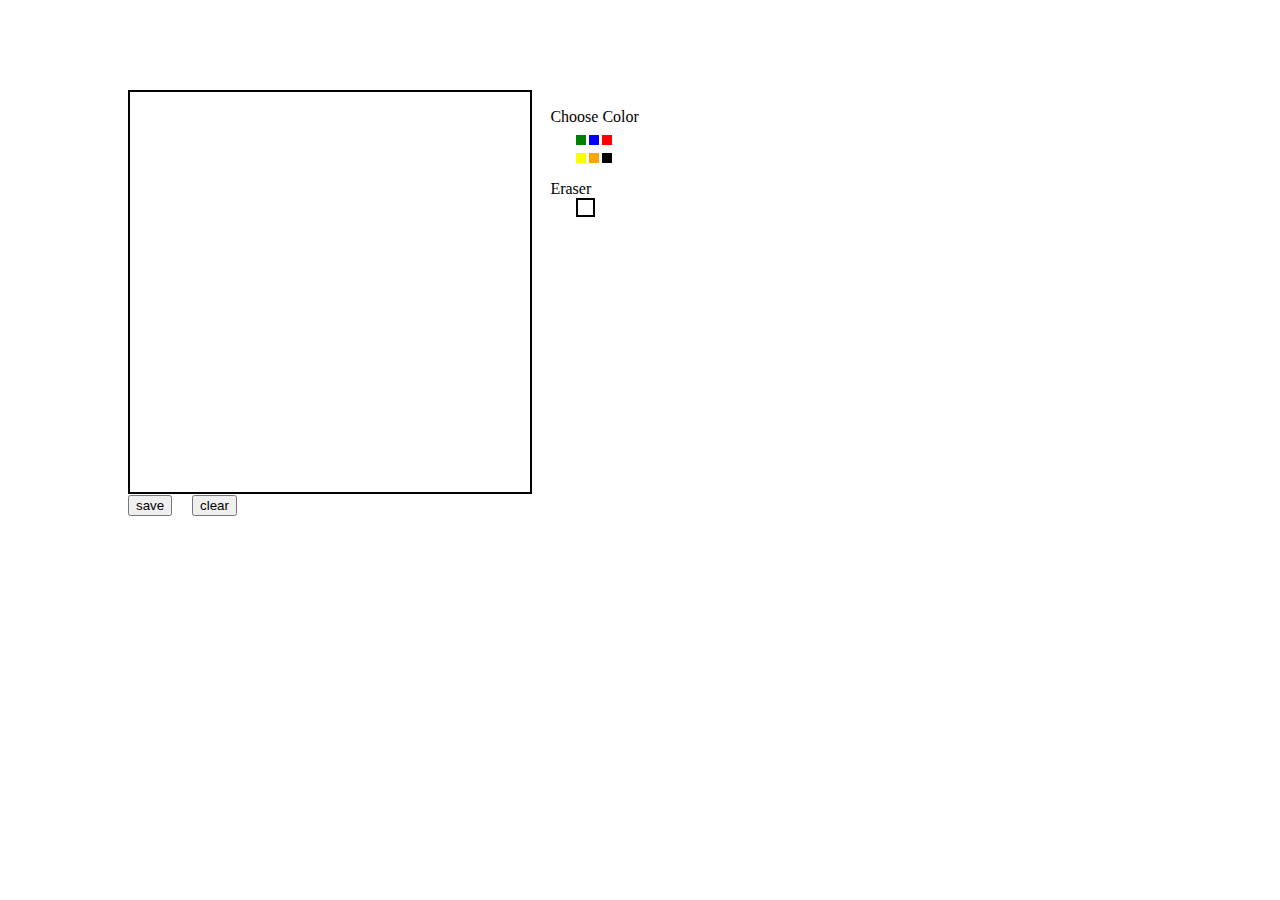
<file: draw.html>
<html>
  <body onload="init()">
    <canvas
      id="can"
      width="400"
      height="400"
      style="position: absolute; top: 10%; left: 10%; border: 2px solid"
    ></canvas>
    <div style="position: absolute; top: 12%; left: 43%">Choose Color</div>
    <div
      style="
        position: absolute;
        top: 15%;
        left: 45%;
        width: 10px;
        height: 10px;
        background: green;
      "
      id="green"
      onclick="color(this)"
    ></div>
    <div
      style="
        position: absolute;
        top: 15%;
        left: 46%;
        width: 10px;
        height: 10px;
        background: blue;
      "
      id="blue"
      onclick="color(this)"
    ></div>
    <div
      style="
        position: absolute;
        top: 15%;
        left: 47%;
        width: 10px;
        height: 10px;
        background: red;
      "
      id="red"
      onclick="color(this)"
    ></div>
    <div
      style="
        position: absolute;
        top: 17%;
        left: 45%;
        width: 10px;
        height: 10px;
        background: yellow;
      "
      id="yellow"
      onclick="color(this)"
    ></div>
    <div
      style="
        position: absolute;
        top: 17%;
        left: 46%;
        width: 10px;
        height: 10px;
        background: orange;
      "
      id="orange"
      onclick="color(this)"
    ></div>
    <div
      style="
        position: absolute;
        top: 17%;
        left: 47%;
        width: 10px;
        height: 10px;
        background: black;
      "
      id="black"
      onclick="color(this)"
    ></div>
    <div style="position: absolute; top: 20%; left: 43%">Eraser</div>
    <div
      style="
        position: absolute;
        top: 22%;
        left: 45%;
        width: 15px;
        height: 15px;
        background: white;
        border: 2px solid;
      "
      id="white"
      onclick="color(this)"
    ></div>
    <img
      id="canvasimg"
      style="position: absolute; top: 10%; left: 52%"
      style="display: none"
    />
    <input
      type="button"
      value="save"
      id="btn"
      size="30"
      onclick="save()"
      style="position: absolute; top: 55%; left: 10%"
    />
    <input
      type="button"
      value="clear"
      id="clr"
      size="23"
      onclick="erase()"
      style="position: absolute; top: 55%; left: 15%"
    />

    <div id="captions"></div>
    <script src="./assets/js/canvas-getsvg.js"></script>
    <script src="./assets/js/canvas2svg.js"></script>
    <script type="text/javascript">
      var canvas,
        ctx,
        flag = false,
        prevX = 0,
        currX = 0,
        prevY = 0,
        currY = 0,
        dot_flag = false;

      var x = "black",
        y = 2;

      function init() {
        canvas = document.getElementById("can");
        ctx = canvas.getContext("2d");
        w = canvas.width;
        h = canvas.height;

        canvas.addEventListener(
          "mousemove",
          function (e) {
            findxy("move", e);
          },
          false
        );
        canvas.addEventListener(
          "mousedown",
          function (e) {
            findxy("down", e);
          },
          false
        );
        canvas.addEventListener(
          "mouseup",
          function (e) {
            findxy("up", e);
            drawCanvas(ctx);
          },
          false
        );
        canvas.addEventListener(
          "mouseout",
          function (e) {
            findxy("out", e);
          },
          false
        );
      }

      function color(obj) {
        switch (obj.id) {
          case "green":
            x = "green";
            break;
          case "blue":
            x = "blue";
            break;
          case "red":
            x = "red";
            break;
          case "yellow":
            x = "yellow";
            break;
          case "orange":
            x = "orange";
            break;
          case "black":
            x = "black";
            break;
          case "white":
            x = "white";
            break;
        }
        if (x == "white") y = 14;
        else y = 2;
      }

      function draw() {
        ctx.beginPath();
        ctx.moveTo(prevX, prevY);
        ctx.lineTo(currX, currY);
        ctx.strokeStyle = x;
        ctx.lineWidth = y;
        ctx.stroke();
        ctx.closePath();
      }

      function erase() {
        var m = confirm("Want to clear");
        if (m) {
          ctx.clearRect(0, 0, w, h);
          document.getElementById("canvasimg").style.display = "none";
        }
      }

      function save() {
        document.getElementById("canvasimg").style.border = "2px solid";
        var dataURL = canvas.toDataURL();
        document.getElementById("canvasimg").src = dataURL;
        document.getElementById("canvasimg").style.display = "inline";
      }

      function findxy(res, e) {
        if (res == "down") {
          prevX = currX;
          prevY = currY;
          currX = e.clientX - canvas.offsetLeft;
          currY = e.clientY - canvas.offsetTop;

          flag = true;
          dot_flag = true;
          if (dot_flag) {
            ctx.beginPath();
            ctx.fillStyle = x;
            ctx.fillRect(currX, currY, 2, 2);
            ctx.closePath();
            dot_flag = false;
          }
        }
        if (res == "up" || res == "out") {
          flag = false;
        }
        if (res == "move") {
          if (flag) {
            prevX = currX;
            prevY = currY;
            currX = e.clientX - canvas.offsetLeft;
            currY = e.clientY - canvas.offsetTop;
            draw();
          }
        }
      }
    </script>
  </body>
</html>
</file>
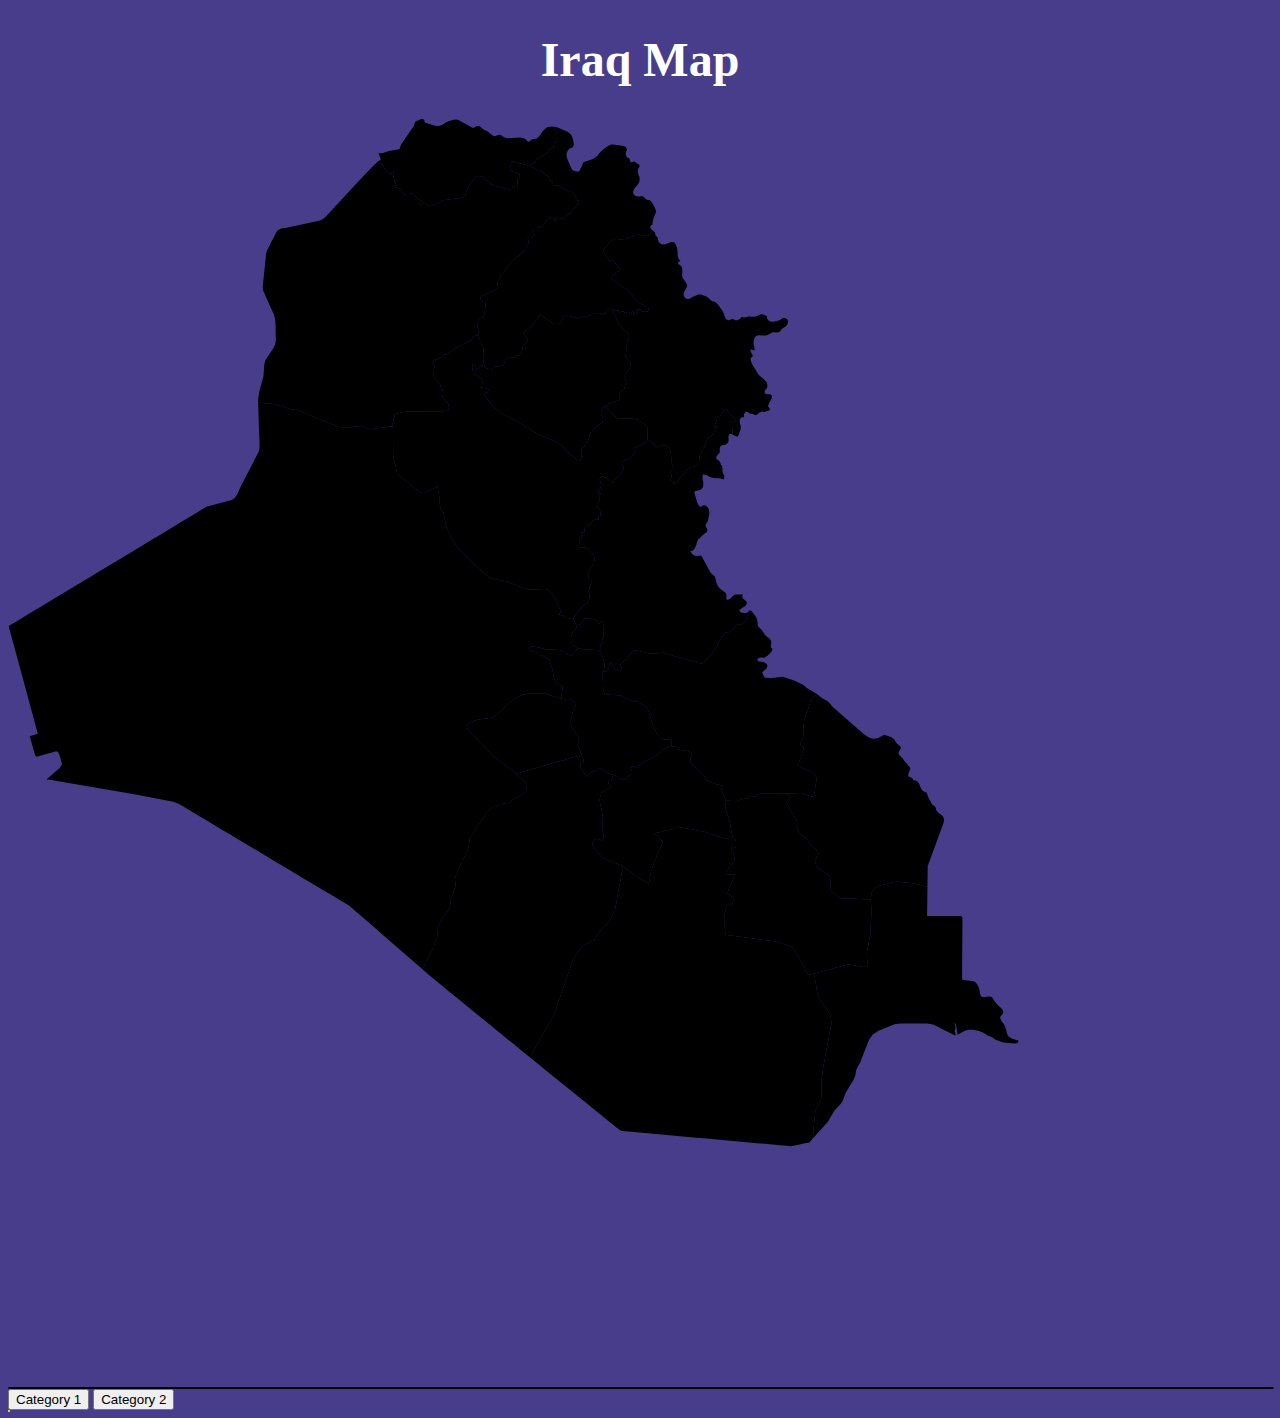
<file: index2.html>
<!DOCTYPE html>
<html lang="en">
  <head>
    <meta charset="UTF-8" />
    <meta http-equiv="X-UA-Compatible" content="IE=edge" />
    <meta name="viewport" content="width=device-width, initial-scale=1.0" />
    <link
      href="https://cdn.jsdelivr.net/npm/bootstrap@5.0.2/dist/css/bootstrap.min.css"
      rel="stylesheet"
      integrity="sha384-EVSTQN3/azprG1Anm3QDgpJLIm9Nao0Yz1ztcQTwFspd3yD65VohhpuuCOmLASjC"
      crossorigin="anonymous"
    />
    <link rel="stylesheet" href="./assets/css/style.css" />
    <title>Document</title>
  </head>
  <body>
    <h1>Iraq Map</h1>
    <div class="row justify-content-center map">
      <div class="col-lg-7 col-7">
        <svg
          xmlns="http://www.w3.org/2000/svg"
          xmlns:amcharts="http://amcharts.com/ammap"
          xmlns:xlink="http://www.w3.org/1999/xlink"
          version="1.1"
          viewbox="0 0 1000 1000"
        >
          <g>
            <a xlink:Title="Babil">
              <path
                id="IQ-BB"
                title="Babil"
                class="land"
                data-title="Babil"
                data-size="100m2"
                d="M445.01,424.36L443.22,423.81L438,420.71L435.97,420.1L434,419.82L426.23,419.77L419,417.85L415.3,417.36L412.53,417.74L412.94,419.8L414.03,421.17L418.06,422.17L426,426.19L428.49,428.69L430.45,434.47L431.9,441.77L432.91,444.39L435.15,446.95L438.71,449.44L437.79,458.68L440.05,459.02L442.9,459.8L443.33,459.86L443.71,459.8L444.59,459.31L445.02,459.13L445.4,459.11L445.9,459.31L446.46,459.73L448.44,461.75L448.77,462.52L448.79,463.09L448.84,464.19L448.08,465L445.2,475.52L445.38,479.15L446.73,482.44L451.33,489.19L451.91,491.13L451.13,493.06L450.73,494.65L451.33,496.67L453.03,500.02L453.29,501.07L454.45,505.7L455.01,506.62L455.51,507.13L455.18,508.79L453.21,509.9L452.61,510.88L452.74,511.93L453.38,513.72L454.93,516.21L455.46,516.83L456.07,517.77L456.47,518.59L457.71,520.25L460.62,517.47L462.31,516.31L462.69,516.33L463.36,516.19L463.99,516.26L468.01,513.37L470.24,514.56L472.06,516.1L474.49,517.5L478.64,518.86L481.09,519.64L485.61,522.39L486.67,522.79L487.65,522.78L488.42,522.52L489.1,522.14L489.65,521.63L491.22,519.69L491.7,519.3L492.93,518.56L493.37,518.2L493.72,517.67L493.78,516.96L493.67,516.08L493.02,515.49L492.66,515.08L492.53,514.63L492.76,513.96L493.24,513.11L494.03,512.26L494.63,511.98L495.12,512.03L495.59,512.42L496.52,513.37L497.03,513.62L497.58,513.3L499.98,511.03L503.56,508.28L508.81,506.13L515.83,501.43L516.39,500.91L517.38,499.69L518.36,498.96L522.01,496.74L523.16,496.29L523.87,496.1L525.06,496.16L524.93,494.15L524.7,491.12L523.65,491.1L518.77,490.88L517.4,490.49L516.08,489.57L514.51,487.99L513.09,486.18L509.9,478.97L506.4,467.35L505.9,466.3L504.79,465.08L503.63,464.15L501.53,462.96L498.88,461.83L498.44,461.09L497.74,460.85L494.76,460.57L490.63,459.26L485.44,456.28L484.88,456.14L473.32,455.32L472.82,455.13L472.43,454.83L471.87,454.3L471.33,452.76L470.83,450.36L470.55,440.5L469.94,437.6L471.3,436.82L471.78,435.46L471.82,431.67L471.51,429.61L470.87,427.21L469.41,423.47L468.39,421.4L468.43,420.25L468.42,420.25L454.87,419.56L452.78,418.97L451.73,418.8L450.66,418.96L448.22,422.4L446.73,423.87L445.01,424.36z"
              />
            </a>
            <a xlink:Title="Al-Anbar">
              <path
                id="IQ-AN"
                title="Al-Anbar"
                class="land"
                data-title="Al-Anbar"
                data-size="500m2"
                d="M267.91,244.29L262.6,243.94L251.81,239.71L229.45,230.42L223.97,229.54L210.17,225.57L199.68,224.58L197.93,224.53L198.4,240.98L199.09,258.38L198.9,260.98L198.2,263.43L184.18,290.64L184.18,290.65L181.25,297.16L179.39,299.8L177,301.36L156.95,306.76L144.97,314.02L135.94,319.5L126.91,324.96L117.88,330.43L114.7,332.35L108.85,335.89L99.82,341.35L90.8,346.8L81.76,352.24L72.74,357.69L63.71,363.13L54.67,368.57L45.64,374L36.61,379.43L27.58,384.86L18.55,390.29L9.52,395.71L0.49,401.13L4.29,415.07L7.68,427.59L10.51,437.95L14.23,451.77L18.09,466.02L23.57,486.28L17.27,488.27L17.16,488.3L17.13,488.37L17.16,488.49L17.27,488.65L21.25,502.55L21.86,504L22.69,504.47L38.16,500.18L39.84,501.17L41.04,504.14L42.75,510.65L40.66,513.71L30.84,522.1L30.86,522.84L31.09,522.77L31.33,522.69L31.56,522.61L31.79,522.53L47.94,525.31L64.09,528.09L80.23,530.87L96.37,533.64L102.92,534.76L102.93,534.76L102.94,534.76L102.96,534.77L130.8,540.15L135.2,541.87L139.75,544.54L148.14,549.58L155.3,553.88L162.48,558.16L169.64,562.46L176.8,566.75L183.96,571.04L191.13,575.32L198.29,579.6L205.46,583.89L212.62,588.16L219.77,592.44L226.94,596.72L234.11,600.99L241.27,605.26L248.43,609.53L255.6,613.79L262.76,618.06L270.04,622.39L275.45,627.1L282.36,633.1L289.26,639.09L296.15,645.08L303.06,651.06L310.8,657.81L318.53,664.55L326.27,671.29L327.86,672.67L328.47,671.71L330.59,666.62L335.89,656.71L338.32,650.85L339.36,647.52L340.36,639.13L340.64,638.19L341.25,636.76L344.06,631.94L348.66,625.42L349.26,624.11L349.8,622.11L350.35,617.44L350.62,616.25L353.84,607.75L354.18,605.7L354.12,604.29L353.81,603.6L353.66,602.79L353.66,601.53L353.89,599.88L354.65,597.56L363.32,578.93L364.52,575.38L364.98,572.7L365.08,569.64L366.24,567.53L378.95,548.63L381.31,546.06L382.82,544.9L384.15,544.28L385.85,544.12L386.48,543.97L388.91,542.36L389.88,541.95L395.08,541.14L396.4,540.65L397.49,539.97L399.57,538.29L407.17,534.06L408.57,532.72L410.01,530.98L410.44,528.09L410.53,526.19L401.94,517.99L397.99,514.62L384.53,504.5L365.29,484.97L363.32,482.01L362.75,479.07L367.1,476.77L370.93,475.31L380.93,473.89L382.67,473.64L383.56,473.39L385.77,471.93L401.05,458.39L407.52,455.22L414.44,454.35L423.79,454.35L437.79,458.68L438.71,449.44L435.15,446.95L432.91,444.39L431.9,441.77L430.45,434.47L428.49,428.69L426,426.19L418.06,422.17L414.03,421.17L412.94,419.8L412.53,417.74L415.3,417.36L419,417.85L426.23,419.77L434,419.82L435.97,420.1L438,420.71L443.22,423.81L445.01,424.36L446.73,423.87L448.22,422.4L450.66,418.96L449.71,417.93L447.52,416.55L446.57,415.6L445.76,413.92L445.37,411.93L445.35,409.88L445.68,408L446.65,406.08L449.23,403.3L450.01,401.39L450,400.89L449.89,400.46L449.65,400.53L447.19,395.1L441.17,394.74L438.4,392.81L435.37,391.91L438.1,389.77L437.29,388.87L435.5,385.77L432.94,379.35L431.44,376.55L430.17,375.15L427.32,372.55L424.85,371.81L411.15,372.15L403.75,369.69L393.72,365.65L384.95,364.17L380.63,362.56L369.4,352.72L356.31,339.52L350.71,332.02L346.43,321.59L345.62,316.37L344.38,311.09L342.29,308.07L341.65,305.11L341.27,298.96L339.73,290.49L329.96,296.08L327.35,295.72L323.81,293.7L307.96,280.63L304.7,266.25L304.58,244.5L304,243.1L286.2,245.52L283.73,244.45L280.87,243.1L279.39,242.78L267.91,244.29z"
              />
            </a>
            <a xlink:Title="Diyala">
              <path
                id="IQ-DI"
                title="Diyala"
                class="land"
                data-title="Diyala"
                data-size="200m2"
                d="M573.88,250.04L573.88,250.04L573.36,248.93L572.58,239.79L572.68,239.11L572.87,238.94L573.1,238.98L573.73,238.92L574.06,238.96L574.42,239.1L574.74,239.16L575.14,239.15L575.51,239.06L575.83,238.95L576.08,238.78L575.2,237.35L569.62,231.4L569.16,230.68L568.78,230.28L568.16,229.75L567.62,229.41L567.09,229.42L566.6,229.73L565.88,230.52L565.77,231.03L565.7,231.71L565.4,232.22L564.96,232.84L564.08,233.87L563.66,234.52L563.32,235.33L563.1,235.7L562.44,236.02L562.22,236.16L561.98,236.38L561.78,236.49L561.65,236.43L561.63,236.22L561.65,235.94L561.58,235.72L561.4,235.53L561.13,235.64L560.81,235.96L560.32,236.87L560.11,237.4L560.16,238.19L560.37,238.42L560.59,238.47L560.86,238.36L561.04,238.31L561.17,238.48L561.08,238.8L560.72,239.54L560.03,239.97L559.7,240.39L559.42,241.82L558.62,242.53L558.8,243.12L559.03,243.19L559.81,243.25L560.11,243.31L560.36,243.43L560.49,243.61L560.51,243.83L560.49,244.11L560.49,244.37L560.28,245.01L559.85,245.92L557.97,248.95L557.3,249.85L555.2,251.77L554.96,251.79L554.69,251.73L554.43,251.77L554.22,251.97L554.16,252.5L554,252.99L553.64,253.61L552.84,254.48L552.22,256L551.94,257.16L551.26,258.99L551.14,259.41L550.97,259.72L550.48,259.95L550.09,260.27L549.71,260.78L548.64,263.6L547.75,265.2L547.45,265.93L547.28,266.47L547.27,266.77L547.18,267.18L547.17,267.54L547.19,267.88L547.27,268.14L547.32,268.41L547.28,268.69L547.07,269.44L546.86,269.92L545.93,271.54L545.66,272.46L545.63,272.75L545.56,273.01L545.16,273.52L544.58,274L543.06,274.86L542.22,275.2L541.5,275.37L541,275.38L540.18,275.56L539.88,275.59L539.27,275.54L538.18,276.49L529.28,287.22L526.61,288.81L526.38,287.27L526.23,286.81L526.02,286.5L525.69,286.44L525.43,286.44L525.14,286.4L524.51,286.19L524.27,285.99L524.08,285.56L524.07,285.17L524.66,284.08L524.89,283.43L525.01,282.82L525.03,282.28L524.96,281.78L524.47,280.3L524.37,279.7L524.35,279.12L524.46,278.66L524.68,278.22L525.81,276.95L526.18,276.43L526.3,276.05L526.3,275.62L525.38,273.09L524.93,270.83L524.85,270.15L524.84,269.68L524.89,269.2L524.88,268.58L524.53,266.34L524.3,262.83L524.03,261.92L523.34,260.86L522.71,260.07L521.6,259.13L520.79,258.7L519.77,258.37L518.03,258.16L517.1,258.26L516.37,258.46L514.46,259.59L513.99,259.73L513.43,259.61L512.91,259.21L512.13,258.15L510.43,256.45L506.08,253.58L502.22,257.14L499.53,258.53L497.41,259.36L496.45,260.13L495.92,260.91L495.87,261.56L495.96,262.2L496.02,263.03L495.68,264.13L494.59,265.96L493.01,267.59L491.84,268.54L490.84,268.98L488.54,269.66L486.87,270.61L486.08,271.33L485.69,271.98L485.69,272.56L485.86,273.17L486.21,273.8L486.6,274.39L486.87,275.55L486.74,277.01L485.46,279.75L484.43,281.16L483.26,282.29L481.92,283.2L480.53,284.4L479.62,285.48L479.09,286.47L478.68,287.66L478.43,287.69L478,287.43L475.02,284.73L474.14,284.14L473.42,283.8L472.16,283.5L470.54,282.82L469.82,282.41L469.48,282.59L468.53,283.84L468.35,284.38L468.27,284.76L468.22,285.69L469.46,288.9L469.43,289.45L469.23,290.2L468.25,291.09L468.15,291.35L468.25,291.46L468.47,291.45L468.77,291.58L469.07,291.9L469.44,292.68L469.35,293.06L469.07,293.32L468.29,293.57L467.97,293.6L467.59,293.68L467.27,293.94L466.89,294.62L466.83,294.98L466.89,295.14L467.04,295.05L467.24,294.89L467.45,294.82L467.72,294.99L467.67,295.22L467.5,295.49L467.12,295.95L467.12,296.23L467.29,296.41L467.6,296.48L467.87,296.41L468.32,296.13L468.58,296.09L468.82,296.28L468.77,296.55L468.62,296.89L468.34,297.81L468.15,298.13L467.6,298.71L467.69,299.06L467.88,299.55L468.16,300.53L468.12,301.33L467.57,303.18L466.76,304.94L466.13,305.94L466.13,306.37L466.36,306.93L466.81,307.6L467.56,308.46L468.19,308.96L468.77,309.29L469.72,310.47L468.6,311.21L468.82,313.17L468.75,313.56L468.47,313.81L468.06,313.95L467.45,314.36L467.29,314.91L467.31,316.71L467.14,317.12L466.91,317.21L466.66,317.01L466.2,316.5L465.95,316.45L465.61,316.64L465.29,316.9L465.01,317.06L464.73,317.11L463.79,317.16L463.07,317.42L462.74,317.64L461.05,320.15L460.72,320.87L460.52,321.67L460.34,321.97L460.09,322.12L459.82,322.1L459.67,321.99L459.65,321.84L459.85,321.38L459.82,321.09L459.67,320.88L459.19,320.96L458.91,321.31L458.58,321.86L458.35,322.49L458.01,322.79L457.66,322.93L456.67,322.88L455.92,323.05L455.63,323.26L455.64,323.5L455.82,323.76L455.98,324.12L456.06,326.46L455.96,326.73L455.78,326.85L454.82,326.88L454.14,327.04L453.82,327.32L453.66,327.67L453.76,328.05L454.36,329.1L454.47,329.44L454.47,329.86L454.27,330.48L453.95,330.8L452.2,332.02L452.07,332.35L452.5,333.02L452.61,333.51L452.02,335.14L451.8,336.36L450.89,337.67L450.84,338.15L450.85,338.97L451.11,339.22L451.49,339.31L452.08,339.24L452.74,339.05L454.97,338.78L457.15,339.11L457.65,339.32L458.38,339.64L462.16,343.07L463.13,344.3L463.77,345.83L464.03,347.72L463.95,349.55L463.47,351.27L460.68,355.66L459.16,359.87L459,360.76L458.99,361.66L459.19,362.55L459.61,363.38L460.16,364.08L461.78,365.72L461.98,366.13L461.98,366.55L460.84,368.38L460.51,369.1L459.3,374.4L460.24,376.66L459.98,379.09L459.3,381.63L456.09,384.51L454.67,385.55L452.76,387.33L451.55,388.79L447.19,395.1L449.65,400.53L449.89,400.46L454.14,399.3L455.21,395.86L455.76,395.18L456.24,395.27L462.09,395.51L462.9,395.68L464.53,396.57L464.53,396.57L467.57,399.27L470.14,397.3L470.42,397.57L470.75,398.02L470.87,399.12L471.07,400.01L471.51,401.38L471.56,401.66L471.51,401.81L471.46,402.04L471.39,403.22L470.97,404.17L471.08,407.06L471.18,410.02L470.98,410.74L470.73,411.39L470.34,411.63L470.04,411.61L470.02,411.34L470.22,411.04L470.22,410.15L469.66,411.71L469.84,412.53L470.16,413.22L470.2,413.63L470.1,414.01L469.59,414.62L469.34,414.87L468.55,416.03L468.43,420.25L468.39,421.4L469.41,423.47L470.87,427.21L471.51,429.61L471.82,431.67L471.78,435.46L471.3,436.82L473.12,437.38L473.34,437.26L473.7,437L474.01,436.41L474.41,435.46L475.22,434.1L476.03,431.56L476.61,430.18L477.19,429.88L477.69,430.8L478.4,432.71L478.83,433.59L479.35,434.31L479.99,434.89L480.74,435.4L481.58,435.83L482.5,436.13L483.43,436.17L484.29,435.83L485.22,435.06L485.59,434.9L485.12,433.44L484.86,432.98L484.4,431.91L485.16,430.75L486.61,429.31L490.16,426.57L491.95,423.91L493.77,421.69L495.36,420.41L497.81,420.54L507.22,422.84L510.09,423.06L518.02,422.18L543.61,429.57L548.36,430.97L549.02,430.7L549.96,430.18L550.98,428.84L552.3,427.43L555.43,424.77L556,424.17L557.87,421.34L560,418.73L561.09,417.12L561.85,415.06L562.18,413.7L562.71,412.64L563.5,411.5L566.35,408.07L567.26,406.67L567.73,406.17L568.1,405.99L568.44,406.08L568.77,406.23L569.09,406.31L569.44,406.27L570.68,405.7L571.64,405.1L572.33,404.44L573.2,403.38L577.02,400.56L577.67,400.25L578.16,400.07L578.61,400.05L579.3,399.87L580.28,399.48L582.2,398.31L583.08,397.62L583.67,396.88L584.65,393.37L584.95,392.75L586.25,390.52L587.62,388.97L587.62,388.97L587.52,388.91L587.1,388.83L586.69,388.91L586.29,389.14L584.78,390.58L582.31,390.9L579.88,390.33L578.48,389.13L579.76,387.44L583.63,385.07L584.64,383.59L584.06,381.43L582.33,380.23L580.89,378.76L581.21,375.75L579.44,376.19L575.48,376.25L573.99,376.89L571.61,379.18L570.27,380.08L568.84,380.43L568.29,379.75L568.31,376.26L568.03,375.54L567.75,374.78L563.9,372.01L562.66,370.77L561.54,369.17L560.73,367.58L560.16,365.84L559.81,363.86L559.22,362.23L558.15,361.04L556.89,359.98L555.8,358.76L548.53,345.51L548.38,345.38L548.2,345.29L548,345.26L545.58,345.64L543.46,345.5L541.61,344.45L539.92,342.08L541.67,341.28L542.46,340.74L543.14,340.04L543.15,340.04L543.15,340.03L544.4,337.29L545.09,334.78L546.01,332.59L548,330.84L549.2,329.55L552.5,326.84L553.33,325.72L553.33,324.62L552.86,323.77L552.26,322.92L551.87,321.79L552.03,320.88L553.18,319.01L553.59,318.12L554.67,313.37L554.84,310.93L554.39,308.69L553.14,306.75L551.45,305.67L549.63,305.68L548,306.99L546.49,305.87L545.44,303.73L542.92,295.59L543.71,294.29L548,293.32L548.59,292.78L549.12,292.16L549.59,291.44L549.97,290.65L550.09,287.72L549.41,283.71L549.75,280.99L552.93,281.92L555.73,283.41L558.25,284.02L563.87,284.46L565.66,285.1L566.15,284.99L566.48,284.35L566.7,283.3L566.72,282.24L566.48,281.59L565.57,280.3L565.31,278.62L565.27,276.76L565.01,274.88L564.68,274.19L564.26,273.7L563.86,273.1L563.6,272.04L563.32,271.23L562.72,270.51L561.98,269.94L561.31,269.55L560.09,268.17L560.72,266.56L562.99,263.95L563.24,262.81L563.05,260.8L563.31,259.61L564.11,258.48L565.14,258.05L567.47,257.8L569.73,256.22L570.14,253.79L569.98,251.27L570.52,249.35L572.41,249.26L573.88,250.04z"
              />
            </a>
            <a xlink:Title="Sulaymaniyah">
              <path
                id="IQ-SU"
                style="--dif-color: red"
                title="As-Sulaymaniyah"
                class="land"
                data-title="Al-Sulaymaniah"
                data-size="900m2"
                d="M517.91,99.34L515.7,98.3L514.76,97.22L514.46,96.3L514.32,95.3L513.93,93.98L513.28,93.01L512.58,92.33L512.05,91.49L511.98,90.06L510.93,88.92L509.64,87.8L509.64,87.81L509.31,88.78L508.86,89.78L507.75,91.46L506.84,92.11L505.67,92.55L502.85,92.35L499.36,91.48L497.69,91.52L495.89,91.92L491.65,94.06L488.08,95.01L484.35,95.6L482.01,94.91L480.66,94.72L478.96,95.28L476.46,97.18L474.89,99.02L473.98,100.36L471.29,102.75L471.26,104.9L471.72,106.08L476.42,113.27L477.21,112.36L477.74,111.97L478.6,112.01L479.41,112.69L483.51,117.66L483.97,118.42L484.2,119.26L483.44,120.12L481.54,121.01L480.91,121.49L480.48,122.31L480.03,123L479.4,123.64L477.64,125.06L478,126.34L478.43,127.27L486.62,133.12L488.49,133.92L489.46,134.56L490.24,135.21L496.22,142.46L498.8,144.88L500.82,146.3L506.35,149.06L506.89,149.73L507.01,150.02L507.04,150.29L506.99,150.52L506.87,150.75L506.69,151.35L506.53,151.63L506.01,152.06L505.42,152.27L504.56,152.39L502.69,152.34L501.91,152.12L501.48,151.84L501.33,151.62L501.15,151.5L500.97,151.36L500.59,150.96L500.31,150.79L499.91,150.72L499.04,150.85L498.76,150.81L498.25,150.59L497.96,150.56L497.31,150.69L497.08,150.83L497.03,151.1L497.91,152.74L498,152.99L497.54,153.62L496.29,154.06L495.51,154.85L495.26,154.93L495.06,154.79L494.89,154.24L494.81,152.74L494.66,152.46L494.4,152.26L494.1,152.15L493.84,152.16L493.5,152.49L493.27,152.81L493.14,153.13L493.06,153.8L492.99,154.13L492.74,154.35L492.36,154.31L491.7,153.78L491.4,153.33L491.04,152.93L490.68,152.78L490.17,152.74L489.47,153L489.03,153.29L488.56,153.47L488.13,153.43L487.66,153.03L487.25,152.35L486.82,152.23L486.19,152.19L484.24,152.8L483.77,152.87L483.36,152.8L483.06,152.38L483.03,152.09L483.05,151.84L483.03,151.6L482.88,151.38L482.65,151.23L482.29,151.22L481.4,151.74L481.09,151.79L480.76,151.46L480.54,151.13L480.16,150.95L479.92,150.91L478.43,151.61L482.93,161.55L485.01,163.82L486.87,166.38L490.66,169.76L491.34,171.75L491.41,173.43L490.03,175.92L489.7,176.98L489.52,179.55L489.19,180.72L488.94,184.33L488.65,187.22L488.85,188.2L489.41,189.21L491.14,191.17L492.71,193.33L492.81,194.48L492.38,195.88L491.55,197.56L488.57,201.62L487.95,203.57L488.19,205.06L488.7,206.75L489.02,208.24L488.67,209.79L487.79,211.91L487.56,213.25L487.33,213.87L487.04,214.31L486.43,214.5L485.68,214.92L484.7,215.61L483.86,216.87L483.54,217.78L483.49,218.63L483.62,219.37L484.17,220.75L483.95,221.59L483.08,222.43L476.72,224.44L473.1,227.51L481.34,236.19L482.68,236.83L484.52,237.33L485.92,236.83L494.86,237.21L497.91,237.77L504.93,242.7L505.92,243.9L506.12,244.33L506.2,244.71L506.15,245.16L505.88,246.5L506.08,253.58L510.43,256.45L512.13,258.15L512.91,259.21L513.43,259.61L513.99,259.73L514.46,259.59L516.37,258.46L517.1,258.26L518.03,258.16L519.77,258.37L520.79,258.7L521.6,259.13L522.71,260.07L523.34,260.86L524.03,261.92L524.3,262.83L524.53,266.34L524.88,268.58L524.89,269.2L524.84,269.68L524.85,270.15L524.93,270.83L525.38,273.09L526.3,275.62L526.3,276.05L526.18,276.43L525.81,276.95L524.68,278.22L524.46,278.66L524.35,279.12L524.37,279.7L524.47,280.3L524.96,281.78L525.03,282.28L525.01,282.82L524.89,283.43L524.66,284.08L524.07,285.17L524.08,285.56L524.27,285.99L524.51,286.19L525.14,286.4L525.43,286.44L525.69,286.44L526.02,286.5L526.23,286.81L526.38,287.27L526.61,288.81L529.28,287.22L538.18,276.49L539.27,275.54L539.88,275.59L540.18,275.56L541,275.38L541.5,275.37L542.22,275.2L543.06,274.86L544.58,274L545.16,273.52L545.56,273.01L545.63,272.75L545.66,272.46L545.93,271.54L546.86,269.92L547.07,269.44L547.28,268.69L547.32,268.41L547.27,268.14L547.19,267.88L547.17,267.54L547.18,267.18L547.27,266.77L547.28,266.47L547.45,265.93L547.75,265.2L548.64,263.6L549.71,260.78L550.09,260.27L550.48,259.95L550.97,259.72L551.14,259.41L551.26,258.99L551.94,257.16L552.22,256L552.84,254.48L553.64,253.61L554,252.99L554.16,252.5L554.22,251.97L554.43,251.77L554.69,251.73L554.96,251.79L555.2,251.77L557.3,249.85L557.97,248.95L559.85,245.92L560.28,245.01L560.49,244.37L560.49,244.11L560.51,243.83L560.49,243.61L560.36,243.43L560.11,243.31L559.81,243.25L559.03,243.19L558.8,243.12L558.62,242.53L559.42,241.82L559.7,240.39L560.03,239.97L560.72,239.54L561.08,238.8L561.17,238.48L561.04,238.31L560.86,238.36L560.59,238.47L560.37,238.42L560.16,238.19L560.11,237.4L560.32,236.87L560.81,235.96L561.13,235.64L561.4,235.53L561.58,235.72L561.65,235.94L561.63,236.22L561.65,236.43L561.78,236.49L561.98,236.38L562.22,236.16L562.44,236.02L563.1,235.7L563.32,235.33L563.66,234.52L564.08,233.87L564.96,232.84L565.4,232.22L565.7,231.71L565.77,231.03L565.88,230.52L566.6,229.73L567.09,229.42L567.62,229.41L568.16,229.75L568.78,230.28L569.16,230.68L569.62,231.4L575.2,237.35L576.08,238.78L575.83,238.95L575.51,239.06L575.14,239.15L574.74,239.16L574.42,239.1L574.06,238.96L573.73,238.92L573.1,238.98L572.87,238.94L572.68,239.11L572.58,239.79L573.36,248.93L573.88,250.04L573.88,250.04L574.85,250.56L577.05,251.33L578.29,249.67L578.91,247.23L579.61,245.41L579.82,243.54L579.07,240.96L579.07,240.94L578.83,239.58L578.85,238.26L579.24,237.11L580.11,236.25L580.64,236.07L581.79,235.96L582.28,235.71L582.45,235.24L582.22,234.01L582.31,233.54L583.43,231.67L584,231.44L585.21,231.86L586.93,232.98L587.77,233.33L588.83,233.25L591.27,234.31L592.57,233.97L593.77,232.85L595.96,231.53L596.78,231.44L598.24,231.82L600.32,231.13L601.33,230.93L602.21,230.46L602.86,229.25L601.17,227.27L602.27,224.46L604.03,221.43L604.34,218.8L603.11,217.76L599.95,217.79L598.81,217L598.59,215.42L599.31,214.15L600.32,212.93L600.75,211.92L600.92,211.52L600.33,208.57L598.38,206.3L593.87,202.26L588.64,193.86L587.58,190.97L587.55,190.04L587.75,189.24L588.18,188.58L588.83,188.08L589.15,187.68L589.26,187.27L589.14,186.84L588.83,186.42L587.91,184.52L587.2,182.49L587.57,182.38L587.96,182.38L590.46,183.15L590.69,181.76L589.89,177.9L589.9,176.24L590.18,174.48L590.83,172.89L591.87,171.74L593.55,171.15L599.26,171.32L600.94,170.94L605.03,168.75L608.24,168.93L609.95,168.74L611.22,167.51L612.33,165.86L614.82,164.28L616.11,163.11L617.07,161.46L617.23,159.89L616.62,158.54L615.26,157.57L613.5,157.39L612.04,158.11L610.64,159.09L609.09,159.66L605.63,160.42L603.87,160.49L602.23,159.78L601.56,159.23L601.06,158.67L600.71,157.98L600.31,155.92L599.92,155.56L599.32,155.46L596.81,154.5L595.46,154.47L594.14,154.97L592.56,155.88L590.92,156.41L585.72,156.18L583.1,157.09L582.26,157L581.42,156.73L580.58,156.69L578.61,158.39L577.03,159.18L575.35,159.3L574.02,158.39L573.11,158.2L570.03,159.13L568.56,158.72L567.55,157.39L565.47,152.19L561.68,146.82L559.25,144.57L557.03,144.15L555.97,143.48L552.96,140.68L549.81,139.53L548,138.86L545.86,138.9L543.15,140.25L541.7,140.66L541.69,140.67L541.68,140.68L541.66,140.68L541.65,140.68L540.04,141.8L538.23,142.41L536.47,142.17L535.04,140.68L535.02,140.68L535.01,140.67L535.01,140.67L535.01,140.65L534.48,139.03L534.96,136.94L535.96,134.87L536.97,133.26L537.31,131.24L536.27,129.2L533.74,125.89L533.32,123.77L533.52,119.1L533.14,117.16L531.95,115.98L530.44,114.78L529.97,113.56L531.95,112.28L530.41,110.32L529.85,108.55L529.64,104.19L529.25,101.84L528.37,99.29L526.93,97.48L524.87,97.32L520.29,99.15L517.91,99.34z"
              />
            </a>
            <a xlink:Title="Wasit">
              <path
                id="IQ-WA"
                title="Wasit"
                class="land"
                data-title="Wasit"
                data-size="400m2"
                d="M597.8,426.13L599.13,425.87L600.85,424.56L603.05,422.37L604.17,420.99L604.76,419.74L604.71,418.86L603.76,418.26L603.4,417.35L603.45,416.55L603.95,414.68L603.93,413.67L603.2,412.03L602.06,410.87L599.46,408.76L596.21,404.15L593.48,401.5L593.06,400.08L593.01,398.44L592.76,396.46L592.1,394.61L591.18,392.92L588.43,389.48L588.18,389.29L587.93,389.14L587.62,388.97L587.62,388.97L586.25,390.52L584.95,392.75L584.65,393.37L583.67,396.88L583.08,397.62L582.2,398.31L580.28,399.48L579.3,399.87L578.61,400.05L578.16,400.07L577.67,400.25L577.02,400.56L573.2,403.38L572.33,404.44L571.64,405.1L570.68,405.7L569.44,406.27L569.09,406.31L568.77,406.23L568.44,406.08L568.1,405.99L567.73,406.17L567.26,406.67L566.35,408.07L563.5,411.5L562.71,412.64L562.18,413.7L561.85,415.06L561.09,417.12L560,418.73L557.87,421.34L556,424.17L555.43,424.77L552.3,427.43L550.98,428.84L549.96,430.18L549.02,430.7L548.36,430.97L543.61,429.57L518.02,422.18L510.09,423.06L507.22,422.84L497.81,420.54L495.36,420.41L493.77,421.69L491.95,423.91L490.16,426.57L486.61,429.31L485.16,430.75L484.4,431.91L484.86,432.98L485.12,433.44L485.59,434.9L485.22,435.06L484.29,435.83L483.43,436.17L482.5,436.13L481.58,435.83L480.74,435.4L479.99,434.89L479.35,434.31L478.83,433.59L478.4,432.71L477.69,430.8L477.19,429.88L476.61,430.18L476.03,431.56L475.22,434.1L474.41,435.46L474.01,436.41L473.7,437L473.34,437.26L473.12,437.38L471.3,436.82L469.94,437.6L470.55,440.5L470.83,450.36L471.33,452.76L471.87,454.3L472.43,454.83L472.82,455.13L473.32,455.32L484.88,456.14L485.44,456.28L490.63,459.26L494.76,460.57L497.74,460.85L498.44,461.09L498.88,461.83L501.53,462.96L503.63,464.15L504.79,465.08L505.9,466.3L506.4,467.35L509.9,478.97L513.09,486.18L514.51,487.99L516.08,489.57L517.4,490.49L518.77,490.88L523.65,491.1L524.7,491.12L524.93,494.15L525.06,496.16L529.79,496.81L530.31,498.34L532.36,499.22L538.13,499.92L539.07,501.36L540.86,501.9L541.16,502.7L541.02,503.61L539.94,506.21L539.74,507.58L540.18,509.03L541.4,510.46L549.52,518.15L551.02,520.16L552.02,521.97L552.81,523.16L554.1,524.01L559.25,525.92L564.88,527.59L565.14,528.75L564.54,529.27L564.23,529.71L564.27,530.32L568.12,539.25L576.31,539.78L581.31,537.68L581.75,537.68L582.13,537.99L582.45,537.97L582.77,537.79L583.14,537.38L583.36,537.28L583.57,537.37L583.79,537.61L584.19,537.91L584.58,537.83L587.41,535.7L588.08,535.49L588.8,535.55L589.56,535.78L590.83,536.03L591.42,536.01L591.78,535.82L592.08,535.09L592.51,534.71L595.22,533.78L616.44,533.7L626.63,533.32L629.89,533.71L632.82,535.23L635.9,536.02L637.62,535.81L639.82,521.34L638.84,519.55L637.24,517.15L627.29,512.83L625.77,511.62L625.52,510.17L625.98,508.43L629.41,498.54L629.53,497.71L629.21,496.93L628.83,496.35L627.5,495.26L626.78,494.5L626.86,493.64L627.37,492.54L628.5,490.76L628.75,490.15L629.02,488.76L629.3,487.78L629.4,486.74L629.3,480.84L629.81,476.2L635.12,460.06L635.73,459.13L637.54,457.85L638.3,456.9L639.57,454.66L639.57,454.66L631.95,450.24L629.66,447.93L621.52,444.04L612.85,441.34L603.22,442.43L598.44,441.85L596.7,437.95L596.7,437.94L597.71,436.75L599.07,435.64L600.28,434.38L600.82,432.73L600.35,431.39L599.18,430.34L597.64,429.68L594.05,429.27L592.91,428.29L592.99,427.11L594.64,426.19L596.43,426.02L597.8,426.13z"
              />
            </a>
            <a xlink:Title="Maysan">
              <path
                id="IQ-MA"
                title="Maysan"
                class="land"
                data-title="Maysan"
                data-size="700m2"
                d="M676.95,486.48L652.36,464.99L648.98,461.13L643.63,457.89L639.88,454.84L639.57,454.66L639.57,454.66L638.3,456.9L637.54,457.85L635.73,459.13L635.12,460.06L629.81,476.2L629.3,480.84L629.4,486.74L629.3,487.78L629.02,488.76L628.75,490.15L628.5,490.76L627.37,492.54L626.86,493.64L626.78,494.5L627.5,495.26L628.83,496.35L629.21,496.93L629.53,497.71L629.41,498.54L625.98,508.43L625.52,510.17L625.77,511.62L627.29,512.83L637.24,517.15L638.84,519.55L639.82,521.34L637.62,535.81L635.9,536.02L632.82,535.23L629.89,533.71L626.63,533.32L616.44,533.7L618.26,535.53L619.27,536.85L619.4,537.66L618.06,538.01L616.7,538.83L615.91,540.44L618.04,545.01L624.36,555.5L624.25,557.76L623.97,559.05L625.85,563.91L629.05,567.52L631.58,568.99L632.07,569.53L634.61,573.63L635.95,575L638.58,577.2L639.45,578.25L640.05,579.77L640.26,581.26L639.95,583.19L639.51,584.37L638.66,586.11L638.56,587.35L638.61,588.24L639.93,592.19L647.2,596.73L648.19,597.51L649.12,598.44L650.16,599.84L650.65,600.81L650.91,601.66L650.99,602.51L650.96,603.57L650.6,606.97L650.59,607.98L650.69,608.89L650.87,609.68L651.16,610.36L651.73,611.11L655.26,613.97L656.39,615.06L659.59,616.74L668.18,616.61L682.48,617.63L683.38,611.76L684.91,609.38L686.57,607.97L689.41,606.64L700.74,603.67L704.42,603.37L716.07,604.53L727.39,607.43L727.42,607.44L727.62,591.06L740.07,557.13L740.55,554.96L740.32,552.91L739.2,551.2L735.99,548.77L734.67,547.3L734.38,546.58L733.96,544.89L733.5,544.02L732.88,543.44L731.4,542.47L730.85,541.7L727.93,536.45L727.54,534.75L727.54,534.74L726.74,533.03L723.88,531.63L722.63,530.19L720.77,526L719.56,524.25L719.38,524L717.81,523.34L716.57,523.19L715.85,522.36L715.19,521.37L714.14,520.7L712.86,520.34L712.3,519.9L712.23,519.14L712.4,517.79L712.72,516.75L713.2,515.9L713.64,514.96L713.76,513.62L713.34,512.37L711.75,511.15L711.31,509.92L710.51,509.53L709.99,508.98L708.55,506.97L708.24,506.43L707.86,505.9L705.42,503.57L705.05,503.02L704.5,501.71L704.51,501.23L704.84,500.87L705.56,499.07L706.02,498.54L706.31,497.91L706.18,496.79L705.73,496.08L703.55,494.41L702.18,492.65L701.26,491.16L700.22,489.95L698.47,489.02L693.85,487.43L692.7,487.36L688.96,489.43L687.52,489.98L684.64,490.29L682.06,489.72L679.58,488.41L676.97,486.49L676.97,486.48L676.95,486.48z"
              />
            </a>
            <a xlink:Title="Dhi-Qar">
              <path
                id="IQ-DQ"
                title="Dhi-Qar"
                class="land"
                data-title="Dhi-Qar"
                data-size="200m2"
                d="M659.59,616.74L656.39,615.06L655.26,613.97L651.73,611.11L651.16,610.36L650.87,609.68L650.69,608.89L650.59,607.98L650.6,606.97L650.96,603.57L650.99,602.51L650.91,601.66L650.65,600.81L650.16,599.84L649.12,598.44L648.19,597.51L647.2,596.73L639.93,592.19L638.61,588.24L638.56,587.35L638.66,586.11L639.51,584.37L639.95,583.19L640.26,581.26L640.05,579.77L639.45,578.25L638.58,577.2L635.95,575L634.61,573.63L632.07,569.53L631.58,568.99L629.05,567.52L625.85,563.91L623.97,559.05L624.25,557.76L624.36,555.5L618.04,545.01L615.91,540.44L616.7,538.83L618.06,538.01L619.4,537.66L619.27,536.85L618.26,535.53L616.44,533.7L595.22,533.78L592.51,534.71L592.08,535.09L591.78,535.82L591.42,536.01L590.83,536.03L589.56,535.78L588.8,535.55L588.08,535.49L587.41,535.7L584.58,537.83L584.19,537.91L583.79,537.61L583.57,537.37L583.36,537.28L583.14,537.38L582.77,537.79L582.45,537.97L582.13,537.99L581.75,537.68L581.31,537.68L576.31,539.78L568.12,539.25L567.57,541.62L567.45,543L567.52,544.98L570.78,555.01L573.03,567.72L575.61,570.7L576.06,572.11L575.96,572.57L575.91,573.91L576.03,575.19L575.96,575.89L575.78,576.36L575.46,576.48L575.1,576.4L574.28,575.75L573.85,575.48L573.4,575.31L572.93,575.67L572.53,576.41L572.01,578.48L572.04,579.34L572.32,579.9L572.75,580.07L573.22,580.18L573.68,580.81L574.12,581.9L574.67,584.83L574.77,586.09L574.5,587.2L568.87,594.27L567.97,596.04L568.18,597.37L570.47,597.78L574.97,597.97L570.28,609.09L569.36,612.16L569.55,613.18L571.13,613.83L571.44,614.18L572.41,614.96L573.07,615.26L573.56,615.5L573.83,616.47L573.73,618.14L573.25,621.07L572.67,622.05L571.67,622.21L570.02,621.62L568.78,621.76L568.16,623.05L567.77,625.49L567.32,627.25L566.98,630.08L566.51,632.16L567.64,645.46L607.72,650.72L620.85,655.35L628.34,667.77L631.72,674.73L632.59,675.96L633.66,676.78L634.75,676.82L637.45,676.18L664.11,668.85L665.6,668.91L676.93,670.97L679.4,670.51L679.9,667.85L679.45,660.92L679.57,658.8L680.08,656.1L682.15,645.34L683.18,625.53L682.48,617.63L668.18,616.61L659.59,616.74z"
              />
            </a>
            <a xlink:Title="Al-Qadisiyah">
              <path
                id="IQ-QA"
                title="Al-Qadisiyah"
                class="land"
                data-title="Al-Qadisiyah"
                data-size="500m2"
                d="M525.06,496.16L523.87,496.1L523.16,496.29L522.01,496.74L518.36,498.96L517.38,499.69L516.39,500.91L515.83,501.43L508.81,506.13L503.56,508.28L499.98,511.03L497.58,513.3L497.03,513.62L496.52,513.37L495.59,512.42L495.12,512.03L494.63,511.98L494.03,512.26L493.24,513.11L492.76,513.96L492.53,514.63L492.66,515.08L493.02,515.49L493.67,516.08L493.78,516.96L493.72,517.67L493.37,518.2L492.93,518.56L491.7,519.3L491.22,519.69L489.65,521.63L489.1,522.14L488.42,522.52L487.65,522.78L486.67,522.79L485.61,522.39L481.09,519.64L478.64,518.86L477.44,522.74L477.17,523.13L476.82,523.53L476.43,523.54L475.93,523.65L475.1,524.17L474.89,524.67L474.9,525.26L475.2,525.9L475.58,526.5L476.08,526.98L476.8,527.56L477.29,528.19L477.27,528.62L476.84,528.92L474.48,529.82L471.51,531.81L469.91,532.45L469.25,533.43L468.57,535.76L467.99,538.78L470.73,552.4L470.4,555.52L470.35,561.58L471.44,568.75L469.84,571.03L468.44,570.21L466.2,569.34L464.47,569.76L462.66,571.82L462.26,574.07L464.02,577.32L469.34,583.62L470.86,584.61L486.56,591.1L500.47,601.38L507.09,604.95L508.81,595L513.93,580.97L516.47,575.97L517.73,572.52L517.86,571.09L516.05,570.25L515.5,569.29L515.12,568.18L514.62,567.33L514.06,566.99L512.61,566.45L511.82,566.02L510.89,565.06L512.78,564.84L526,561.67L526.84,560.22L532.71,560.42L552.64,564.34L567.09,569.09L570.58,569.05L572.35,568.45L573.03,567.72L570.78,555.01L567.52,544.98L567.45,543L567.57,541.62L568.12,539.25L564.27,530.32L564.23,529.71L564.54,529.27L565.14,528.75L564.88,527.59L559.25,525.92L554.1,524.01L552.81,523.16L552.02,521.97L551.02,520.16L549.52,518.15L541.4,510.46L540.18,509.03L539.74,507.58L539.94,506.21L541.02,503.61L541.16,502.7L540.86,501.9L539.07,501.36L538.13,499.92L532.36,499.22L530.31,498.34L529.79,496.81L525.06,496.16z"
              />
            </a>
            <a xlink:Title="Al-Muthannia">
              <path
                id="IQ-MU"
                title="Al-Muthannia"
                class="land"
                data-title="Al Muthannia"
                data-size="900m2"
                d="M619.71,812.7L623.28,811.94L625.42,811.49L626.85,811.18L630.42,810.42L634,809.66L636.37,807L636.38,806.93L636.81,804.62L638.59,785.76L639.24,783.32L640.2,781.18L643.21,775.94L643.56,773.53L643.63,761.5L644.65,752.01L651.32,716.35L651.34,713.66L651.09,711.23L650.6,709.34L649.89,707.56L641.86,695.84L640.81,693.45L640.12,690.78L638.81,682.03L637.45,676.18L634.75,676.82L633.66,676.78L632.59,675.96L631.72,674.73L628.34,667.77L620.85,655.35L607.72,650.72L567.64,645.46L566.51,632.16L566.98,630.08L567.32,627.25L567.77,625.49L568.16,623.05L568.78,621.76L570.02,621.62L571.67,622.21L572.67,622.05L573.25,621.07L573.73,618.14L573.83,616.47L573.56,615.5L573.07,615.26L572.41,614.96L571.44,614.18L571.13,613.83L569.55,613.18L569.36,612.16L570.28,609.09L574.97,597.97L570.47,597.78L568.18,597.37L567.97,596.04L568.87,594.27L574.5,587.2L574.77,586.09L574.67,584.83L574.12,581.9L573.68,580.81L573.22,580.18L572.75,580.07L572.32,579.9L572.04,579.34L572.01,578.48L572.53,576.41L572.93,575.67L573.4,575.31L573.85,575.48L574.28,575.75L575.1,576.4L575.46,576.48L575.78,576.36L575.96,575.89L576.03,575.19L575.91,573.91L575.96,572.57L576.06,572.11L575.61,570.7L573.03,567.72L572.35,568.45L570.58,569.05L567.09,569.09L552.64,564.34L532.71,560.42L526.84,560.22L526,561.67L512.78,564.84L510.89,565.06L511.82,566.02L512.61,566.45L514.06,566.99L514.62,567.33L515.12,568.18L515.5,569.29L516.05,570.25L517.86,571.09L517.73,572.52L516.47,575.97L513.93,580.97L508.81,595L507.09,604.95L500.47,601.38L486.56,591.1L480.38,624.77L478.41,629.34L474.52,636.25L470.73,639.71L467.55,643.46L463.57,649.69L463.01,650.08L458.09,652.16L454.04,655.11L452.76,656.41L449.41,660.79L446.51,666.58L431.8,709.02L413.88,740.48L412.83,742.3L418.22,746.68L427.58,754.28L436.93,761.87L446.28,769.46L454.06,775.76L461.85,782.07L469.64,788.37L477.41,794.66L483.7,799.74L484.22,799.94L484.74,800.14L485.25,800.35L485.79,800.56L493.26,801.23L499.77,801.83L506.27,802.41L512.77,803.01L519.27,803.59L527.64,804.36L536.01,805.11L544.38,805.88L552.75,806.63L561.11,807.39L569.49,808.15L577.86,808.91L586.22,809.67L592.45,810.23L598.66,810.79L604.89,811.36L611.11,811.93L619.71,812.7z"
              />
            </a>
            <a xlink:Title="Al-Basrah">
              <path
                id="IQ-BA"
                title="Al-Basrah"
                class="land"
                data-title="Al-Basrah"
                data-size="600m2"
                d="M727.42,607.44L727.39,607.43L716.07,604.53L704.42,603.37L700.74,603.67L689.41,606.64L686.57,607.97L684.91,609.38L683.38,611.76L682.48,617.63L683.18,625.53L682.15,645.34L680.08,656.1L679.57,658.8L679.45,660.92L679.9,667.85L679.4,670.51L676.93,670.97L665.6,668.91L664.11,668.85L637.45,676.18L638.81,682.03L640.12,690.78L640.81,693.45L641.86,695.84L649.89,707.56L650.6,709.34L651.09,711.23L651.34,713.66L651.32,716.35L644.65,752.01L643.63,761.5L643.56,773.53L643.21,775.94L640.2,781.18L639.24,783.32L638.59,785.76L636.81,804.62L636.38,806.93L636.37,807L648.65,793.23L653.77,784.6L659,778.84L660.21,777L662.64,770.63L668.74,760.5L670.33,756.97L670.54,756.02L670.85,753.18L671.27,751.83L674.26,746.24L681.2,728.46L684,724.46L688.28,721.55L701.43,716.09L706.13,715.51L727.23,715.51L731.91,716.42L749.59,725.34L749.63,723.11L749.02,722.28L749.08,721.26L749.43,720.12L749.63,718.9L749.52,717.75L748.52,714.67L749.89,716.44L750.45,719.06L750.73,721.91L751.31,724.39L756.96,721.3L760.07,720.47L763.57,720.53L767.38,721.24L770.93,722.47L775.45,725.35L778.3,726.24L781.23,728.41L787.47,730.58L796.35,731.48L798.5,730.93L799.51,729.81L799.16,728.88L797.18,728.9L797.18,728.48L797.2,728.42L797.2,728.42L796.63,728.16L794.1,727.44L792.89,726.7L791.76,725.8L791.22,725.26L790.84,724.64L790.12,722.8L789.95,721.58L788.46,716.89L788.24,716.72L787.77,715.75L786.14,713.91L785.12,711.72L784.96,711.06L785.14,710.01L785.78,709.23L786.56,708.52L787.16,707.7L787.37,706.7L787.21,705.68L786.8,704.72L786.26,703.91L783.09,701L780.46,698.01L778.8,695.23L778.04,694.58L777.05,694.24L776.02,694.19L773.04,694.69L772.05,694.73L771.09,694.59L770.18,694.18L769.52,693.49L769.17,692.58L768.5,688.42L767.76,686.35L766.71,684.49L765.35,683.01L764.5,682.48L763.59,682.17L754.95,680.93L754.82,678.03L754.82,678.02L755.1,632.26L754.84,631.04L753.97,630.51L727.13,630.51L727.42,607.44z"
              />
            </a>
            <a xlink:Title="Baghdad">
              <path
                id="IQ-BG"
                title="Baghdad"
                class="land"
                data-title="Baghdad"
                data-size="100m2"
                d="M467.57,399.27L464.53,396.57L464.53,396.57L462.9,395.68L462.09,395.51L456.24,395.27L455.76,395.18L455.21,395.86L454.14,399.3L449.89,400.46L450,400.89L450.01,401.39L449.23,403.3L446.65,406.08L445.68,408L445.35,409.88L445.37,411.93L445.76,413.92L446.57,415.6L447.52,416.55L449.71,417.93L450.66,418.96L451.73,418.8L452.78,418.97L454.87,419.56L468.42,420.25L468.43,420.25L468.55,416.03L469.34,414.87L469.59,414.62L470.1,414.01L470.2,413.63L470.16,413.22L469.84,412.53L469.66,411.71L470.22,410.15L470.22,411.04L470.02,411.34L470.04,411.61L470.34,411.63L470.73,411.39L470.98,410.74L471.18,410.02L471.08,407.06L470.97,404.17L471.39,403.22L471.46,402.04L471.51,401.81L471.56,401.66L471.51,401.38L471.07,400.01L470.87,399.12L470.75,398.02L470.42,397.57L470.14,397.3L467.57,399.27z"
              />
            </a>
            <a xlink:Title="Karbala">
              <path
                id="IQ-KA"
                title="Karbala'"
                class="land"
                data-title="Karbala"
                data-size="100m2"
                d="M437.79,458.68L423.79,454.35L414.44,454.35L407.52,455.22L401.05,458.39L385.77,471.93L383.56,473.39L382.67,473.64L380.93,473.89L370.93,475.31L367.1,476.77L362.75,479.07L363.32,482.01L365.29,484.97L384.53,504.5L397.99,514.62L401.94,517.99L440,507.04L447.62,504.65L449.75,504.4L450.73,505.26L451.41,505.68L451.8,505.16L452.17,504.08L452.3,503.49L453.29,501.07L453.03,500.02L451.33,496.67L450.73,494.65L451.13,493.06L451.91,491.13L451.33,489.19L446.73,482.44L445.38,479.15L445.2,475.52L448.08,465L448.84,464.19L448.79,463.09L448.77,462.52L448.44,461.75L446.46,459.73L445.9,459.31L445.4,459.11L445.02,459.13L444.59,459.31L443.71,459.8L443.33,459.86L442.9,459.8L440.05,459.02L437.79,458.68z"
              />
            </a>
            <a xlink:Title="An-Najaf">
              <path
                id="IQ-NA"
                title="An-Najaf"
                class="land"
                data-title="Al-Najaf"
                data-size="200m2"
                d="M457.71,520.25L456.47,518.59L456.07,517.77L455.46,516.83L454.93,516.21L453.38,513.72L452.74,511.93L452.61,510.88L453.21,509.9L455.18,508.79L455.51,507.13L455.01,506.62L454.45,505.7L453.29,501.07L452.3,503.49L452.17,504.08L451.8,505.16L451.41,505.68L450.73,505.26L449.75,504.4L447.62,504.65L440,507.04L401.94,517.99L410.53,526.19L410.44,528.09L410.01,530.98L408.57,532.72L407.17,534.06L399.57,538.29L397.49,539.97L396.4,540.65L395.08,541.14L389.88,541.95L388.91,542.36L386.48,543.97L385.85,544.12L384.15,544.28L382.82,544.9L381.31,546.06L378.95,548.63L366.24,567.53L365.08,569.64L364.98,572.7L364.52,575.38L363.32,578.93L354.65,597.56L353.89,599.88L353.66,601.53L353.66,602.79L353.81,603.6L354.12,604.29L354.18,605.7L353.84,607.75L350.62,616.25L350.35,617.44L349.8,622.11L349.26,624.11L348.66,625.42L344.06,631.94L341.25,636.76L340.64,638.19L340.36,639.13L339.36,647.52L338.32,650.85L335.89,656.71L330.59,666.62L328.47,671.71L327.86,672.67L334,678.01L334.01,678.02L334.02,678.02L334.03,678.03L342.66,685.09L349.86,690.98L357.05,696.85L364.25,702.73L371.45,708.61L380.8,716.23L390.16,723.85L399.52,731.47L408.87,739.08L412.83,742.3L413.88,740.48L431.8,709.02L446.51,666.58L449.41,660.79L452.76,656.41L454.04,655.11L458.09,652.16L463.01,650.08L463.57,649.69L467.55,643.46L470.73,639.71L474.52,636.25L478.41,629.34L480.38,624.77L486.56,591.1L470.86,584.61L469.34,583.62L464.02,577.32L462.26,574.07L462.66,571.82L464.47,569.76L466.2,569.34L468.44,570.21L469.84,571.03L471.44,568.75L470.35,561.58L470.4,555.52L470.73,552.4L467.99,538.78L468.57,535.76L469.25,533.43L469.91,532.45L471.51,531.81L474.48,529.82L476.84,528.92L477.27,528.62L477.29,528.19L476.8,527.56L476.08,526.98L475.58,526.5L475.2,525.9L474.9,525.26L474.89,524.67L475.1,524.17L475.93,523.65L476.43,523.54L476.82,523.53L477.17,523.13L477.44,522.74L478.64,518.86L474.49,517.5L472.06,516.1L470.24,514.56L468.01,513.37L463.99,516.26L463.36,516.19L462.69,516.33L462.31,516.31L460.62,517.47L457.71,520.25z"
              />
            </a>
            <a xlink:Title="Sala ad-Din">
              <path
                id="IQ-SD"
                title="Sala ad-Din"
                class="land"
                data-title="Salah Al-Din"
                data-size="600m2"
                d="M374.79,194.58L375.45,194.39L375.65,194.31L375.86,193.99L375.95,193.46L376.03,192.23L376.38,190.89L376.48,190.25L376.52,189.34L376.17,181.53L375.88,180L375.25,178.82L374.74,178.27L374.3,178.02L373.92,177.95L373.54,177.8L373.33,177.53L373.24,177.13L373.47,176.48L373.63,175.69L373.3,174.44L372.9,173.47L372.51,172.87L372.13,172.44L371.91,172.11L371.81,171.73L372.14,171.13L372.31,170.69L372.84,167.94L372.05,168.68L371.88,169.43L371.57,170.88L370.75,171.33L369.66,171.42L368.49,171.8L367.87,172.56L366.64,174.77L365.49,175.66L363.89,176.13L362.33,177.23L356.98,179.48L347.11,186.26L345.7,186.37L345.04,186.58L344.23,187.09L342.33,188.7L341.32,189.37L339,190.42L338.72,190.45L338.52,190.42L338.38,190.46L338.24,190.56L338.06,190.62L337.81,190.58L337.52,190.59L337.2,190.56L336.98,190.68L336.72,190.97L336.47,191.37L336.19,191.95L335.91,192.16L335.76,192.33L335.72,192.47L336.44,193.63L337.25,195.56L337.43,196.25L337.29,196.86L336.85,197.73L336.5,198.26L336.38,198.54L336.14,199.87L336.19,200.54L336.37,201.3L336.77,201.98L336.8,203.28L336.98,203.91L339.21,206.82L339.85,207.43L341.13,208.43L341.5,208.94L341.9,209.65L341.96,210.39L342.06,211.17L343,213.76L343.18,213.98L343.38,214.08L343.56,214.03L343.71,213.94L343.85,213.97L343.9,214.2L343.86,214.72L343.53,215.48L343.37,216.11L343.42,216.78L343.15,218.44L343.12,219.16L343.2,219.42L343.3,219.57L343.43,219.6L343.61,219.55L343.81,219.56L344.23,219.69L344.49,220.43L345.15,221.6L345.24,222.18L345.35,222.38L345.58,222.49L345.82,222.54L345.92,222.64L345.92,223L346.02,223.16L346.18,223.22L346.45,223.2L346.5,223.35L346.48,223.59L346.31,223.84L346.33,224L346.49,224.1L346.78,224.14L347.12,224.14L347.37,224.2L347.58,224.22L347.88,224.2L348,224.32L348.2,225.24L348.31,225.52L348.35,225.77L348.53,226.38L348.61,226.76L348.48,227.24L348.08,228.32L348.1,228.56L348.41,229.04L348.59,229.51L348.45,230.15L347.58,230.72L344.54,231.13L315.43,231.32L306.05,233.39L304,243.1L304.58,244.5L304.7,266.25L307.96,280.63L323.81,293.7L327.35,295.72L329.96,296.08L339.73,290.49L341.27,298.96L341.65,305.11L342.29,308.07L344.38,311.09L345.62,316.37L346.43,321.59L350.71,332.02L356.31,339.52L369.4,352.72L380.63,362.56L384.95,364.17L393.72,365.65L403.75,369.69L411.15,372.15L424.85,371.81L427.32,372.55L430.17,375.15L431.44,376.55L432.94,379.35L435.5,385.77L437.29,388.87L438.1,389.77L435.37,391.91L438.4,392.81L441.17,394.74L447.19,395.1L451.55,388.79L452.76,387.33L454.67,385.55L456.09,384.51L459.3,381.63L459.98,379.09L460.24,376.66L459.3,374.4L460.51,369.1L460.84,368.38L461.98,366.55L461.98,366.13L461.78,365.72L460.16,364.08L459.61,363.38L459.19,362.55L458.99,361.66L459,360.76L459.16,359.87L460.68,355.66L463.47,351.27L463.95,349.55L464.03,347.72L463.77,345.83L463.13,344.3L462.16,343.07L458.38,339.64L457.65,339.32L457.15,339.11L454.97,338.78L452.74,339.05L452.08,339.24L451.49,339.31L451.11,339.22L450.85,338.97L450.84,338.15L450.89,337.67L451.8,336.36L452.02,335.14L452.61,333.51L452.5,333.02L452.07,332.35L452.2,332.02L453.95,330.8L454.27,330.48L454.47,329.86L454.47,329.44L454.36,329.1L453.76,328.05L453.66,327.67L453.82,327.32L454.14,327.04L454.82,326.88L455.78,326.85L455.96,326.73L456.06,326.46L455.98,324.12L455.82,323.76L455.64,323.5L455.63,323.26L455.92,323.05L456.67,322.88L457.66,322.93L458.01,322.79L458.35,322.49L458.58,321.86L458.91,321.31L459.19,320.96L459.67,320.88L459.82,321.09L459.85,321.38L459.65,321.84L459.67,321.99L459.82,322.1L460.09,322.12L460.34,321.97L460.52,321.67L460.72,320.87L461.05,320.15L462.74,317.64L463.07,317.42L463.79,317.16L464.73,317.11L465.01,317.06L465.29,316.9L465.61,316.64L465.95,316.45L466.2,316.5L466.66,317.01L466.91,317.21L467.14,317.12L467.31,316.71L467.29,314.91L467.45,314.36L468.06,313.95L468.47,313.81L468.75,313.56L468.82,313.17L468.6,311.21L469.72,310.47L468.77,309.29L468.19,308.96L467.56,308.46L466.81,307.6L466.36,306.93L466.13,306.37L466.13,305.94L466.76,304.94L467.57,303.18L468.12,301.33L468.16,300.53L467.88,299.55L467.69,299.06L467.6,298.71L468.15,298.13L468.34,297.81L468.62,296.89L468.77,296.55L468.82,296.28L468.58,296.09L468.32,296.13L467.87,296.41L467.6,296.48L467.29,296.41L467.12,296.23L467.12,295.95L467.5,295.49L467.67,295.22L467.72,294.99L467.45,294.82L467.24,294.89L467.04,295.05L466.89,295.14L466.83,294.98L466.89,294.62L467.27,293.94L467.59,293.68L467.97,293.6L468.29,293.57L469.07,293.32L469.35,293.06L469.44,292.68L469.07,291.9L468.77,291.58L468.47,291.45L468.25,291.46L468.15,291.35L468.25,291.09L469.23,290.2L469.43,289.45L469.46,288.9L468.22,285.69L468.27,284.76L468.35,284.38L468.53,283.84L469.48,282.59L469.82,282.41L470.54,282.82L472.16,283.5L473.42,283.8L474.14,284.14L475.02,284.73L478,287.43L478.43,287.69L478.68,287.66L479.09,286.47L479.62,285.48L480.53,284.4L481.92,283.2L483.26,282.29L484.43,281.16L485.46,279.75L486.74,277.01L486.87,275.55L486.6,274.39L486.21,273.8L485.86,273.17L485.69,272.56L485.69,271.98L486.08,271.33L486.87,270.61L488.54,269.66L490.84,268.98L491.84,268.54L493.01,267.59L494.59,265.96L495.68,264.13L496.02,263.03L495.96,262.2L495.87,261.56L495.92,260.91L496.45,260.13L497.41,259.36L499.53,258.53L502.22,257.14L506.08,253.58L505.88,246.5L506.15,245.16L506.2,244.71L506.12,244.33L505.92,243.9L504.93,242.7L497.91,237.77L494.86,237.21L485.92,236.83L484.52,237.33L482.68,236.83L481.34,236.19L473.1,227.51L472.07,227.54L471.58,227.78L470.98,228.21L470.21,229.16L469.54,230.23L469.12,232.01L469.21,233.41L470.85,237.3L470.78,238.78L469.99,240.02L467.76,241.7L466.5,242.32L465.5,242.96L464.89,243.58L463.09,246.18L461.34,247.94L460.08,249.89L459.98,250.72L459.91,250.95L459.88,251.14L459.91,251.39L459.9,251.71L459.63,252.2L459.3,252.95L459.27,253.21L459.23,253.39L459.3,253.74L459.24,254.07L458.86,254.68L458.74,254.92L458.74,255.19L458.61,255.5L458.32,255.87L457.38,256.39L456.09,258.21L455.82,259.21L455.53,259.77L455.07,260.36L454.04,261.28L453.79,261.66L453.7,262.05L453.74,263.01L453.67,263.55L453.39,264.63L453.47,265.05L453.77,265.69L453.79,265.92L453.65,266.36L453.67,266.6L453.82,266.79L454.12,266.9L454.97,267.01L455.01,267.26L454.65,267.78L452.8,269.99L451.57,270.02L450.75,269.79L444.54,264.99L437.72,258.11L432.77,255.07L425.84,251.97L420.11,249.8L414.77,246.59L398.47,236.79L392.15,233.86L390.27,232.6L389.5,231.4L388.01,230.34L385.88,229.34L384.8,227.76L379.44,221.94L378.79,221.45L377.97,220.33L377.26,219.07L376.95,218.18L377.3,217.09L378.1,216.59L379.04,216.28L379.74,215.79L380.04,213.88L378.35,213.09L374.16,212.38L374.68,211.73L374.93,211.12L375.22,209.65L375.15,209.23L374.86,208.91L374.69,208.52L374.95,207.91L375.23,207.68L375.52,207.58L375.75,207.47L375.83,207.19L375.34,205.92L374.18,205.12L371.88,204.18L370.96,203.38L368.89,201.08L368.49,200.32L368.31,200.07L367.93,199.79L367.55,199.26L367.38,198.3L367.5,197.3L367.7,196.71L367.75,196.15L367.38,195.22L367.91,193.73L369.15,194.16L369.48,194.35L369.71,194.74L369.76,195.07L369.87,195.35L370.19,195.89L370.26,196.34L370.27,196.8L370.73,197.53L371.22,197.73L371.95,197.66L373.3,195.4L374.79,194.58z"
              />
            </a>
            <a xlink:Title="Ninwa">
              <path
                id="IQ-NI"
                title="Ninawa"
                class="land"
                data-title="Ninawa"
                data-size="300m2"
                d="M413.17,37.28L410.6,36.66L408.32,35.75L402.59,34.73L401.66,34.46L400.21,33.66L399.83,33.54L399.48,33.52L399.22,33.6L398.92,33.81L398.57,34.19L398.32,34.55L397.94,35.39L397.86,35.67L397.87,36.04L397.76,36.88L397.46,37.7L397.26,38.46L397.21,38.85L397.23,39.21L397.26,39.51L397.49,40L397.53,40.28L397.63,40.57L397.84,40.9L398.68,41.51L399.09,41.72L399.58,41.86L400.72,41.9L401.35,42.03L402.04,42.4L403.42,42.85L403.93,42.95L404.38,43.15L404.64,43.46L404.84,43.93L404.94,44.44L405.01,44.95L404.98,45.42L404.84,45.92L404.16,47.33L403.77,47.76L403.4,48.01L402.95,48.19L402.89,48.42L403.05,49.02L403.09,49.38L403.09,49.7L403.1,49.95L403.15,50.2L403.18,50.71L403.25,51L403.32,51.37L403.3,51.9L403.2,52.54L402.84,53.69L402.57,53.97L402.27,53.99L401.98,53.8L400.59,53.33L399.83,53.46L399.24,53.78L398.97,54.15L398.83,54.67L398.83,55.25L398.75,55.74L398.53,56.21L397.99,56.24L396.82,56.01L384.98,52.81L382.37,51.54L380.92,50.19L378.46,48.41L377.36,47.24L376.09,46.21L374.84,45.54L371.73,45.18L370.42,45.62L369.27,46.51L368.68,47.54L366.17,50.59L363.77,54.56L363.05,56.86L362.31,58.68L361.95,60.29L360.72,61.16L358,62.57L354.72,62.86L344.03,64.33L337.34,68.07L336.35,67.85L335.15,67.85L334.21,68.04L333.43,68.63L332.76,69.87L332.06,68.28L331.64,67.62L331.03,67.09L329.86,66.47L329.19,66.42L326.31,67.87L325.46,67.93L324.9,67.09L325.1,66.31L325.85,65.7L327.68,65L326.97,64.25L326.32,64.05L325.67,63.99L324.9,63.61L323.46,62.3L320.98,59.49L320.26,58.95L319.27,58.73L318.54,58.94L318.1,59.4L317.74,59.86L317.34,60.06L313.9,60L312.59,59.32L311.48,56.21L310.1,55.18L307.56,53.86L305.93,54.49L305.04,53.68L305.42,52.61L307.56,52.46L306.67,50.77L305.98,50.01L305.79,49.06L306.4,46.82L305.04,46.49L304.98,44.84L305.36,42.8L305.33,41.24L303.74,43.08L302.31,43.11L300.85,42.02L297.74,38.94L296.35,36.75L295.22,34.33L294.65,32.15L292.13,34.1L286.9,39.09L286.9,39.1L286.9,39.11L286.88,39.11L278.45,48.16L262.13,65.68L251.13,77.46L248.97,79.31L246.73,80.37L221.4,85.78L216.1,86.66L213.7,87.78L212.06,90.04L212.06,90.05L212.05,90.06L212.05,90.07L204.84,104.19L204.18,106.9L201.54,132.3L201.55,133.98L201.87,135.73L203.97,140.65L203.97,140.65L203.97,140.66L210.29,154.43L211.17,157.66L211.56,160.97L211.91,174.8L211.46,177.95L210.17,180.98L207.41,185.14L203.56,190.96L203.56,190.97L203.55,190.97L203.54,190.97L202.79,193.99L202.07,203.76L198.67,216.12L197.86,222.21L197.93,224.53L199.68,224.58L210.17,225.57L223.97,229.54L229.45,230.42L251.81,239.71L262.6,243.94L267.91,244.29L279.39,242.78L280.87,243.1L283.73,244.45L286.2,245.52L304,243.1L306.05,233.39L315.43,231.32L344.54,231.13L347.58,230.72L348.45,230.15L348.59,229.51L348.41,229.04L348.1,228.56L348.08,228.32L348.48,227.24L348.61,226.76L348.53,226.38L348.35,225.77L348.31,225.52L348.2,225.24L348,224.32L347.88,224.2L347.58,224.22L347.37,224.2L347.12,224.14L346.78,224.14L346.49,224.1L346.33,224L346.31,223.84L346.48,223.59L346.5,223.35L346.45,223.2L346.18,223.22L346.02,223.16L345.92,223L345.92,222.64L345.82,222.54L345.58,222.49L345.35,222.38L345.24,222.18L345.15,221.6L344.49,220.43L344.23,219.69L343.81,219.56L343.61,219.55L343.43,219.6L343.3,219.57L343.2,219.42L343.12,219.16L343.15,218.44L343.42,216.78L343.37,216.11L343.53,215.48L343.86,214.72L343.9,214.2L343.85,213.97L343.71,213.94L343.56,214.03L343.38,214.08L343.18,213.98L343,213.76L342.06,211.17L341.96,210.39L341.9,209.65L341.5,208.94L341.13,208.43L339.85,207.43L339.21,206.82L336.98,203.91L336.8,203.28L336.77,201.98L336.37,201.3L336.19,200.54L336.14,199.87L336.38,198.54L336.5,198.26L336.85,197.73L337.29,196.86L337.43,196.25L337.25,195.56L336.44,193.63L335.72,192.47L335.76,192.33L335.91,192.16L336.19,191.95L336.47,191.37L336.72,190.97L336.98,190.68L337.2,190.56L337.52,190.59L337.81,190.58L338.06,190.62L338.24,190.56L338.38,190.46L338.52,190.42L338.72,190.45L339,190.42L341.32,189.37L342.33,188.7L344.23,187.09L345.04,186.58L345.7,186.37L347.11,186.26L356.98,179.48L362.33,177.23L363.89,176.13L365.49,175.66L366.64,174.77L367.87,172.56L368.49,171.8L369.66,171.42L370.75,171.33L371.57,170.88L371.88,169.43L372.05,168.68L372.84,167.94L371.5,164.77L371.4,164.2L371.33,163.35L371.65,162.16L373.42,158.09L373.85,157.44L374.3,157.16L374.89,157.16L375.53,157.02L376.13,156.43L377.01,154.41L377.75,147.42L377.74,145.54L377.46,144.82L376.41,144.81L375.07,144.64L374.2,143.74L373.7,141.2L374.36,140.17L384.95,135.7L385.83,134.87L386.99,133.14L387.23,132.62L387.33,132.13L387.2,130.13L387.23,129.46L387.4,128.61L389.15,125.35L389.37,124.69L389.56,123.97L389.97,123.06L390.26,122.75L390.94,122.65L392.53,121.48L393.46,119.49L393.9,118.31L394.33,117.66L396.91,115.31L397.64,114.31L398.59,112.66L399.24,111.78L399.89,111.18L401.73,110.37L402.89,108.99L403.53,108.69L405.04,107.71L406.36,106.49L409.79,102.36L411.18,99.98L411.77,97.96L411.68,96.47L411.56,95.54L411.2,94.61L411.25,94.23L411.48,93.97L411.77,93.95L412.68,94.11L413.27,94.12L413.86,93.91L414.51,93.54L415.28,92.95L415.56,92.46L415.66,91.92L415.66,91.48L415.63,91.1L415.51,90.74L415.32,90.4L415.15,89.96L415.1,88.97L415.3,88.54L415.63,88.33L417.69,88.59L418.21,88.57L418.94,88.3L419.32,87.73L419.49,87.1L419.41,85.86L419.52,85.13L419.73,84.85L419.97,84.81L420.23,85.03L420.49,85.31L420.71,85.66L421.12,85.78L421.63,85.62L422.77,84.75L423.34,84L424.15,83.33L424.47,82.86L424.7,82.45L425.03,81.58L427.1,79.2L427.78,78.64L428.22,78.41L428.44,78.59L428.69,78.69L429.08,78.64L429.17,78.4L428.88,77.92L428.77,77.55L428.8,77.03L428.99,76.85L429.15,76.88L429.31,77.16L429.4,77.51L429.51,77.79L429.76,78.06L430.09,78.26L430.49,78.34L430.87,78.29L431.31,78.13L431.69,78.07L432.06,78.08L432.23,78.19L432.29,78.44L432.18,78.78L432.02,79.16L431.95,79.55L432.02,79.92L432.28,80.22L432.82,80.39L433.07,80.26L433.2,79.91L433.22,79.52L433.35,78.97L433.57,78.72L433.85,78.6L434.16,78.64L434.45,78.61L435.27,78.22L435.71,78.09L436.13,78.11L436.58,78.24L436.88,78.43L437.01,78.62L436.99,78.9L437.09,79.2L437.41,79.35L438.25,79.2L439.29,78.28L440.7,77.41L442.93,75.39L443.55,74.95L444.95,74.47L446.24,72.44L448.54,70.38L451.46,66.47L451.87,65.58L451.92,65.09L451.85,64.71L451.7,64.41L451.52,64.24L451.33,64.21L451.14,64.3L450.94,64.5L450.75,64.57L450.53,64.47L450.04,63.32L449.79,62.57L448.94,61.68L448.86,61.22L448.79,60.35L448.63,59.95L448.19,59.51L447.5,59.1L446.13,58.01L438.43,54.62L437.85,54.2L437.47,53.78L437.19,53.25L436.8,52.99L436.52,52.86L434.07,52.63L433.32,52.46L432.97,52.48L432.61,52.58L431.98,52.65L431.68,52.46L431,51.38L430.93,51.09L431.04,50.82L431.12,50.39L431.09,49.92L430.56,49.11L430.23,48.82L429.88,48.72L429.58,48.8L428.24,48.85L428.06,48.66L428.07,48.47L428.29,48.32L428.61,48.25L428.82,48.09L428.87,47.8L428.49,47.15L428.26,46.65L428.16,46.15L427.74,45.53L427.25,45.13L426.2,44.59L425.06,43.67L423.41,42.65L421.59,40.88L421.16,40.54L420.71,40.41L420.23,40.52L418.36,40.11L413.17,37.28z"
              />
            </a>
            <a xlink:Title="Arbil">
              <path
                id="IQ-AR"
                style="--dif-color: yellow"
                title="Arbil"
                class="land"
                data-title="Arbil"
                data-size="1000m2"
                d="M450.46,41.64L447.07,40.76L446.33,40.16L445.8,39.09L442.51,31.64L441.9,29.53L441.95,27.34L442.65,25.27L444.02,23.48L445.07,22.87L446,22.69L446.81,22.32L447.48,21.12L447.59,20.12L447.5,18.84L447.09,16.6L446.39,14.24L445.43,12.47L444.1,11.09L442.27,9.89L434.39,6.61L432.84,6.34L432.45,7.82L432.73,8.31L432.99,8.44L433.19,8.61L433.37,9.05L433.42,9.21L433.55,9.34L433.72,9.44L433.91,9.53L434.06,9.67L434.3,9.8L434.41,10.07L434.41,10.41L433.68,11.9L433.45,12.57L433.4,12.99L433.42,13.37L433.57,13.96L433.64,14.57L433.8,14.86L434.01,15.04L434.31,15.15L434.82,15.16L434.97,15.23L435.1,15.38L435.32,16.55L435.32,16.95L435.25,17.23L434.35,17.62L433.47,18.33L432.83,18.97L431.86,20.29L431.6,20.86L431.55,21.26L431.92,21.97L431.75,22.26L431.32,22.59L430.27,23.01L428.57,23.92L428.12,24.33L426.89,26.07L426.59,26.63L426.12,27.07L425.46,27.48L423.99,28.18L423.29,28.43L422.93,28.67L423.08,28.99L423.26,29.21L423.23,29.42L422.86,29.67L419.8,30.9L418.38,31.73L417.9,32.14L417.63,32.75L417.27,33.86L416.95,34.37L416.57,34.74L415.9,34.91L414.79,35.46L413.17,37.28L418.36,40.11L420.23,40.52L420.71,40.41L421.16,40.54L421.59,40.88L423.41,42.65L425.06,43.67L426.2,44.59L427.25,45.13L427.74,45.53L428.16,46.15L428.26,46.65L428.49,47.15L428.87,47.8L428.82,48.09L428.61,48.25L428.29,48.32L428.07,48.47L428.06,48.66L428.24,48.85L429.58,48.8L429.88,48.72L430.23,48.82L430.56,49.11L431.09,49.92L431.12,50.39L431.04,50.82L430.93,51.09L431,51.38L431.68,52.46L431.98,52.65L432.61,52.58L432.97,52.48L433.32,52.46L434.07,52.63L436.52,52.86L436.8,52.99L437.19,53.25L437.47,53.78L437.85,54.2L438.43,54.62L446.13,58.01L447.5,59.1L448.19,59.51L448.63,59.95L448.79,60.35L448.86,61.22L448.94,61.68L449.79,62.57L450.04,63.32L450.53,64.47L450.75,64.57L450.94,64.5L451.14,64.3L451.33,64.21L451.52,64.24L451.7,64.41L451.85,64.71L451.92,65.09L451.87,65.58L451.46,66.47L448.54,70.38L446.24,72.44L444.95,74.47L443.55,74.95L442.93,75.39L440.7,77.41L439.29,78.28L438.25,79.2L437.41,79.35L437.09,79.2L436.99,78.9L437.01,78.62L436.88,78.43L436.58,78.24L436.13,78.11L435.71,78.09L435.27,78.22L434.45,78.61L434.16,78.64L433.85,78.6L433.57,78.72L433.35,78.97L433.22,79.52L433.2,79.91L433.07,80.26L432.82,80.39L432.28,80.22L432.02,79.92L431.95,79.55L432.02,79.16L432.18,78.78L432.29,78.44L432.23,78.19L432.06,78.08L431.69,78.07L431.31,78.13L430.87,78.29L430.49,78.34L430.09,78.26L429.76,78.06L429.51,77.79L429.4,77.51L429.31,77.16L429.15,76.88L428.99,76.85L428.8,77.03L428.77,77.55L428.88,77.92L429.17,78.4L429.08,78.64L428.69,78.69L428.44,78.59L428.22,78.41L427.78,78.64L427.1,79.2L425.03,81.58L424.7,82.45L424.47,82.86L424.15,83.33L423.34,84L422.77,84.75L421.63,85.62L421.12,85.78L420.71,85.66L420.49,85.31L420.23,85.03L419.97,84.81L419.73,84.85L419.52,85.13L419.41,85.86L419.49,87.1L419.32,87.73L418.94,88.3L418.21,88.57L417.69,88.59L415.63,88.33L415.3,88.54L415.1,88.97L415.15,89.96L415.32,90.4L415.51,90.74L415.63,91.1L415.66,91.48L415.66,91.92L415.56,92.46L415.28,92.95L414.51,93.54L413.86,93.91L413.27,94.12L412.68,94.11L411.77,93.95L411.48,93.97L411.25,94.23L411.2,94.61L411.56,95.54L411.68,96.47L411.77,97.96L411.18,99.98L409.79,102.36L406.36,106.49L405.04,107.71L403.53,108.69L402.89,108.99L401.73,110.37L399.89,111.18L399.24,111.78L398.59,112.66L397.64,114.31L396.91,115.31L394.33,117.66L393.9,118.31L393.46,119.49L392.53,121.48L390.94,122.65L390.26,122.75L389.97,123.06L389.56,123.97L389.37,124.69L389.15,125.35L387.4,128.61L387.23,129.46L387.2,130.13L387.33,132.13L387.23,132.62L386.99,133.14L385.83,134.87L384.95,135.7L374.36,140.17L373.7,141.2L374.2,143.74L375.07,144.64L376.41,144.81L377.46,144.82L377.74,145.54L377.75,147.42L377.01,154.41L376.13,156.43L375.53,157.02L374.89,157.16L374.3,157.16L373.85,157.44L373.42,158.09L371.65,162.16L371.33,163.35L371.4,164.2L371.5,164.77L372.84,167.94L372.31,170.69L372.14,171.13L371.81,171.73L371.91,172.11L372.13,172.44L372.51,172.87L372.9,173.47L373.3,174.44L373.63,175.69L373.47,176.48L373.24,177.13L373.33,177.53L373.54,177.8L373.92,177.95L374.3,178.02L374.74,178.27L375.25,178.82L375.88,180L376.17,181.53L376.52,189.34L376.48,190.25L376.38,190.89L376.03,192.23L375.95,193.46L375.86,193.99L375.65,194.31L375.45,194.39L374.79,194.58L378.47,196.93L379.26,197.3L380.97,197.77L381.84,197.8L382.67,197.64L384.29,196.19L385.55,195.79L389.04,195.63L390.64,195.37L391.93,194.64L392.64,193.45L393.59,190.54L394.38,189.46L395.49,188.95L397.31,188.99L400.04,188.76L402.69,187.16L404.43,187L405.31,186.64L406.12,185.56L406.96,182.56L407.41,180.06L407.97,178.89L409.21,177.36L410.27,176.37L410.96,175.46L411.01,174.34L410.68,173.42L410.17,172.51L408.38,170.47L407.85,170.01L407.79,169.37L408.3,168.5L413.3,164.26L419.19,157.85L420.01,155.63L421.26,155.39L423.11,156.08L431.73,162.27L434.78,162.15L436.52,161.82L437.28,161.35L438,159.85L439.19,156.65L441.07,155.92L442.44,155.64L446.92,156.52L448.71,156.87L450.25,157.66L450.73,157.76L451.39,157.71L452.19,157.51L453.37,156.87L453.84,156.44L454.24,155.81L454.55,155.8L455.55,156.31L456.03,156.45L457.33,156.67L457.69,156.84L457.94,156.9L458.19,156.85L458.61,155.99L458.89,155.77L460.42,155.11L460.87,154.84L461.23,154.48L461.66,154.18L462.26,154.11L463.28,154.28L463.99,154.27L465.74,153.25L467.54,153.81L467.76,154.1L467.99,154.23L468.37,154.17L469.07,153.77L469.56,153.63L470.16,153.85L470.5,154.21L471.02,154.98L471.34,155.18L471.63,155.12L471.78,154.65L471.73,154.3L471.63,153.98L471.56,153.64L471.61,153.32L471.92,153.09L472.24,153.02L473.1,153.58L473.43,153.64L473.83,153.2L474.16,152.74L474.64,152.23L475.33,151.66L475.62,151.17L475.93,150.4L476.16,150.07L476.54,149.81L477.42,149.37L477.69,149.42L477.94,149.78L477.94,150.75L478.43,151.61L479.92,150.91L480.16,150.95L480.54,151.13L480.76,151.46L481.09,151.79L481.4,151.74L482.29,151.22L482.65,151.23L482.88,151.38L483.03,151.6L483.05,151.84L483.03,152.09L483.06,152.38L483.36,152.8L483.77,152.87L484.24,152.8L486.19,152.19L486.82,152.23L487.25,152.35L487.66,153.03L488.13,153.43L488.56,153.47L489.03,153.29L489.47,153L490.17,152.74L490.68,152.78L491.04,152.93L491.4,153.33L491.7,153.78L492.36,154.31L492.74,154.35L492.99,154.13L493.06,153.8L493.14,153.13L493.27,152.81L493.5,152.49L493.84,152.16L494.1,152.15L494.4,152.26L494.66,152.46L494.81,152.74L494.89,154.24L495.06,154.79L495.26,154.93L495.51,154.85L496.29,154.06L497.54,153.62L498,152.99L497.91,152.74L497.03,151.1L497.08,150.83L497.31,150.69L497.96,150.56L498.25,150.59L498.76,150.81L499.04,150.85L499.91,150.72L500.31,150.79L500.59,150.96L500.97,151.36L501.15,151.5L501.33,151.62L501.48,151.84L501.91,152.12L502.69,152.34L504.56,152.39L505.42,152.27L506.01,152.06L506.53,151.63L506.69,151.35L506.87,150.75L506.99,150.52L507.04,150.29L507.01,150.02L506.89,149.73L506.35,149.06L500.82,146.3L498.8,144.88L496.22,142.46L490.24,135.21L489.46,134.56L488.49,133.92L486.62,133.12L478.43,127.27L478,126.34L477.64,125.06L479.4,123.64L480.03,123L480.48,122.31L480.91,121.49L481.54,121.01L483.44,120.12L484.2,119.26L483.97,118.42L483.51,117.66L479.41,112.69L478.6,112.01L477.74,111.97L477.21,112.36L476.42,113.27L471.72,106.08L471.26,104.9L471.29,102.75L473.98,100.36L474.89,99.02L476.46,97.18L478.96,95.28L480.66,94.72L482.01,94.91L484.35,95.6L488.08,95.01L491.65,94.06L495.89,91.92L497.69,91.52L499.36,91.48L502.85,92.35L505.67,92.55L506.84,92.11L507.75,91.46L508.86,89.78L509.31,88.78L509.64,87.81L509.64,87.8L509.34,87.55L508.16,86.02L508.32,84.4L508.69,84.15L509.7,83.76L509.94,83.56L510.02,81.42L510.89,77.94L512.48,74.26L512.61,72.36L511.74,70.16L509.76,66.5L508.55,64.86L507.18,64.11L506.12,64.08L505.17,63.77L504.32,63.17L503.57,62.27L502.55,61.37L501.37,61.17L498.84,61.31L496.71,60.83L495.08,59.74L494.44,57.96L495.32,55.44L498.22,51.88L499.34,50.05L499.78,47.59L499.39,45.3L498.64,43.64L498.18,41.83L498.63,39.1L499.53,37.97L499.66,36.86L499.12,35.94L497.34,35L496.41,33.98L495.85,33.66L495.06,33.7L493.44,34.2L492.68,34.04L492.31,33.53L491.9,31.97L491.58,31.3L490.99,30.87L490.38,30.68L489.8,30.41L489.32,29.73L488.67,27.92L488.65,26.91L489.76,23.96L488.76,22.2L487.12,21.37L478.56,20.16L477.04,20.23L474.42,21.46L471.25,23.78L468.31,26.56L466.34,29.08L464.31,30.68L462.16,31.86L455.22,34.15L454.57,35.3L454.28,36.91L453.02,39.09L453.02,39.1L453.01,39.11L453,39.11L452.24,40.82L451.47,41.56L450.46,41.64z"
              />
            </a>
            <a xlink:Title="Kirkuk">
              <path
                id="IQ-KI"
                title="Kirkuk"
                class="land"
                data-title="Kirkuk"
                data-size="300m2"
                d="M478.43,151.61L477.94,150.75L477.94,149.78L477.69,149.42L477.42,149.37L476.54,149.81L476.16,150.07L475.93,150.4L475.62,151.17L475.33,151.66L474.64,152.23L474.16,152.74L473.83,153.2L473.43,153.64L473.1,153.58L472.24,153.02L471.92,153.09L471.61,153.32L471.56,153.64L471.63,153.98L471.73,154.3L471.78,154.65L471.63,155.12L471.34,155.18L471.02,154.98L470.5,154.21L470.16,153.85L469.56,153.63L469.07,153.77L468.37,154.17L467.99,154.23L467.76,154.1L467.54,153.81L465.74,153.25L463.99,154.27L463.28,154.28L462.26,154.11L461.66,154.18L461.23,154.48L460.87,154.84L460.42,155.11L458.89,155.77L458.61,155.99L458.19,156.85L457.94,156.9L457.69,156.84L457.33,156.67L456.03,156.45L455.55,156.31L454.55,155.8L454.24,155.81L453.84,156.44L453.37,156.87L452.19,157.51L451.39,157.71L450.73,157.76L450.25,157.66L448.71,156.87L446.92,156.52L442.44,155.64L441.07,155.92L439.19,156.65L438,159.85L437.28,161.35L436.52,161.82L434.78,162.15L431.73,162.27L423.11,156.08L421.26,155.39L420.01,155.63L419.19,157.85L413.3,164.26L408.3,168.5L407.79,169.37L407.85,170.01L408.38,170.47L410.17,172.51L410.68,173.42L411.01,174.34L410.96,175.46L410.27,176.37L409.21,177.36L407.97,178.89L407.41,180.06L406.96,182.56L406.12,185.56L405.31,186.64L404.43,187L402.69,187.16L400.04,188.76L397.31,188.99L395.49,188.95L394.38,189.46L393.59,190.54L392.64,193.45L391.93,194.64L390.64,195.37L389.04,195.63L385.55,195.79L384.29,196.19L382.67,197.64L381.84,197.8L380.97,197.77L379.26,197.3L378.47,196.93L374.79,194.58L373.3,195.4L371.95,197.66L371.22,197.73L370.73,197.53L370.27,196.8L370.26,196.34L370.19,195.89L369.87,195.35L369.76,195.07L369.71,194.74L369.48,194.35L369.15,194.16L367.91,193.73L367.38,195.22L367.75,196.15L367.7,196.71L367.5,197.3L367.38,198.3L367.55,199.26L367.93,199.79L368.31,200.07L368.49,200.32L368.89,201.08L370.96,203.38L371.88,204.18L374.18,205.12L375.34,205.92L375.83,207.19L375.75,207.47L375.52,207.58L375.23,207.68L374.95,207.91L374.69,208.52L374.86,208.91L375.15,209.23L375.22,209.65L374.93,211.12L374.68,211.73L374.16,212.38L378.35,213.09L380.04,213.88L379.74,215.79L379.04,216.28L378.1,216.59L377.3,217.09L376.95,218.18L377.26,219.07L377.97,220.33L378.79,221.45L379.44,221.94L384.8,227.76L385.88,229.34L388.01,230.34L389.5,231.4L390.27,232.6L392.15,233.86L398.47,236.79L414.77,246.59L420.11,249.8L425.84,251.97L432.77,255.07L437.72,258.11L444.54,264.99L450.75,269.79L451.57,270.02L452.8,269.99L454.65,267.78L455.01,267.26L454.97,267.01L454.12,266.9L453.82,266.79L453.67,266.6L453.65,266.36L453.79,265.92L453.77,265.69L453.47,265.05L453.39,264.63L453.67,263.55L453.74,263.01L453.7,262.05L453.79,261.66L454.04,261.28L455.07,260.36L455.53,259.77L455.82,259.21L456.09,258.21L457.38,256.39L458.32,255.87L458.61,255.5L458.74,255.19L458.74,254.92L458.86,254.68L459.24,254.07L459.3,253.74L459.23,253.39L459.27,253.21L459.3,252.95L459.63,252.2L459.9,251.71L459.91,251.39L459.88,251.14L459.91,250.95L459.98,250.72L460.08,249.89L461.34,247.94L463.09,246.18L464.89,243.58L465.5,242.96L466.5,242.32L467.76,241.7L469.99,240.02L470.78,238.78L470.85,237.3L469.21,233.41L469.12,232.01L469.54,230.23L470.21,229.16L470.98,228.21L471.58,227.78L472.07,227.54L473.1,227.51L476.72,224.44L483.08,222.43L483.95,221.59L484.17,220.75L483.62,219.37L483.49,218.63L483.54,217.78L483.86,216.87L484.7,215.61L485.68,214.92L486.43,214.5L487.04,214.31L487.33,213.87L487.56,213.25L487.79,211.91L488.67,209.79L489.02,208.24L488.7,206.75L488.19,205.06L487.95,203.57L488.57,201.62L491.55,197.56L492.38,195.88L492.81,194.48L492.71,193.33L491.14,191.17L489.41,189.21L488.85,188.2L488.65,187.22L488.94,184.33L489.19,180.72L489.52,179.55L489.7,176.98L490.03,175.92L491.41,173.43L491.34,171.75L490.66,169.76L486.87,166.38L485.01,163.82L482.93,161.55L478.43,151.61z"
              />
            </a>
            <a xlink:Title="Dihok \n dd">
              <path
                id="IQ-DA"
                style="--dif-color: blue"
                title="Dihok"
                class="land"
                data-title="Dihok"
                data-size="500m2"
                d="M327.62,0L326.89,0.06L322.86,1.7L322.32,2.08L321.82,2.91L321.65,3.63L321.55,4.34L321.24,5.15L311,20.14L309.99,22.93L309.72,23.48L308.41,24.07L301.38,25.26L296.7,26.81L293.06,27.24L293.58,28.45L294.19,29.49L294.66,30.64L294.68,32.12L294.65,32.15L295.22,34.33L296.35,36.75L297.74,38.94L300.85,42.02L302.31,43.11L303.74,43.08L305.33,41.24L305.36,42.8L304.98,44.84L305.04,46.49L306.4,46.82L305.79,49.06L305.98,50.01L306.67,50.77L307.56,52.46L305.42,52.61L305.04,53.68L305.93,54.49L307.56,53.86L310.1,55.18L311.48,56.21L312.59,59.32L313.9,60L317.34,60.06L317.74,59.86L318.1,59.4L318.54,58.94L319.27,58.73L320.26,58.95L320.98,59.49L323.46,62.3L324.9,63.61L325.67,63.99L326.32,64.05L326.97,64.25L327.68,65L325.85,65.7L325.1,66.31L324.9,67.09L325.46,67.93L326.31,67.87L329.19,66.42L329.86,66.47L331.03,67.09L331.64,67.62L332.06,68.28L332.76,69.87L333.43,68.63L334.21,68.04L335.15,67.85L336.35,67.85L337.34,68.07L344.03,64.33L354.72,62.86L358,62.57L360.72,61.16L361.95,60.29L362.31,58.68L363.05,56.86L363.77,54.56L366.17,50.59L368.68,47.54L369.27,46.51L370.42,45.62L371.73,45.18L374.84,45.54L376.09,46.21L377.36,47.24L378.46,48.41L380.92,50.19L382.37,51.54L384.98,52.81L396.82,56.01L397.99,56.24L398.53,56.21L398.75,55.74L398.83,55.25L398.83,54.67L398.97,54.15L399.24,53.78L399.83,53.46L400.59,53.33L401.98,53.8L402.27,53.99L402.57,53.97L402.84,53.69L403.2,52.54L403.3,51.9L403.32,51.37L403.25,51L403.18,50.71L403.15,50.2L403.1,49.95L403.09,49.7L403.09,49.38L403.05,49.02L402.89,48.42L402.95,48.19L403.4,48.01L403.77,47.76L404.16,47.33L404.84,45.92L404.98,45.42L405.01,44.95L404.94,44.44L404.84,43.93L404.64,43.46L404.38,43.15L403.93,42.95L403.42,42.85L402.04,42.4L401.35,42.03L400.72,41.9L399.58,41.86L399.09,41.72L398.68,41.51L397.84,40.9L397.63,40.57L397.53,40.28L397.49,40L397.26,39.51L397.23,39.21L397.21,38.85L397.26,38.46L397.46,37.7L397.76,36.88L397.87,36.04L397.86,35.67L397.94,35.39L398.32,34.55L398.57,34.19L398.92,33.81L399.22,33.6L399.48,33.52L399.83,33.54L400.21,33.66L401.66,34.46L402.59,34.73L408.32,35.75L410.6,36.66L413.17,37.28L414.79,35.46L415.9,34.91L416.57,34.74L416.95,34.37L417.27,33.86L417.63,32.75L417.9,32.14L418.38,31.73L419.8,30.9L422.86,29.67L423.23,29.42L423.26,29.21L423.08,28.99L422.93,28.67L423.29,28.43L423.99,28.18L425.46,27.48L426.12,27.07L426.59,26.63L426.89,26.07L428.12,24.33L428.57,23.92L430.27,23.01L431.32,22.59L431.75,22.26L431.92,21.97L431.55,21.26L431.6,20.86L431.86,20.29L432.83,18.97L433.47,18.33L434.35,17.62L435.25,17.23L435.32,16.95L435.32,16.55L435.1,15.38L434.97,15.23L434.82,15.16L434.31,15.15L434.01,15.04L433.8,14.86L433.64,14.57L433.57,13.96L433.42,13.37L433.4,12.99L433.45,12.57L433.68,11.9L434.41,10.41L434.41,10.07L434.3,9.8L434.06,9.67L433.91,9.53L433.72,9.44L433.55,9.34L433.42,9.21L433.37,9.05L433.19,8.61L432.99,8.44L432.73,8.31L432.45,7.82L432.84,6.34L430.11,5.88L426.42,6.47L423.43,9.04L421.01,12.57L418.52,15.46L414.14,16.26L412.67,17.77L411.64,18.04L411.04,17.65L409.28,15.92L408.47,15.36L406.54,14.87L404.4,14.67L396.03,15.25L394.07,14.99L392,14.15L390.5,13.01L389.84,12.65L388.78,12.48L387.77,12.65L385.75,13.42L384.71,13.57L383.37,13.02L379.58,9.89L376.25,8.21L375.14,7.35L372.99,5.68L372.01,5.47L370.5,5.7L369.78,6.04L369.02,6.82L368.3,6.96L367.62,6.86L367.05,6.66L356.32,0.85L354.92,0.45L352.38,0.68L349.09,1.57L345.96,2.9L343.88,4.49L340.4,5.69L337.11,5.2L330.36,2.95L329.66,2.43L329.3,0.66L328.59,0.12L327.62,0z"
              />
            </a>
          </g>
        </svg>
      </div>
      <div class="col-lg-3 col-3" id="clicked"></div>
      <div class="col-lg-2 col-12">
        <button
          type="button"
          onclick="showHighlights(['IQ-SU','IQ-AR','IQ-DA'])"
          class="btn btn-success"
        >
          Category 1
        </button>
        <button
          type="button"
          onclick="showHighlights(['NAN'])"
          class="btn btn-secondary"
        >
          Category 2
        </button>
      </div>
    </div>
    <div id="tooltip"><div id="content"></div></div>
    <script
      src="https://code.jquery.com/jquery-3.6.1.min.js"
      integrity="sha256-o88AwQnZB+VDvE9tvIXrMQaPlFFSUTR+nldQm1LuPXQ="
      crossorigin="anonymous"
    ></script>
    <script
      src="https://cdn.jsdelivr.net/npm/bootstrap@5.0.2/dist/js/bootstrap.bundle.min.js"
      integrity="sha384-MrcW6ZMFYlzcLA8Nl+NtUVF0sA7MsXsP1UyJoMp4YLEuNSfAP+JcXn/tWtIaxVXM"
      crossorigin="anonymous"
    ></script>
    <script>
      let last = "";
      $(document).ready(function () {
        $("path")
          .mouseenter(function (mouse) {
            detail = {
              title: $(this).attr("data-title"),
              size: $(this).attr("data-size"),
            };
            if (last != $(this).attr("data-title")) {
              removeClasses();
              $("#tooltip #content div").remove();
              $("#clicked div").remove();
              $("#tooltip #content").append(details(detail));
              $("#tooltip").css("top", mouse.pageY - 100);
              $("#tooltip").css("left", mouse.pageX);
              $("#clicked").append(details(detail));
              last = $(this).attr("data-title");
            }
          })
          .mouseleave(function (mouse) {
            if (last != $(this).attr("data-title")) {
              $("#clicked div").remove();
              $("#tooltip #content div").remove();
            } else {
            }
          });
      });

      function showHighlights(categories) {
        removeClasses();
        $("#tooltip #content div").remove();
        $("#clicked div").remove();
        if (categories[0] != "NAN") {
          categories.forEach((element) => {
            if (element == "IQ-DA")
              $(`#${element}`).toggleClass("path-color-blue");
            else if (element == "IQ-AR") {
              $(`#${element}`).toggleClass("path-color-yellow");
            } else {
              $(`#${element}`).toggleClass("path-color-red");
            }
          });
        } else {
          $(`path:not(#IQ-DA,#IQ-AR,#IQ-SU)`).toggleClass("path-color-black");
        }
      }

      function removeClasses() {
        $(`path`).removeClass("path-color-black");
        $(`path`).removeClass("path-color-red");
        $(`path`).removeClass("path-color-blue");
        $(`path`).removeClass("path-color-yellow");
      }

      function details(detail) {
        let content =
          '<div class="row justify-content-center align-items-start">';
        content += `<div class="col">`;
        content += `<h2>${detail["title"]}</h2>`;
        content += `<h2>${detail["size"]}</h2>`;
        content += `</div></div>`;
        return content;
      }
    </script>
  </body>
</html>
</file>
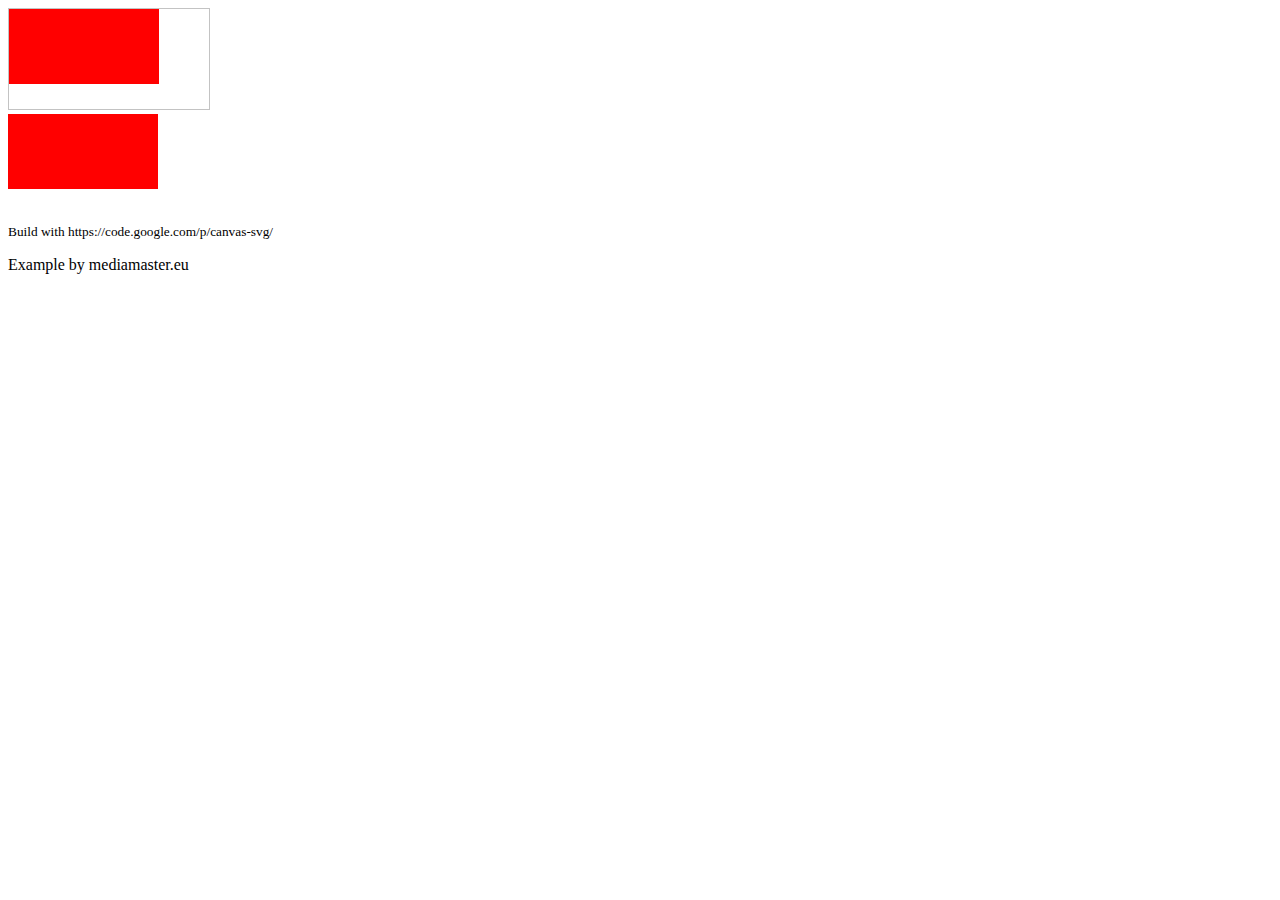
<file: svg.html>
<!DOCTYPE html>
<html lang="en">
  <head>
    <meta charset="UTF-8" />
    <meta http-equiv="X-UA-Compatible" content="IE=edge" />
    <meta name="viewport" content="width=device-width, initial-scale=1.0" />
    <title>SVG Save</title>
  </head>
  <body>
    <canvas
      id="myCanvas"
      width="200"
      height="100"
      style="border: 1px solid #c3c3c3"
    >
      Your browser does not support the HTML5 canvas tag.
    </canvas>
    <div id="captions"></div>

    <sub>Build with https://code.google.com/p/canvas-svg/</sub>
    <p>Example by mediamaster.eu</p>
    <script src="./assets/js/canvas-getsvg.js"></script>
    <script src="./assets/js/canvas.js"></script>
  </body>
</html>
</file>
<file: assets/css/style.css>
/* body {
  background-color: darkslateblue;
}

h1 {
  color: white;
  font-size: 48px;
  text-align: center;
}

.map {
  width: 100%;
  height: 100%;
  margin-top: 0;
}

svg path {
  fill: transparent;
  stroke: #ffffff;
  stroke-width: 1px;
  transition: fill 0.3s;
}

.path-color-red {
  fill: red;
  filter: drop-shadow(3px 5px 2px rgb(0 0 0 / 0.4));
}
.path-color-blue {
  fill: blue;
  filter: drop-shadow(3px 5px 2px rgb(0 0 0 / 0.4));
}
.path-color-yellow {
  fill: yellow;
  filter: drop-shadow(3px 5px 2px rgb(0 0 0 / 0.4));
}
.path-color-black {
  fill: black;
  filter: drop-shadow(3px 5px 2px rgb(0 0 0 / 0.4));
}
svg path:hover {
  fill: var(--dif-color);
  filter: drop-shadow(3px 5px 2px rgb(0 0 0 / 0.4));
}

#tooltip {
  position: absolute;
  border: solid 1px #fc0;
  color: white;
} */

body {
  background-color: darkslateblue;
}

h1 {
  color: white;
  font-size: 48px;
  text-align: center;
}

.map {
  width: 100%;
  height: 100%;
  margin-top: 0;
}

#landmarks-level1 polygon {
  /* fill: transparent; */
  stroke: #ffffff;
  stroke-width: 1px;
  transition: fill 0.3s;
}

.path-color-red {
  fill: red;
  filter: drop-shadow(3px 5px 2px rgb(0 0 0 / 0.4));
}
.path-color-green {
  fill: green;
  filter: drop-shadow(3px 5px 2px rgb(0 0 0 / 0.4));
}
.path-color-yellow {
  fill: yellow;
  filter: drop-shadow(3px 5px 2px rgb(0 0 0 / 0.4));
}
.yellow {
  fill: yellow;
  filter: drop-shadow(3px 5px 2px rgb(0 0 0 / 0.4));
}
.path-color-black {
  fill: black;
  filter: drop-shadow(3px 5px 2px rgb(0 0 0 / 0.4));
}
#landmarks-level1 polygon:hover {
  fill: var(--dif-color);
  filter: drop-shadow(3px 5px 2px rgb(0 0 0 / 0.4));
}

#tooltip {
  position: absolute;
  border: solid 1px #fc0;
  color: white;
}
#clicked {
  text-align: center;
  border: 1px solid;
  border-radius: 5px;
  width: 100%;
}

#clicked img {
  width: 100%;
  height: 200px;
  object-fit: fill;
}

/* <svg version="1.1" id="mall-first" xmlns="http://www.w3.org/2000/svg" xmlns:xlink="http://www.w3.org/1999/xlink" x="0px" y="0px" width="1000px" height="500px" viewBox="0 0 1000 500" enable-background="new 0 0 1000 500" xml:space="preserve">
<g id="base-first">
	<polygon fill="#959386" points="832.33,158.11 831.89,159.47 824.86,177.08 825.29,175.71 	"></polygon>
	<polygon fill="#9E9B8E" points="800.98,175.71 800.57,177.08 794.55,175.32 794.96,173.94 	"></polygon>
	<polygon fill="#9E9B8E" points="811.59,178.82 811.17,180.19 800.57,177.08 800.98,175.71 	"></polygon>
	<polygon fill="#959386" points="825.29,175.71 824.86,177.08 822.85,182.1 823.29,180.73 	"></polygon>
	<polygon fill="#8D8A7E" points="439.9,128.35 439.81,129.77 436.31,123.47 436.39,122.05 	"></polygon>
	<polygon fill="#A8A596" points="823.29,180.73 822.85,182.1 819.83,182.74 820.26,181.37 	"></polygon>
	<polygon fill="#9E9B8E" points="820.26,181.37 819.83,182.74 811.17,180.19 811.59,178.82 	"></polygon>
	<polygon fill="#8D8A7E" points="435.56,129.18 435.48,130.6 432,124.29 432.07,122.87 	"></polygon>
	<polygon fill="#AFAC9D" points="439.9,128.35 439.82,129.77 435.48,130.6 435.56,129.18 	"></polygon>
	<polygon fill="#8D8A7E" points="437.61,132.88 437.53,134.3 435.48,130.6 435.56,129.18 	"></polygon>
	<polygon fill="#A9A597" points="794.96,173.94 794.55,175.32 755.65,184.08 756.02,182.69 	"></polygon>
	<polygon fill="#8D8B7F" points="756.02,182.69 755.65,184.08 752.72,180.22 753.1,178.84 	"></polygon>
	<polygon fill="#A9A597" points="756.02,182.69 755.65,184.07 751.64,184.98 752.02,183.59 	"></polygon>
	<polygon fill="#8D8A7E" points="417.29,141.8 417.23,143.22 414.81,138.69 414.87,137.27 	"></polygon>
	<polygon fill="#8D8A7E" points="412.88,142.65 412.82,144.08 410.41,139.54 410.47,138.12 	"></polygon>
	<polygon fill="#AFAB9C" points="417.29,141.8 417.23,143.22 412.82,144.08 412.88,142.65 	"></polygon>
	<polygon fill="#8D8A7E" points="414.89,146.44 414.83,147.86 412.82,144.08 412.88,142.65 	"></polygon>
	<polygon fill="#999689" points="577.39,197.57 577.17,198.98 533.55,184.02 533.72,182.61 	"></polygon>
	<polygon fill="#A6A395" points="756.35,221.32 755.96,222.71 776.45,217.87 776.86,216.49 	"></polygon>
	<polygon fill="#A6A395" points="752.21,222.3 751.83,223.68 755.96,222.71 756.35,221.32 	"></polygon>
	<polygon fill="#A3A092" points="533.72,182.61 533.55,184.02 520.56,204.39 520.72,202.97 	"></polygon>
	<polygon fill="#AAA798" points="520.72,202.97 520.56,204.39 489.13,211.19 489.26,209.76 	"></polygon>
	<polygon fill="#8D8A7E" points="331.51,191.32 331.53,192.76 322.07,171.98 322.04,170.54 	"></polygon>
	<polygon fill="#8D8A7E" points="333.38,195.42 333.4,196.86 331.53,192.76 331.51,191.32 	"></polygon>
	<polygon fill="#8D8A7E" points="482.52,227.12 482.39,228.54 474.61,214.33 474.73,212.9 	"></polygon>
	<polygon fill="#AAA798" points="474.73,212.9 474.61,214.33 434.08,223.1 434.17,221.66 	"></polygon>
	<path fill="#A4A193" d="M434.17,221.66l-0.08,1.43c-0.04,0.02-0.17,0.09-0.37,0.21c-0.2,0.12-0.46,0.28-0.75,0.49
		s-0.63,0.46-0.97,0.76c-0.34,0.3-0.69,0.63-1.01,1l0.08-1.43c0.33-0.37,0.68-0.71,1.01-1c0.34-0.29,0.67-0.55,0.97-0.76
		s0.56-0.37,0.75-0.49C433.99,221.76,434.13,221.69,434.17,221.66"></path>
	<path fill="#A09D8F" d="M431.06,224.13l-0.08,1.43c-0.1,0.11-0.19,0.23-0.29,0.35c-0.1,0.12-0.19,0.24-0.27,0.37
		c-0.09,0.13-0.17,0.26-0.25,0.39s-0.16,0.27-0.23,0.41l0.08-1.43c0.07-0.14,0.15-0.28,0.23-0.41c0.08-0.13,0.16-0.26,0.25-0.39
		s0.18-0.25,0.27-0.37C430.86,224.36,430.96,224.24,431.06,224.13"></path>
	<path fill="#9C998C" d="M430.02,225.64l-0.08,1.43c-0.05,0.1-0.1,0.2-0.14,0.3s-0.09,0.2-0.12,0.31c-0.04,0.1-0.07,0.21-0.11,0.32
		c-0.03,0.11-0.06,0.21-0.09,0.32l0.08-1.43c0.03-0.11,0.06-0.22,0.09-0.32c0.03-0.11,0.07-0.21,0.11-0.31
		c0.04-0.1,0.08-0.21,0.13-0.31C429.92,225.84,429.97,225.74,430.02,225.64"></path>
	<path fill="#989589" d="M429.56,226.88l-0.08,1.43c-0.02,0.07-0.03,0.14-0.05,0.21c-0.01,0.07-0.02,0.14-0.03,0.21
		s-0.02,0.14-0.03,0.22s-0.01,0.15-0.02,0.22l0.08-1.43c0-0.07,0.01-0.15,0.02-0.22s0.02-0.15,0.03-0.22s0.02-0.14,0.04-0.21
		C429.53,227.02,429.54,226.95,429.56,226.88"></path>
	<polygon fill="#8D8A7E" points="100.78,182.82 101.03,184.29 100.56,182.7 100.31,181.23 	"></polygon>
	<polygon fill="#8D8A7E" points="102.01,186.96 102.26,188.44 101.03,184.29 100.78,182.82 	"></polygon>
	<polygon fill="#A3A092" points="732.86,289.36 728.49,290.48 728.1,291.88 732.47,290.75 790.17,275.91 790.61,274.52 	"></polygon>
	<path fill="#908E82" d="M643.83,292.5l-0.3,1.4c0.12-0.55,0.18-1.11,0.18-1.68s-0.05-1.15-0.17-1.73s-0.29-1.17-0.54-1.75
		c-0.24-0.59-0.54-1.17-0.91-1.75c-0.43-0.68-0.93-1.33-1.49-1.93c-0.56-0.61-1.18-1.18-1.85-1.7c-0.67-0.52-1.39-1.01-2.15-1.45
		s-1.56-0.83-2.39-1.18l0.29-1.4c0.83,0.35,1.63,0.74,2.39,1.18s1.48,0.93,2.15,1.45c0.67,0.53,1.29,1.1,1.85,1.7
		c0.56,0.61,1.06,1.25,1.49,1.93c0.37,0.58,0.67,1.17,0.91,1.75c0.24,0.59,0.42,1.17,0.54,1.75s0.17,1.16,0.17,1.73
		C644.01,291.39,643.95,291.96,643.83,292.5"></path>
	<path fill="#949285" d="M634.5,279.31l-0.29,1.4c-0.24-0.1-0.48-0.19-0.72-0.29c-0.24-0.09-0.49-0.18-0.73-0.26
		c-0.24-0.08-0.49-0.16-0.74-0.24s-0.5-0.15-0.75-0.21l0.28-1.41c0.25,0.07,0.5,0.14,0.75,0.21s0.5,0.15,0.74,0.23
		c0.25,0.08,0.49,0.17,0.73,0.26C634.02,279.12,634.26,279.21,634.5,279.31"></path>
	<path fill="#989589" d="M631.55,278.32l-0.28,1.41c-0.22-0.06-0.44-0.11-0.66-0.16c-0.22-0.05-0.44-0.1-0.67-0.14
		c-0.22-0.04-0.45-0.08-0.67-0.12s-0.45-0.07-0.68-0.1l0.28-1.4c0.23,0.03,0.45,0.06,0.68,0.1s0.45,0.08,0.67,0.12
		c0.23,0.05,0.45,0.09,0.67,0.14C631.11,278.21,631.33,278.26,631.55,278.32"></path>
	<path fill="#9C998C" d="M628.87,277.79l-0.28,1.41c-0.22-0.03-0.45-0.06-0.67-0.08s-0.45-0.04-0.67-0.06
		c-0.23-0.02-0.45-0.03-0.67-0.04c-0.23-0.01-0.45-0.02-0.67-0.02l0.28-1.41c0.23,0,0.45,0.01,0.67,0.02
		c0.23,0.01,0.45,0.02,0.68,0.04c0.22,0.02,0.45,0.04,0.67,0.06C628.42,277.73,628.64,277.76,628.87,277.79"></path>
	<path fill="#A09D8F" d="M626.19,277.59l-0.28,1.41c-0.26,0-0.53-0.01-0.79-0.01c-0.25,0.01-0.51,0.02-0.76,0.03
		s-0.51,0.04-0.76,0.06s-0.51,0.06-0.76,0.09l0.28-1.41c0.25-0.04,0.5-0.06,0.76-0.09c0.25-0.03,0.51-0.04,0.76-0.06
		c0.26-0.01,0.51-0.03,0.77-0.03c0.25,0,0.51,0,0.76,0"></path>
	<path fill="#A4A193" d="M623.12,277.77l-0.28,1.41c-0.16,0.02-0.31,0.05-0.47,0.07s-0.31,0.05-0.47,0.08s-0.31,0.06-0.47,0.09
		s-0.31,0.07-0.47,0.11c-0.88,0.21-1.7,0.48-2.47,0.8c-0.77,0.32-1.48,0.69-2.13,1.1s-1.23,0.87-1.75,1.36s-0.97,1.02-1.36,1.58
		l0.27-1.41c0.38-0.56,0.84-1.09,1.36-1.58c0.52-0.49,1.11-0.95,1.76-1.36c0.65-0.41,1.36-0.78,2.13-1.1s1.59-0.59,2.47-0.8
		c0.15-0.04,0.31-0.07,0.46-0.11c0.16-0.03,0.31-0.06,0.47-0.09s0.31-0.06,0.47-0.08C622.81,277.82,622.96,277.79,623.12,277.77"></path>
	<path fill="#A09D8F" d="M613.53,282.97l-0.27,1.41c-0.11,0.16-0.21,0.33-0.31,0.49c-0.1,0.17-0.19,0.33-0.28,0.5
		s-0.17,0.34-0.24,0.52c-0.07,0.17-0.14,0.35-0.2,0.53l0.27-1.41c0.06-0.18,0.13-0.35,0.2-0.53c0.07-0.17,0.16-0.35,0.24-0.52
		c0.08-0.17,0.18-0.34,0.28-0.5C613.32,283.29,613.42,283.13,613.53,282.97"></path>
	<path fill="#9C998C" d="M612.49,285.01l-0.27,1.41c-0.03,0.09-0.06,0.19-0.09,0.28s-0.06,0.19-0.08,0.28
		c-0.02,0.1-0.05,0.19-0.07,0.29s-0.04,0.19-0.06,0.29l0.27-1.41c0.02-0.1,0.04-0.19,0.06-0.29c0.02-0.09,0.04-0.19,0.07-0.29
		c0.02-0.09,0.05-0.19,0.08-0.28S612.46,285.1,612.49,285.01"></path>
	<polygon fill="#949285" points="537.21,296.11 537.01,297.53 510.23,287.87 510.4,286.45 	"></polygon>
	<polygon fill="#A6A395" points="510.4,286.45 510.23,287.87 494.38,291.71 494.53,290.28 	"></polygon>
	<polygon fill="#A29F91" points="494.53,290.28 494.38,291.71 488.53,301.11 488.67,299.69 	"></polygon>
	<polygon fill="#8D8A7E" points="554.53,327.09 554.31,328.5 537.01,297.53 537.21,296.11 	"></polygon>
	<polygon fill="#8D8A7E" points="557.24,331.93 557.02,333.35 554.31,328.5 554.53,327.09 	"></polygon>
	<polygon fill="#A6A394" points="488.67,299.69 488.53,301.11 371.07,329.31 371.1,327.88 	"></polygon>
	<polygon fill="#8D8A7E" points="371.1,327.88 371.07,329.31 367.75,321.78 367.77,320.34 	"></polygon>
	<polygon fill="#949185" points="783.94,371.23 783.48,372.61 777.71,388.19 778.17,386.81 	"></polygon>
	<polygon fill="#949185" points="784.74,372.39 784.28,373.77 776.55,394.65 777.01,393.27 	"></polygon>
	<polygon fill="#A6A395" points="367.77,320.34 367.75,321.78 311.76,335.11 311.71,333.66 	"></polygon>
	<polygon fill="#A6A395" points="311.71,333.66 311.76,335.11 306.49,336.36 306.44,334.91 	"></polygon>
	<polygon fill="#8D8A7E" points="587.46,427.84 587.2,429.24 537.66,338.25 537.86,336.83 	"></polygon>
	<polygon fill="#918E82" points="617.14,439.07 616.84,440.45 587.2,429.24 587.46,427.84 	"></polygon>
	<polygon fill="#9D9A8D" points="777.01,393.27 776.55,394.65 616.84,440.45 617.14,439.07 	"></polygon>
	<polygon fill="#8D8A7E" points="100.58,391.84 100.86,393.31 54.04,211.46 53.74,209.98 	"></polygon>
	<path fill="#DCD7C2" d="M832.33,158.1l-55.4-67.02l-41.01,8.19L720,102.46l-7.12,13.76l-15.51,3.15l-48.15,9.79l-7.71-10.86
		l-35.37-11.67l-59.72,11.63l-4.91-7.67l-17.02-5.27l-92.42,17.56l5.53,10.01l-27.14,5.23l4.42,8.32l-41.19,8.05l-47.2,14.67l0,0
		l-4.45,1.38l9.47,20.78l1.87,4.1l-53.78,10.96l-8.21-19.77l-24.2,4.8l-31.05-26.18l-86.77,16.52l-1.79-5.68l-22.19,4.19l0,0l0,0
		l-5.08,0.96l0.47,1.59l0,0l0,0l1.23,4.15l-30.84,5.87l-13.02,12.81l-4.4,4.33l46.84,181.86l29.17,11.89l186.01-45.41l-2.04-5.13
		l0,0l-7.28-18.28l5.28-1.25l56.05-13.32l3.33,7.54l117.58-28.19l5.85-9.4l15.87-3.83l26.81,9.66l17.32,30.98l0,0l2.71,4.85
		l-14.52,3.67l-4.86,1.23l49.6,91l29.68,11.23l159.87-45.79l7.73-20.88l-0.8-1.16l0,0l-55.45-80.75l4.37-1.12l0,0l57.75-14.84
		l-3.22-4.38l0,0l-35.18-47.85l4.13-0.97l0,0l20.51-4.84l-3.06-4.04l0,0l-21.79-28.85l4.01-0.9l38.94-8.75l6.02,1.76l9.41,2.76l0,0
		l9.88,2.9l3.02-0.63l3.02-7.55l0,0L832.33,158.1z M441.63,236.12c-0.11,0-0.72-0.02-1.61-0.13c-0.89-0.11-2.07-0.31-3.32-0.67
		s-2.57-0.89-3.74-1.66s-2.21-1.78-2.88-3.09c-0.67-1.32-0.77-2.52-0.54-3.59c0.23-1.07,0.8-2,1.46-2.77s1.41-1.38,2.02-1.81
		s1.07-0.68,1.16-0.73l40.56-8.76l7.79,14.21L441.63,236.12z M560.16,226.56l-29.1-10.13l-33.89,7.46l-7.9-14.13l31.46-6.8l13-20.36
		l43.67,14.96L560.16,226.56z M643.17,294.43c-0.66,1.33-1.68,2.53-3.03,3.53c-1.35,1-3.04,1.78-5.03,2.28c-0.01,0-0.02,0-0.03,0.01
		c-0.01,0-0.02,0-0.03,0.01s-0.02,0-0.03,0.01c-0.01,0-0.02,0-0.03,0.01c-2.03,0.5-4.13,0.66-6.2,0.52s-4.12-0.56-6.03-1.25
		c-1.91-0.69-3.7-1.63-5.25-2.79s-2.88-2.53-3.87-4.08c-0.98-1.53-1.49-3.08-1.58-4.58s0.25-2.95,0.95-4.27
		c0.7-1.31,1.77-2.5,3.16-3.47c1.39-0.97,3.09-1.74,5.07-2.22c1.97-0.48,4.04-0.63,6.09-0.49c2.05,0.14,4.09,0.56,6,1.23
		s3.7,1.59,5.24,2.73c1.55,1.13,2.86,2.48,3.82,3.99c0.95,1.51,1.47,3.06,1.59,4.56C644.1,291.64,643.82,293.1,643.17,294.43z
		 M780.26,381.18l-2.09,5.63l0,0L780.26,381.18z"></path>
	<polygon fill="#A5A294" points="315.76,358.33 315.8,359.77 130,405.19 129.75,403.74 	"></polygon>
	<polygon fill="#8E8B7F" points="129.75,403.74 130,405.19 100.86,393.31 100.58,391.84 	"></polygon>
</g>
<g>
	<polygon fill="#9C9C9C" points="612.27,147.47 610.84,155.82 596.86,134.81 598.19,126.47 	"></polygon>
	<polygon fill="#616262" points="764.4,171.23 762.12,179.47 735.5,144.51 737.58,136.28 	"></polygon>
	<polygon fill="#BFBFBF" points="658.54,145.71 656.87,154.02 649.31,155.62 650.95,147.3 	"></polygon>
	<polygon fill="#606161" points="671.12,150.31 669.38,158.62 649.47,130.44 651.08,122.15 	"></polygon>
	<polygon fill="#6E6E6E" points="737.58,136.28 735.5,144.51 669.38,158.62 671.12,150.31 	"></polygon>
	<polygon fill="#6B6C6C" points="821.51,171.5 818.94,179.69 793.81,172.35 796.24,164.14 	"></polygon>
	<polygon fill="#606161" points="830.51,149.13 827.93,157.29 818.94,179.69 821.51,171.5 	"></polygon>
	<polygon fill="#9B9B9B" points="575.5,139.37 574.27,147.74 563.38,130.8 564.53,122.44 	"></polygon>
	<polygon fill="#C1C1C1" points="601.17,134.16 599.82,142.51 574.27,147.74 575.5,139.37 	"></polygon>
	<polygon fill="#BCBCBC" points="756.69,163.6 754.47,171.84 744.58,174.04 746.75,165.79 	"></polygon>
	<polygon fill="#9F9F9F" points="746.75,165.79 744.58,174.04 737.46,164.56 739.57,156.31 	"></polygon>
	<polygon fill="#999999" points="440.88,124.3 440.39,132.79 435.51,123.96 435.97,115.48 	"></polygon>
	<polygon fill="#6C6D6D" points="796.24,164.14 793.81,172.35 762.12,179.47 764.4,171.23 	"></polygon>
	<polygon fill="#C0C0C0" points="609.57,146.72 608.16,155.07 582.44,160.44 583.72,152.06 	"></polygon>
	<polygon fill="#BCBCBC" points="762.81,171.59 760.54,179.83 714.78,190.12 716.82,181.83 	"></polygon>
	<polygon fill="#9B9B9B" points="583.72,152.06 582.44,160.44 575.01,148.89 576.24,140.51 	"></polygon>
	<polygon fill="#9A9A9A" points="522.11,143.67 521.17,152.1 508.91,131.75 509.76,123.33 	"></polygon>
	<polygon fill="#C1C1C1" points="562.3,135.59 561.15,143.97 521.17,152.1 522.11,143.67 	"></polygon>
	<polygon fill="#999999" points="447.13,135.54 446.6,144.03 440.39,132.79 440.88,124.3 	"></polygon>
	<polygon fill="#C3C3C3" points="509.76,123.33 508.91,131.75 446.6,144.03 447.13,135.54 	"></polygon>
	<polygon fill="#BFBFBF" points="655.38,153.64 653.71,161.96 609.5,171.39 610.94,163.02 	"></polygon>
	<polygon fill="#9B9B9B" points="610.94,163.02 609.5,171.39 600.66,157.95 602.04,149.59 	"></polygon>
	<polygon fill="#888A8A" points="418.23,137.75 417.87,146.27 414.09,139.15 414.43,130.64 	"></polygon>
	<polygon fill="#9A9A9A" points="716.82,181.83 714.78,190.12 706.4,171.37 708.36,163.09 	"></polygon>
	<polygon fill="#C0C0C0" points="566.77,157.55 565.57,165.96 549.46,169.33 550.57,160.91 	"></polygon>
	<polygon fill="#9A9A9A" points="550.57,160.91 549.46,169.33 544.38,161.08 545.46,152.67 	"></polygon>
	<polygon fill="#C1C1C1" points="523.92,149.82 522.96,158.26 496.34,163.71 497.15,155.25 	"></polygon>
	<polygon fill="#999999" points="455.44,150.49 454.86,158.99 447.27,145.25 447.8,136.76 	"></polygon>
	<polygon fill="#C2C2C2" points="465.09,148.57 464.46,157.06 454.86,158.99 455.44,150.49 	"></polygon>
	<polygon fill="#999999" points="471.43,159.8 470.76,168.29 464.46,157.06 465.09,148.57 	"></polygon>
	<polyline fill="#8E8F90" points="669.94,187.24 668.15,195.58 668.14,195.59 668.14,195.6 668.14,195.62 668.13,195.63 
		669.93,187.29 669.93,187.28 669.93,187.27 669.93,187.25 669.94,187.24 	"></polyline>
	<path fill="#909192" d="M669.93,187.29l-1.79,8.34c-0.01,0.04-0.02,0.08-0.03,0.12s-0.02,0.08-0.04,0.12
		c-0.01,0.04-0.03,0.08-0.05,0.12c-0.02,0.04-0.04,0.08-0.05,0.11l1.79-8.34c0.02-0.04,0.04-0.08,0.05-0.11
		c0.02-0.04,0.03-0.08,0.05-0.12c0.02-0.04,0.03-0.08,0.04-0.12C669.91,187.37,669.92,187.33,669.93,187.29"></path>
	<path fill="#939495" d="M669.75,187.76l-1.79,8.34c-0.02,0.04-0.04,0.07-0.06,0.11s-0.04,0.07-0.07,0.11
		c-0.02,0.04-0.05,0.07-0.07,0.1s-0.05,0.07-0.08,0.1l1.79-8.34c0.03-0.03,0.06-0.07,0.08-0.1c0.03-0.03,0.05-0.07,0.07-0.1
		c0.02-0.04,0.05-0.07,0.07-0.11C669.71,187.84,669.73,187.8,669.75,187.76"></path>
	<path fill="#969797" d="M669.46,188.19l-1.79,8.34c-0.03,0.04-0.06,0.07-0.09,0.11s-0.07,0.07-0.1,0.1
		c-0.03,0.03-0.07,0.07-0.11,0.1s-0.08,0.06-0.12,0.1l1.79-8.34c0.04-0.03,0.08-0.06,0.12-0.1c0.04-0.03,0.08-0.07,0.11-0.1
		c0.04-0.03,0.07-0.07,0.1-0.1C669.4,188.26,669.43,188.22,669.46,188.19"></path>
	<path fill="#999A9A" d="M669.04,188.59l-1.79,8.34c-0.05,0.04-0.11,0.08-0.17,0.12s-0.12,0.08-0.18,0.11
		c-0.06,0.04-0.12,0.07-0.19,0.1c-0.06,0.03-0.13,0.07-0.2,0.1l1.79-8.34c0.07-0.03,0.14-0.06,0.2-0.1c0.07-0.03,0.13-0.07,0.19-0.1
		c0.06-0.04,0.12-0.07,0.18-0.11S668.99,188.63,669.04,188.59"></path>
	<path fill="#9B9C9D" d="M668.3,189.02l-1.79,8.34c-0.07,0.03-0.14,0.06-0.21,0.09s-0.14,0.05-0.22,0.08
		c-0.08,0.02-0.15,0.05-0.23,0.07c-0.08,0.02-0.16,0.04-0.24,0.06c-0.1,0.02-0.21,0.04-0.32,0.06c-0.1,0.02-0.21,0.03-0.32,0.04
		s-0.22,0.02-0.32,0.03c-0.11,0.01-0.22,0.01-0.33,0.01l1.78-8.34c0.11,0,0.22,0,0.33-0.01c0.11-0.01,0.22-0.01,0.32-0.03
		c0.11-0.01,0.22-0.03,0.32-0.04c0.11-0.02,0.21-0.04,0.32-0.06c0.08-0.02,0.16-0.04,0.24-0.06s0.16-0.04,0.23-0.07
		c0.08-0.02,0.15-0.05,0.22-0.08C668.17,189.08,668.24,189.06,668.3,189.02"></path>
	<path fill="#999A9A" d="M666.11,189.45l-1.78,8.34c-0.09,0-0.18,0-0.27,0s-0.18-0.01-0.27-0.02s-0.18-0.01-0.27-0.02
		c-0.09-0.01-0.18-0.02-0.26-0.04l1.77-8.34c0.09,0.01,0.18,0.03,0.27,0.04s0.18,0.02,0.27,0.03s0.18,0.01,0.27,0.02
		C665.93,189.45,666.02,189.46,666.11,189.45"></path>
	<path fill="#969797" d="M665.04,189.37l-1.77,8.34c-0.07-0.01-0.14-0.02-0.2-0.03c-0.07-0.01-0.13-0.02-0.2-0.04
		c-0.06-0.01-0.13-0.03-0.2-0.04c-0.06-0.02-0.13-0.03-0.19-0.05l1.76-8.34c0.07,0.02,0.13,0.04,0.2,0.05
		c0.06,0.02,0.13,0.03,0.2,0.04s0.13,0.03,0.2,0.04C664.91,189.35,664.98,189.36,665.04,189.37"></path>
	<path fill="#939495" d="M664.25,189.2l-1.76,8.34c-0.06-0.02-0.12-0.03-0.18-0.05s-0.12-0.04-0.18-0.06s-0.12-0.04-0.17-0.06
		c-0.06-0.02-0.12-0.04-0.17-0.06l1.76-8.35c0.06,0.02,0.12,0.04,0.17,0.06c0.06,0.02,0.12,0.04,0.17,0.06
		c0.06,0.02,0.12,0.04,0.18,0.06C664.13,189.17,664.19,189.19,664.25,189.2"></path>
	<path fill="#909192" d="M663.54,188.97l-1.76,8.35c-0.06-0.02-0.12-0.05-0.17-0.07c-0.06-0.02-0.11-0.05-0.17-0.07
		s-0.11-0.05-0.17-0.08s-0.11-0.05-0.16-0.08l1.76-8.35c0.05,0.03,0.11,0.06,0.16,0.08c0.05,0.03,0.11,0.05,0.17,0.08
		c0.06,0.02,0.11,0.05,0.17,0.07C663.43,188.93,663.48,188.95,663.54,188.97"></path>
	<path fill="#8E8F90" d="M662.87,188.67l-1.76,8.35c-0.06-0.03-0.12-0.07-0.18-0.1s-0.12-0.07-0.18-0.1
		c-0.06-0.04-0.12-0.07-0.17-0.11c-0.06-0.04-0.11-0.08-0.17-0.12l1.75-8.35c0.05,0.04,0.11,0.08,0.17,0.12s0.11,0.07,0.17,0.11
		s0.12,0.07,0.18,0.1C662.75,188.6,662.81,188.64,662.87,188.67"></path>
	<path fill="#8B8C8D" d="M662.17,188.24l-1.75,8.35c-0.1-0.08-0.21-0.15-0.3-0.24c-0.1-0.08-0.19-0.17-0.28-0.25
		c-0.09-0.09-0.17-0.18-0.25-0.27s-0.15-0.19-0.22-0.29c-0.11-0.16-0.2-0.32-0.27-0.48c-0.07-0.16-0.13-0.32-0.16-0.47
		c-0.04-0.16-0.06-0.31-0.06-0.46c0-0.15,0.01-0.3,0.04-0.45l1.74-8.35c-0.03,0.15-0.04,0.3-0.04,0.45s0.02,0.31,0.06,0.46
		c0.04,0.16,0.09,0.31,0.16,0.47c0.07,0.16,0.16,0.32,0.27,0.48c0.07,0.1,0.14,0.19,0.22,0.29c0.08,0.09,0.16,0.18,0.25,0.27
		s0.18,0.17,0.28,0.25S662.06,188.16,662.17,188.24"></path>
	<path fill="#BEBEBD" d="M663.22,183.24c0.58-0.13,1.19-0.16,1.79-0.12c0.61,0.04,1.21,0.17,1.77,0.35c0.57,0.19,1.1,0.45,1.56,0.76
		s0.86,0.69,1.15,1.11s0.45,0.84,0.49,1.25s-0.04,0.81-0.23,1.17s-0.48,0.68-0.88,0.95c-0.39,0.27-0.89,0.47-1.46,0.6
		c-0.58,0.13-1.19,0.16-1.79,0.12c-0.61-0.04-1.21-0.17-1.78-0.36s-1.1-0.45-1.56-0.77s-0.86-0.69-1.14-1.11
		c-0.29-0.42-0.45-0.85-0.48-1.26c-0.04-0.41,0.05-0.8,0.23-1.16c0.19-0.36,0.49-0.68,0.88-0.94
		C662.15,183.58,662.64,183.37,663.22,183.24z"></path>
	<polygon fill="#ADADAD" points="522.91,151.34 521.96,159.78 507.79,180.08 508.68,171.61 	"></polygon>
	<polygon fill="#9A9A9A" points="508.68,171.61 507.79,180.08 498.75,164.54 499.58,156.08 	"></polygon>
	<polygon fill="#BABABA" points="764.79,193.55 762.48,201.81 717.63,212.19 719.72,203.88 	"></polygon>
	<polygon fill="#999999" points="719.72,203.88 717.63,212.19 715.16,191.43 717.2,183.14 	"></polygon>
	<polygon fill="#A1A2A3" points="453.02,149.67 452.46,158.17 385.66,171.6 385.85,163.03 	"></polygon>
	<polygon fill="#B9B9B9" points="774.99,207.04 772.59,215.3 714.66,228.96 716.76,220.64 	"></polygon>
	<polygon fill="#888A8A" points="385.85,163.03 385.66,171.6 377.62,155.46 377.76,146.9 	"></polygon>
	<polygon fill="#999999" points="472.17,180.57 471.48,189.08 461.1,170.27 461.71,161.77 	"></polygon>
	<polygon fill="#BFBFBF" points="507.63,173.19 506.75,181.66 471.48,189.08 472.17,180.57 	"></polygon>
	<polygon fill="#999999" points="716.76,220.64 714.66,228.96 717.56,213.65 719.65,205.34 	"></polygon>
	<polygon fill="#BBBBBB" points="623.65,209.6 622.09,218 597.69,223.53 599.13,215.11 	"></polygon>
	<polygon fill="#9B9B9B" points="599.13,215.11 597.69,223.53 595.1,219.39 596.52,210.97 	"></polygon>
	<polygon fill="#BFBFBF" points="461.39,182.81 460.77,191.33 414.57,201.05 414.93,192.48 	"></polygon>
	<polygon fill="#999999" points="414.93,192.48 414.57,201.05 398.92,170.26 399.19,161.7 	"></polygon>
	<polygon fill="#999999" points="337.03,186.33 337.13,194.97 326.41,171.47 326.25,162.85 	"></polygon>
	<polygon fill="#B8B8B8" points="765.32,233.09 762.93,241.37 722.91,251.09 725.09,242.77 	"></polygon>
	<polygon fill="#AFAFAF" points="725.09,242.77 722.91,251.09 707.29,244.69 709.38,236.35 	"></polygon>
	<path fill="#8E8F90" d="M650.18,234.55l-1.75,8.38c0,0.01,0,0.01,0,0.02c0,0.01,0,0.01,0,0.02c0,0.01,0,0.01,0,0.02
		c0,0.01,0,0.01,0,0.02l1.75-8.38c0-0.01,0-0.01,0-0.02c0-0.01,0-0.01,0-0.02c0-0.01,0-0.01,0-0.02
		C650.17,234.56,650.17,234.55,650.18,234.55"></path>
	<path fill="#909192" d="M650.16,234.63l-1.75,8.38c-0.01,0.04-0.02,0.09-0.04,0.13c-0.02,0.04-0.03,0.09-0.04,0.13
		s-0.03,0.08-0.05,0.13c-0.02,0.04-0.04,0.08-0.06,0.12l1.75-8.38c0.02-0.04,0.04-0.08,0.06-0.12s0.03-0.08,0.05-0.13
		c0.02-0.04,0.03-0.08,0.04-0.13C650.13,234.72,650.15,234.68,650.16,234.63"></path>
	<path fill="#939495" d="M649.97,235.14l-1.75,8.38c-0.02,0.04-0.04,0.08-0.06,0.12s-0.05,0.08-0.07,0.12s-0.05,0.08-0.08,0.11
		c-0.03,0.04-0.06,0.07-0.09,0.11l1.74-8.38c0.03-0.04,0.06-0.07,0.09-0.11s0.05-0.07,0.08-0.11c0.02-0.04,0.05-0.08,0.07-0.12
		S649.95,235.18,649.97,235.14"></path>
	<path fill="#969797" d="M649.66,235.6l-1.74,8.38c-0.03,0.04-0.06,0.08-0.1,0.12s-0.07,0.08-0.11,0.11
		c-0.04,0.04-0.08,0.07-0.12,0.11s-0.08,0.07-0.12,0.1l1.74-8.38c0.04-0.03,0.08-0.07,0.12-0.1c0.04-0.04,0.08-0.07,0.12-0.11
		s0.07-0.07,0.11-0.11C649.6,235.67,649.63,235.64,649.66,235.6"></path>
	<path fill="#999A9A" d="M649.21,236.04l-1.74,8.38c-0.06,0.04-0.11,0.09-0.17,0.13c-0.06,0.04-0.12,0.08-0.19,0.12
		c-0.06,0.04-0.13,0.08-0.2,0.11s-0.14,0.07-0.21,0.1l1.74-8.39c0.07-0.03,0.14-0.07,0.21-0.1c0.07-0.04,0.13-0.07,0.2-0.11
		c0.06-0.04,0.13-0.08,0.19-0.12C649.1,236.13,649.16,236.08,649.21,236.04"></path>
	<path fill="#9B9C9D" d="M648.44,236.51l-1.74,8.39c-0.07,0.03-0.14,0.06-0.22,0.09c-0.07,0.03-0.15,0.06-0.23,0.08
		c-0.08,0.03-0.16,0.05-0.24,0.08s-0.17,0.04-0.25,0.06c-0.11,0.03-0.22,0.05-0.33,0.07c-0.11,0.02-0.22,0.04-0.33,0.05
		c-0.11,0.01-0.22,0.02-0.34,0.03c-0.11,0.01-0.23,0.01-0.34,0.01l1.73-8.39c0.11,0,0.23,0,0.34-0.01c0.11-0.01,0.23-0.02,0.34-0.03
		c0.11-0.01,0.22-0.03,0.34-0.05c0.11-0.02,0.22-0.04,0.33-0.07c0.09-0.02,0.17-0.04,0.25-0.07c0.08-0.02,0.16-0.05,0.24-0.07
		s0.16-0.06,0.23-0.08C648.29,236.57,648.37,236.54,648.44,236.51"></path>
	<path fill="#999A9A" d="M646.15,236.98l-1.73,8.39c-0.09,0-0.18,0-0.28,0c-0.09,0-0.18-0.01-0.28-0.02
		c-0.09-0.01-0.19-0.02-0.28-0.03s-0.18-0.02-0.27-0.04l1.72-8.39c0.09,0.01,0.18,0.03,0.28,0.04c0.09,0.01,0.19,0.02,0.28,0.03
		s0.19,0.01,0.28,0.02C645.96,236.98,646.05,236.98,646.15,236.98"></path>
	<path fill="#969797" d="M645.04,236.9l-1.72,8.39c-0.07-0.01-0.14-0.02-0.21-0.04c-0.07-0.01-0.14-0.03-0.21-0.04
		s-0.14-0.03-0.2-0.05c-0.07-0.02-0.13-0.03-0.2-0.05l1.71-8.39c0.07,0.02,0.13,0.04,0.2,0.05c0.07,0.01,0.14,0.03,0.21,0.05
		c0.07,0.01,0.14,0.03,0.21,0.04C644.9,236.88,644.96,236.89,645.04,236.9"></path>
	<path fill="#939495" d="M644.21,236.72l-1.71,8.39c-0.06-0.02-0.12-0.03-0.19-0.05c-0.06-0.02-0.12-0.04-0.18-0.06
		s-0.12-0.04-0.18-0.06s-0.12-0.04-0.18-0.07l1.71-8.39c0.06,0.02,0.12,0.05,0.18,0.07s0.12,0.04,0.18,0.06s0.12,0.04,0.18,0.06
		S644.15,236.71,644.21,236.72"></path>
	<path fill="#909192" d="M643.48,236.48l-1.71,8.39c-0.06-0.02-0.12-0.05-0.18-0.07s-0.12-0.05-0.17-0.08
		c-0.06-0.03-0.12-0.05-0.17-0.08c-0.06-0.03-0.11-0.06-0.17-0.09l1.71-8.39c0.05,0.03,0.11,0.06,0.17,0.09s0.11,0.06,0.17,0.08
		c0.06,0.03,0.12,0.05,0.17,0.08C643.36,236.43,643.42,236.46,643.48,236.48"></path>
	<path fill="#8E8F90" d="M642.79,236.16l-1.71,8.39c-0.06-0.03-0.13-0.07-0.19-0.11s-0.12-0.07-0.18-0.11s-0.12-0.08-0.18-0.12
		s-0.11-0.08-0.17-0.12l1.7-8.39c0.06,0.04,0.11,0.08,0.17,0.12s0.12,0.08,0.18,0.12s0.12,0.08,0.18,0.11
		C642.66,236.09,642.72,236.12,642.79,236.16"></path>
	<path fill="#8B8C8D" d="M642.07,235.7l-1.7,8.39c-0.11-0.08-0.21-0.17-0.31-0.25c-0.1-0.09-0.19-0.18-0.28-0.27
		c-0.09-0.09-0.17-0.19-0.25-0.29c-0.08-0.1-0.15-0.2-0.22-0.3c-0.11-0.17-0.2-0.34-0.27-0.5c-0.07-0.17-0.13-0.34-0.16-0.5
		s-0.05-0.33-0.06-0.49c0-0.16,0.01-0.32,0.04-0.48l1.69-8.39c-0.03,0.16-0.05,0.32-0.04,0.48c0.01,0.16,0.02,0.33,0.06,0.49
		c0.04,0.17,0.09,0.33,0.16,0.5c0.07,0.17,0.16,0.34,0.27,0.5c0.07,0.1,0.14,0.21,0.22,0.3c0.08,0.1,0.16,0.2,0.25,0.29
		s0.19,0.18,0.28,0.27C641.85,235.53,641.96,235.62,642.07,235.7"></path>
	<path fill="#BEBEBD" d="M643.24,230.31c0.6-0.14,1.23-0.18,1.86-0.14s1.26,0.17,1.84,0.38c0.59,0.2,1.14,0.48,1.61,0.82
		c0.48,0.34,0.88,0.74,1.17,1.19c0.3,0.45,0.45,0.9,0.49,1.35c0.04,0.45-0.05,0.87-0.25,1.25c-0.2,0.39-0.51,0.74-0.93,1.02
		s-0.93,0.51-1.53,0.66c-0.6,0.14-1.24,0.18-1.87,0.14s-1.26-0.17-1.85-0.38c-0.59-0.2-1.14-0.48-1.61-0.82
		c-0.47-0.34-0.88-0.74-1.17-1.19s-0.45-0.91-0.48-1.35c-0.03-0.44,0.06-0.87,0.26-1.25c0.2-0.39,0.52-0.73,0.93-1.02
		C642.12,230.67,642.63,230.45,643.24,230.31z"></path>
	<polygon fill="#ADADAD" points="413.08,192.86 412.73,201.43 400.59,218.11 400.87,209.52 	"></polygon>
	<polygon fill="#ACACAC" points="722.49,259.1 720.29,267.42 697.8,256.83 699.85,248.49 	"></polygon>
	<polygon fill="#B7B7B7" points="734.51,256.15 732.25,264.47 720.29,267.42 722.49,259.1 	"></polygon>
	<polygon fill="#A3A4A4" points="279.56,197.96 280,206.65 257.65,211.23 257.07,202.52 	"></polygon>
	<polygon fill="#999999" points="352.38,219.79 352.39,228.42 337.13,194.97 337.03,186.33 	"></polygon>
	<polygon fill="#BFBFBF" points="400.87,209.52 400.59,218.11 352.39,228.42 352.38,219.79 	"></polygon>
	<polygon fill="#9D9D9D" points="747.7,274.89 745.33,283.2 732.25,264.47 734.51,256.15 	"></polygon>
	<polygon fill="#B5B5B5" points="788.53,264.63 785.95,272.91 745.33,283.2 747.7,274.89 	"></polygon>
	<polygon fill="#999999" points="330.12,224.5 330.26,233.15 315.98,200.67 315.76,192.02 	"></polygon>
	<polygon fill="#9A9A9A" points="605.65,257.38 604.13,265.81 595.92,252.4 597.37,243.97 	"></polygon>
	<polygon fill="#B9B9B9" points="622.71,253.35 621.1,261.76 604.13,265.81 605.65,257.38 	"></polygon>
	<polygon fill="#999999" points="272.83,236.63 273.32,245.33 260.11,212.12 259.56,203.41 	"></polygon>
	<polygon fill="#BFBFBF" points="350.46,220.19 350.48,228.83 330.26,233.15 330.12,224.5 	"></polygon>
	<polygon fill="#B5B5B5" points="746.06,275.52 743.7,283.83 699.98,294.91 702.1,286.56 	"></polygon>
	<polygon fill="#BFBFBF" points="325.26,218.29 325.43,226.95 291.36,234.17 290.98,225.49 	"></polygon>
	<polygon fill="#A2A3A3" points="262.02,214.94 262.57,223.65 236.49,229.08 235.78,220.34 	"></polygon>
	<polygon fill="#9C9C9C" points="702.1,286.56 699.98,294.91 683.06,269.4 685.04,261.04 	"></polygon>
	<polygon fill="#BFBFBF" points="293.77,232.2 294.13,240.88 273.32,245.33 272.83,236.63 	"></polygon>
	<polygon fill="#999999" points="512.8,275.38 511.82,283.89 493.2,249.68 494.04,241.16 	"></polygon>
	<polygon fill="#B5B5B5" points="700.19,286.82 698.08,295.17 661.45,304.45 663.35,296.07 	"></polygon>
	<polygon fill="#999999" points="663.35,296.07 661.45,304.45 657.94,282.64 659.79,274.26 	"></polygon>
	<polygon fill="#999999" points="447.7,273.44 447.12,282 437.27,262.4 437.79,253.84 	"></polygon>
	<polygon fill="#B9B9B9" points="510.91,275.83 509.94,284.33 492.29,288.53 493.16,280.01 	"></polygon>
	<polygon fill="#BABABA" points="445.05,272.48 444.48,281.04 423.21,285.99 423.65,277.41 	"></polygon>
	<polygon fill="#5F6060" points="670.08,312.72 668.11,321.09 659.03,306.71 660.92,298.33 	"></polygon>
	<polygon fill="#A2A3A3" points="238.31,227.04 239.01,235.77 76.93,269.76 75.17,260.89 	"></polygon>
	<polygon fill="#A9A9A9" points="493.16,280.01 492.29,288.53 486.49,297.92 487.32,289.39 	"></polygon>
	<polygon fill="#B7B7B7" points="595.37,287.59 593.88,296.03 547.29,307.51 548.5,299.04 	"></polygon>
	<polygon fill="#B8B8B8" points="487.32,289.39 486.49,297.92 436.97,309.79 437.5,301.24 	"></polygon>
	<polygon fill="#999999" points="437.5,301.24 436.97,309.79 425.85,286.96 426.3,278.38 	"></polygon>
	<polygon fill="#B5B5B5" points="617.99,307.46 616.34,315.88 559.96,330.16 561.27,321.71 	"></polygon>
	<polygon fill="#B5B5B5" points="561.27,321.71 559.96,330.16 559,330.4 560.31,321.95 	"></polygon>
	<polygon fill="#999999" points="560.31,321.95 559,330.4 547.15,309.18 548.37,300.71 	"></polygon>
	<polygon fill="#999999" points="183.94,284.67 185.02,293.44 171.95,253.54 170.82,244.75 	"></polygon>
	<polygon fill="#BDBDBD" points="276.21,264.47 276.69,273.17 185.02,293.44 183.94,284.67 	"></polygon>
	<polygon fill="#B8B8B8" points="435.52,301.71 435,310.27 374.99,324.66 375.13,316.06 	"></polygon>
	<polygon fill="#B9B9B9" points="370.79,308.84 370.68,317.45 329.77,327.18 329.61,318.54 	"></polygon>
	<polygon fill="#999999" points="329.61,318.54 329.77,327.18 308.66,276.06 308.38,267.39 	"></polygon>
	<polygon fill="#5F6061" points="782.39,361.72 779.66,369.97 771.9,390.67 774.62,382.42 	"></polygon>
	<polygon fill="#6B6C6C" points="327.53,319.03 327.7,327.67 305.84,332.86 305.53,324.21 	"></polygon>
	<polygon fill="#676868" points="774.62,382.42 771.9,390.67 617.34,434.88 619.13,426.56 	"></polygon>
	<polygon fill="#636464" points="619.13,426.56 617.34,434.88 589.45,424.33 591.04,415.99 	"></polygon>
	<polygon fill="#606262" points="133.94,391.21 135.45,399.93 107.96,388.73 106.27,379.97 	"></polygon>
	<polygon fill="#6B6B6B" points="314.79,347.44 315.04,356.07 135.45,399.93 133.94,391.21 	"></polygon>
	<polygon fill="#888A8A" points="418.85,138.91 418.48,147.43 417.87,146.27 418.23,137.75 	"></polygon>
	<polygon fill="#888A8A" points="106.39,177.81 107.85,186.64 106.53,182.2 105.06,173.37 	"></polygon>
	<polygon fill="#888A8A" points="106.77,179.08 108.23,187.91 107.85,186.64 106.39,177.81 	"></polygon>
	<polygon fill="#E4E4E4" points="375.96,147.25 384.63,164.6 397.37,162.06 413.08,192.86 400.87,209.52 352.38,219.79 
		337.03,186.33 326.25,162.85 327.15,162.57 	"></polygon>
	<polygon fill="#ABABAB" points="539.52,284.97 538.37,293.45 511.82,283.89 512.8,275.38 	"></polygon>
	<polygon fill="#999999" points="539.92,285.69 538.77,294.17 538.37,293.45 539.52,284.97 	"></polygon>
	<polygon fill="#B7B7B7" points="548.5,299.04 547.29,307.51 546.34,307.74 547.55,299.27 	"></polygon>
	<polygon fill="#999999" points="547.55,299.27 546.34,307.74 538.77,294.17 539.92,285.69 	"></polygon>
	<polygon fill="#A2A3A3" points="75.17,260.89 76.93,269.76 75.85,269.99 74.08,261.12 	"></polygon>
	<polygon fill="#BEBEBD" points="128.26,169.01 130.04,174.67 218.67,157.88 249.68,183.95 271.92,179.56 279.56,197.96 
		257.07,202.52 262.02,214.94 235.78,220.34 238.31,227.04 75.17,260.89 74.08,261.12 58.67,201.94 59.55,201.08 76.01,184.9 
		106.77,179.08 106.39,177.81 105.06,173.37 106.08,173.18 	"></polygon>
	<polygon fill="#888A8A" points="74.08,261.12 75.85,269.99 60.46,210.82 58.67,201.94 	"></polygon>
	<polygon fill="#999999" points="371.45,310.32 371.33,318.93 370.68,317.45 370.79,308.84 	"></polygon>
	<polygon fill="#999999" points="374.11,316.3 373.98,324.91 371.33,318.93 371.45,310.32 	"></polygon>
	<polygon fill="#B8B8B8" points="375.13,316.06 374.99,324.66 373.98,324.91 374.11,316.3 	"></polygon>
	<polygon fill="#5E5F5F" points="589.57,415.43 587.99,423.78 540.61,336.77 541.81,328.3 	"></polygon>
	<polygon fill="#636464" points="591.04,415.99 589.45,424.33 587.99,423.78 589.57,415.43 	"></polygon>
	<polygon fill="#5E5F5F" points="104.89,379.41 106.58,388.17 76.79,273.58 75.02,264.71 	"></polygon>
	<polygon fill="#606262" points="106.27,379.97 107.96,388.73 106.58,388.17 104.89,379.41 	"></polygon>
</g>
<g id="landmarks-small-first">
	<polygon fill="#E4E4E4" points="589.96,117.41 601.17,134.16 575.5,139.37 564.53,122.44 	"></polygon>
	<polygon fill="#E4E4E4" points="601.93,135.29 609.57,146.72 583.72,152.06 576.24,140.51 	"></polygon>
	<polygon fill="#E4E4E4" points="737.99,156.66 746.04,167.31 757.58,164.76 762.81,171.59 716.82,181.83 708.36,163.09 	"></polygon>
	<polygon fill="#E4E4E4" points="561.58,149.37 566.77,157.55 550.57,160.91 545.46,152.67 	"></polygon>
	<polygon fill="#E4E4E4" points="522.91,151.34 508.68,171.61 499.58,156.08 	"></polygon>
	<polygon fill="#E4E4E4" points="765.71,194.76 774.99,207.04 716.76,220.64 719.65,205.34 	"></polygon>
	<polygon fill="#E4E4E4" points="612.91,193.06 623.65,209.6 599.13,215.11 596.52,210.97 605.89,194.61 	"></polygon>
	<polygon fill="#E4E4E4" points="444.85,152.6 461.39,182.81 414.93,192.48 399.19,161.7 	"></polygon>
	<polygon fill="#E4E4E4" points="751.3,214.04 765.32,233.09 725.09,242.77 709.38,236.35 716.23,222.25 	"></polygon>
	<polygon fill="#E4E4E4" points="614.32,240.03 622.71,253.35 605.65,257.38 597.37,243.97 	"></polygon>
	<polygon fill="#E4E4E4" points="335.72,187.97 350.46,220.19 330.12,224.5 315.76,192.02 	"></polygon>
	<polygon fill="#E4E4E4" points="313.85,192.41 325.26,218.29 290.98,225.49 293.77,232.2 272.83,236.63 259.56,203.41 	"></polygon>
	<polygon fill="#E4E4E4" points="683.72,262.12 700.19,286.82 663.35,296.07 659.79,274.26 	"></polygon>
	<polygon fill="#E4E4E4" points="492.19,241.58 510.91,275.83 493.16,280.01 487.32,289.39 437.5,301.24 426.3,278.38 447.7,273.44 
		437.79,253.84 	"></polygon>
	<polygon fill="#E4E4E4" points="261.01,225.95 276.21,264.47 183.94,284.67 170.82,244.75 	"></polygon>
	<polygon fill="#E4E4E4" points="749.46,154.17 756.69,163.6 746.75,165.79 739.57,156.31 	"></polygon>
	<polygon fill="#BEBEBD" points="439.77,125.77 453.02,149.67 385.85,163.03 377.76,146.9 418.85,138.91 418.23,137.75 
		414.43,130.64 415.31,130.47 	"></polygon>
	<polygon fill="#E4E4E4" points="539.48,230.92 567.33,240.69 595.37,287.59 548.5,299.04 547.55,299.27 539.92,285.69 
		539.52,284.97 512.8,275.38 494.04,241.16 	"></polygon>
	<polygon fill="#E4E4E4" points="596.22,289 617.99,307.46 561.27,321.71 560.31,321.95 548.37,300.71 549.32,300.48 	"></polygon>
	<polygon id="subway" fill="#E4E4E4" points="621.49,121.8 647.09,129.47 658.54,145.71 650.95,147.3 655.38,153.64 610.94,163.02 
		602.04,149.59 612.27,147.47 598.19,126.47 	" class="mapplic-clickable light"></polygon>
	<polygon id="mcdonalds" fill="#E4E4E4" points="751.2,175.55 764.79,193.55 719.72,203.88 717.2,183.14 	" class="mapplic-clickable light"></polygon>
	<polygon id="pullnbear" fill="#E4E4E4" points="508.79,124.85 523.92,149.82 497.15,155.25 507.63,173.19 472.17,180.57 
		461.71,161.77 471.43,159.8 465.09,148.57 455.44,150.49 447.8,136.76 	" class="mapplic-clickable light"></polygon>
	<polygon id="kfc" fill="#E4E4E4" points="708.39,237.88 724.24,244.5 766.27,234.38 788.53,264.63 747.7,274.89 734.51,256.15 
		722.49,259.1 699.85,248.49 	" class="mapplic-clickable light"></polygon>
	<polygon id="pizzahut" fill="#E4E4E4" points="698.65,249.72 722.21,260.78 733.7,257.93 746.06,275.52 702.1,286.56 
		685.04,261.04 	" class="mapplic-clickable light"></polygon>
	<polygon id="atnt" fill="#E4E4E4" points="407.98,245.34 435.87,254.27 445.05,272.48 423.65,277.41 435.52,301.71 375.13,316.06 
		374.11,316.3 371.45,310.32 370.79,308.84 329.61,318.54 308.38,267.39 	" class="mapplic-clickable light"></polygon>
	<polygon id="cvs" fill="#E4E4E4" points="526.18,98.42 541.67,103.36 549.5,115.59 562.3,135.59 522.11,143.67 509.76,123.33 
		447.13,135.54 440.88,124.3 435.97,115.48 436.83,115.32 	" class="mapplic-clickable light"></polygon>
</g>
<g id="landmarks-large-first">
	<polygon id="applebees" fill="#7F7F7F" points="777.12,84.6 830.51,149.13 821.51,171.5 796.24,164.14 764.4,171.23 737.58,136.28 
		671.12,150.31 651.08,122.15 716.19,108.98 723.27,95.31 	" class="mapplic-clickable dark"></polygon>
	<polygon id="amc" fill="#7F7F7F" points="727.34,281.62 782.39,361.72 774.62,382.42 619.13,426.56 591.04,415.99 589.57,415.43 
		541.81,328.3 542.78,328.06 623.05,307.86 631.95,322.49 670.08,312.72 660.92,298.33 	" class="mapplic-clickable dark"></polygon>
	<polygon fill="#7F7F7F" points="168.73,245.18 182.25,286.51 266.49,268.04 269.56,275.98 306.36,267.84 327.53,319.03 
		305.53,324.21 314.79,347.44 133.94,391.21 106.27,379.97 104.89,379.41 75.02,264.71 76.11,264.49 	"></polygon>
</g>
<g id="nopointer-logos">
	<path fill="#FFFFFF" d="M128.63,210.85l-0.65-2.13l1.73-0.34c0.19-0.04,0.37-0.07,0.53-0.09c0.16-0.02,0.31-0.03,0.45-0.04
		c0.14,0,0.26,0,0.37,0.02s0.21,0.04,0.29,0.07c0.08,0.03,0.16,0.07,0.23,0.11c0.07,0.04,0.13,0.1,0.19,0.15
		c0.06,0.05,0.1,0.12,0.14,0.2c0.04,0.07,0.07,0.15,0.1,0.24c0.03,0.09,0.04,0.17,0.05,0.25c0.01,0.08,0,0.16-0.01,0.23
		c-0.01,0.07-0.04,0.14-0.07,0.21c-0.04,0.07-0.08,0.13-0.14,0.19c-0.05,0.06-0.13,0.12-0.22,0.17s-0.19,0.1-0.32,0.15
		c-0.12,0.05-0.26,0.09-0.42,0.14c-0.16,0.04-0.33,0.08-0.52,0.12L128.63,210.85 M129.53,207.34l-3.6,0.71l1.89,6.2l1.74-0.35
		l-0.63-2.05l1.87-0.37c0.29-0.06,0.55-0.12,0.8-0.19s0.47-0.15,0.68-0.24c0.21-0.09,0.39-0.18,0.56-0.29s0.31-0.22,0.44-0.34
		s0.23-0.25,0.31-0.38s0.14-0.27,0.18-0.41s0.05-0.29,0.05-0.45c-0.01-0.16-0.04-0.31-0.09-0.48s-0.12-0.32-0.2-0.46
		s-0.19-0.26-0.3-0.38c-0.12-0.11-0.25-0.21-0.4-0.3s-0.32-0.16-0.5-0.22s-0.38-0.1-0.59-0.13c-0.21-0.03-0.43-0.04-0.66-0.05
		c-0.23,0-0.48,0.01-0.74,0.04C130.09,207.25,129.82,207.29,129.53,207.34"></path>
	<path fill="#FFFFFF" d="M139.21,211.02c-0.22,0.04-0.43,0.07-0.6,0.07c-0.18,0-0.33-0.02-0.47-0.05c-0.13-0.04-0.24-0.1-0.33-0.18
		c-0.09-0.08-0.15-0.18-0.19-0.31c-0.03-0.1-0.02-0.19,0.02-0.28s0.13-0.17,0.25-0.25s0.28-0.15,0.47-0.21
		c0.19-0.07,0.43-0.13,0.7-0.18c0.07-0.01,0.14-0.03,0.22-0.04s0.16-0.02,0.25-0.04c0.09-0.01,0.18-0.02,0.27-0.03
		c0.1-0.01,0.2-0.02,0.3-0.03l0.18,0.58c0.04,0.12,0.04,0.22,0.02,0.32c-0.03,0.1-0.08,0.19-0.17,0.27s-0.21,0.15-0.36,0.21
		s-0.33,0.11-0.55,0.16L139.21,211.02 M137.9,207.26c-0.2,0.04-0.4,0.08-0.59,0.13s-0.37,0.1-0.55,0.15
		c-0.18,0.06-0.35,0.12-0.51,0.18c-0.16,0.06-0.33,0.13-0.48,0.2l0.29,0.92c0.14-0.07,0.28-0.14,0.43-0.2s0.31-0.12,0.48-0.17
		c0.17-0.06,0.35-0.1,0.53-0.15c0.19-0.05,0.38-0.09,0.58-0.13c0.25-0.05,0.48-0.08,0.68-0.08s0.38,0.02,0.52,0.07
		s0.27,0.12,0.37,0.22s0.17,0.22,0.21,0.37c-0.11,0.01-0.23,0.02-0.34,0.04c-0.11,0.01-0.22,0.03-0.33,0.04s-0.21,0.03-0.31,0.05
		s-0.2,0.04-0.3,0.06c-0.14,0.03-0.27,0.06-0.4,0.09c-0.13,0.03-0.25,0.06-0.37,0.1c-0.12,0.03-0.23,0.07-0.33,0.1
		s-0.21,0.08-0.3,0.12c-0.1,0.04-0.19,0.08-0.27,0.12s-0.16,0.08-0.23,0.12c-0.07,0.04-0.13,0.08-0.19,0.12s-0.1,0.08-0.15,0.12
		c-0.04,0.04-0.08,0.08-0.12,0.12s-0.07,0.08-0.1,0.12s-0.06,0.08-0.08,0.12s-0.05,0.08-0.06,0.13s-0.03,0.08-0.05,0.12
		c-0.01,0.04-0.02,0.08-0.03,0.11c-0.01,0.04-0.01,0.07-0.02,0.1c0,0.03-0.01,0.06,0,0.08c0,0.03,0,0.05,0,0.08s0,0.05,0.01,0.08
		c0,0.03,0.01,0.05,0.01,0.07s0.01,0.05,0.02,0.07c0.03,0.11,0.08,0.21,0.15,0.31c0.06,0.1,0.14,0.19,0.23,0.27s0.2,0.16,0.32,0.22
		c0.12,0.07,0.26,0.13,0.4,0.18c0.15,0.05,0.32,0.09,0.5,0.11s0.37,0.04,0.58,0.04s0.43-0.01,0.67-0.04s0.49-0.07,0.75-0.12
		c0.25-0.05,0.49-0.11,0.71-0.17s0.41-0.13,0.59-0.21s0.34-0.16,0.48-0.25s0.26-0.18,0.36-0.29c0.1-0.1,0.18-0.2,0.25-0.3
		s0.12-0.21,0.15-0.31c0.03-0.1,0.05-0.21,0.05-0.31c0-0.11-0.02-0.21-0.05-0.32l-0.4-1.25c-0.05-0.16-0.11-0.3-0.19-0.43
		c-0.08-0.13-0.17-0.25-0.28-0.36s-0.23-0.2-0.36-0.29c-0.13-0.08-0.28-0.15-0.44-0.21c-0.16-0.06-0.34-0.1-0.52-0.13
		c-0.19-0.03-0.38-0.05-0.59-0.05s-0.43,0.01-0.66,0.03C138.4,207.17,138.15,207.21,137.9,207.26"></path>
	<path fill="#FFFFFF" d="M146.65,205.53c-0.15,0.03-0.3,0.07-0.45,0.1c-0.15,0.04-0.3,0.08-0.45,0.12s-0.3,0.09-0.45,0.13
		c-0.15,0.05-0.3,0.1-0.44,0.15c-0.15,0.05-0.29,0.1-0.41,0.15c-0.12,0.04-0.23,0.09-0.33,0.13s-0.18,0.07-0.26,0.1
		c-0.07,0.03-0.13,0.06-0.18,0.08c-0.05,0.02-0.09,0.05-0.13,0.07s-0.08,0.04-0.12,0.06s-0.07,0.04-0.1,0.05
		c-0.03,0.02-0.06,0.03-0.08,0.05l1.34,4.2l1.73-0.34l-1.14-3.58c0.12-0.05,0.25-0.1,0.38-0.14c0.13-0.05,0.28-0.09,0.43-0.13
		c0.15-0.04,0.31-0.09,0.47-0.13s0.34-0.08,0.52-0.12L146.65,205.53"></path>
	<polyline fill="#FFFFFF" points="149.6,203.2 147.89,203.53 149.92,209.86 151.64,209.51 151.16,208 151.54,207.6 154.49,208.95 
		156.66,208.52 152.39,206.64 154.83,203.99 152.55,204.44 150.7,206.6 149.6,203.2 	"></polyline>
	<path fill="#FFFFFF" d="M158.75,203.21l-1.71,0.34l1.5,4.59l1.72-0.34L158.75,203.21 M158.23,201.58l-1.75,0.35l0.33,1.01
		l1.75-0.35L158.23,201.58"></path>
	<path fill="#FFFFFF" d="M164.5,202c-0.28,0.06-0.56,0.12-0.82,0.2c-0.27,0.07-0.53,0.16-0.79,0.25s-0.51,0.2-0.75,0.31
		s-0.48,0.24-0.72,0.38l1.38,4.15l1.71-0.34l-1.2-3.6c0.11-0.04,0.22-0.07,0.33-0.1s0.22-0.06,0.33-0.09s0.21-0.05,0.32-0.08
		c0.11-0.02,0.21-0.05,0.31-0.07c0.09-0.02,0.18-0.04,0.27-0.05c0.09-0.01,0.17-0.03,0.24-0.04c0.08-0.01,0.15-0.02,0.22-0.02
		s0.14-0.01,0.2-0.01s0.12,0,0.17,0.01c0.05,0,0.11,0.01,0.15,0.02c0.05,0.01,0.09,0.02,0.13,0.03c0.04,0.01,0.08,0.03,0.11,0.04
		c0.03,0.02,0.07,0.03,0.1,0.05s0.06,0.04,0.08,0.05c0.02,0.01,0.05,0.04,0.07,0.06s0.04,0.04,0.05,0.06
		c0.02,0.02,0.03,0.04,0.05,0.06c0.01,0.02,0.03,0.04,0.04,0.07c0.01,0.03,0.02,0.05,0.04,0.08c0.01,0.03,0.02,0.06,0.03,0.09
		l0.95,2.84l1.71-0.34l-0.92-2.75c-0.05-0.15-0.12-0.29-0.2-0.41c-0.08-0.12-0.17-0.24-0.28-0.34c-0.11-0.1-0.23-0.19-0.37-0.27
		s-0.29-0.15-0.46-0.2c-0.17-0.06-0.34-0.1-0.53-0.13s-0.38-0.04-0.59-0.05c-0.21,0-0.42,0.01-0.65,0.03
		C164.98,201.92,164.75,201.96,164.5,202"></path>
	<path fill="#FFFFFF" d="M174.23,204c-0.13,0.03-0.25,0.04-0.37,0.05c-0.12,0.01-0.23,0.01-0.33,0.01s-0.2-0.02-0.3-0.03
		c-0.09-0.02-0.18-0.04-0.26-0.08c-0.08-0.03-0.15-0.08-0.22-0.14s-0.13-0.13-0.19-0.21s-0.12-0.17-0.17-0.28
		c-0.05-0.1-0.1-0.22-0.14-0.34s-0.07-0.24-0.1-0.35s-0.03-0.21-0.04-0.3c0-0.09,0.01-0.18,0.02-0.26c0.01-0.08,0.05-0.15,0.09-0.21
		c0.04-0.07,0.09-0.12,0.15-0.18s0.13-0.1,0.2-0.15c0.08-0.04,0.16-0.08,0.26-0.11c0.1-0.03,0.2-0.06,0.31-0.08h0.02
		c0.19-0.04,0.37-0.06,0.52-0.07c0.15-0.01,0.29,0,0.4,0.02s0.2,0.06,0.27,0.11s0.12,0.12,0.15,0.21l0.72,2.12
		c-0.08,0.03-0.16,0.05-0.24,0.08c-0.08,0.02-0.16,0.05-0.25,0.07c-0.08,0.02-0.17,0.04-0.25,0.06
		C174.41,203.96,174.32,203.98,174.23,204 M172.81,200.36c-0.06,0.01-0.11,0.02-0.17,0.04c-0.06,0.01-0.11,0.03-0.17,0.04
		s-0.11,0.03-0.17,0.04s-0.11,0.03-0.17,0.05c-0.05,0.02-0.11,0.04-0.16,0.06s-0.11,0.05-0.18,0.08c-0.06,0.03-0.12,0.06-0.19,0.09
		s-0.13,0.07-0.2,0.11c-0.07,0.04-0.13,0.08-0.19,0.12s-0.12,0.09-0.17,0.13s-0.1,0.09-0.15,0.14c-0.05,0.05-0.09,0.1-0.14,0.15
		c-0.04,0.05-0.08,0.1-0.11,0.16c-0.04,0.06-0.07,0.12-0.09,0.19c-0.03,0.07-0.05,0.14-0.08,0.21c-0.02,0.08-0.04,0.15-0.06,0.24
		c-0.01,0.08-0.02,0.17-0.02,0.25s0,0.18,0.01,0.27c0.01,0.09,0.02,0.19,0.05,0.28c0.02,0.1,0.05,0.19,0.08,0.29
		c0.06,0.18,0.14,0.35,0.22,0.5c0.09,0.15,0.19,0.29,0.3,0.42c0.12,0.13,0.24,0.24,0.39,0.33c0.14,0.1,0.3,0.18,0.47,0.25
		s0.35,0.13,0.54,0.16c0.19,0.03,0.4,0.06,0.61,0.07c0.21,0.01,0.44,0,0.67-0.02c0.24-0.02,0.48-0.06,0.74-0.11
		c0.08-0.02,0.17-0.04,0.25-0.06s0.17-0.04,0.26-0.07c0.09-0.02,0.17-0.05,0.26-0.08s0.18-0.06,0.27-0.09l0.08,0.25
		c0.01,0.02,0.02,0.05,0.02,0.07c0.01,0.02,0.01,0.04,0.01,0.07c0,0.02,0.01,0.04,0.01,0.06s0,0.03,0,0.05s-0.01,0.03-0.01,0.05
		s-0.01,0.04-0.02,0.06c-0.01,0.02-0.02,0.04-0.03,0.06s-0.03,0.05-0.04,0.07c-0.02,0.02-0.04,0.05-0.06,0.07s-0.06,0.05-0.09,0.07
		c-0.04,0.02-0.08,0.05-0.13,0.07s-0.1,0.05-0.16,0.07s-0.12,0.04-0.19,0.06s-0.14,0.04-0.22,0.06s-0.16,0.04-0.25,0.06
		s-0.18,0.04-0.28,0.06c-0.17,0.03-0.33,0.06-0.49,0.09s-0.32,0.04-0.48,0.06c-0.16,0.02-0.32,0.03-0.47,0.03
		c-0.16,0.01-0.31,0.01-0.46,0.01l0.34,0.99c0.17,0,0.33,0,0.5-0.01s0.34-0.02,0.52-0.04c0.18-0.02,0.35-0.04,0.53-0.07
		c0.18-0.03,0.36-0.06,0.55-0.1c0.13-0.03,0.26-0.05,0.38-0.08c0.12-0.03,0.24-0.06,0.36-0.09c0.11-0.03,0.22-0.07,0.33-0.1
		c0.1-0.04,0.2-0.07,0.3-0.11c0.09-0.04,0.18-0.08,0.26-0.12s0.16-0.08,0.23-0.12c0.07-0.04,0.13-0.08,0.19-0.12
		s0.11-0.08,0.15-0.12c0.05-0.04,0.09-0.08,0.13-0.12s0.08-0.08,0.11-0.13c0.03-0.04,0.06-0.09,0.09-0.13
		c0.03-0.04,0.05-0.09,0.07-0.14s0.03-0.09,0.05-0.14c0.01-0.04,0.03-0.09,0.04-0.13c0.01-0.04,0.02-0.08,0.02-0.12
		c0.01-0.04,0.01-0.07,0.01-0.11s-0.01-0.07-0.01-0.11s-0.01-0.07-0.02-0.11c-0.01-0.04-0.02-0.07-0.03-0.11s-0.02-0.07-0.03-0.11
		l-1.11-3.24c-0.04-0.1-0.08-0.2-0.15-0.29c-0.06-0.09-0.14-0.17-0.22-0.25c-0.09-0.08-0.19-0.15-0.31-0.21
		c-0.12-0.06-0.24-0.12-0.39-0.17c-0.14-0.05-0.29-0.09-0.46-0.11c-0.17-0.02-0.35-0.04-0.54-0.04s-0.4,0.01-0.62,0.04
		C173.29,200.27,173.06,200.31,172.81,200.36"></path>
	<polyline fill="#FFFFFF" points="188.34,195.74 182.11,196.97 184.22,203.04 190.47,201.79 190.12,200.81 185.57,201.71 
		185.03,200.17 188.98,199.39 188.62,198.37 184.67,199.15 184.14,197.61 188.68,196.71 188.34,195.74 	"></polyline>
	<path fill="#444445" d="M367.3,286.7c-0.05,0.17-0.16,0.47-0.39,0.84s-0.56,0.81-1.08,1.28c-0.51,0.46-1.21,0.95-2.14,1.4
		c-0.93,0.45-2.1,0.88-3.56,1.21c-0.35,0.08-0.8,0.17-1.32,0.25c-0.52,0.08-1.12,0.15-1.75,0.18s-1.3,0.03-1.97-0.04
		s-1.34-0.2-1.98-0.42c0.56,0.24,1.16,0.43,1.77,0.58c0.62,0.15,1.26,0.25,1.92,0.31c0.66,0.05,1.33,0.06,2,0.02
		c0.67-0.05,1.35-0.14,2.02-0.3c0.87-0.2,1.67-0.48,2.4-0.83c0.72-0.35,1.37-0.76,1.92-1.23c0.55-0.46,1.02-0.98,1.38-1.53
		C366.89,287.88,367.15,287.3,367.3,286.7 M367.28,284.23c0.03,0.13,0.08,0.4,0.01,0.77s-0.26,0.84-0.7,1.37s-1.14,1.13-2.23,1.76
		s-2.58,1.28-4.6,1.93c-0.05,0.02-0.11,0.04-0.18,0.06s-0.15,0.04-0.25,0.07c-0.09,0.02-0.19,0.05-0.3,0.08s-0.23,0.06-0.35,0.08
		c-0.57,0.13-1.3,0.27-2.1,0.36c-0.81,0.09-1.69,0.13-2.57,0.05c-0.88-0.07-1.75-0.25-2.54-0.59s-1.49-0.85-2.03-1.58
		c0.1,0.15,0.21,0.28,0.32,0.42c0.11,0.14,0.23,0.27,0.36,0.4c0.13,0.13,0.26,0.25,0.39,0.38c0.14,0.12,0.28,0.24,0.43,0.35
		c0.16,0.11,0.37,0.23,0.62,0.34s0.53,0.22,0.85,0.32s0.67,0.18,1.05,0.25c0.38,0.07,0.78,0.12,1.21,0.14
		c0.61,0.04,1.2,0.05,1.77,0.05c0.56,0,1.1-0.03,1.62-0.07s1.01-0.1,1.47-0.17c0.47-0.07,0.91-0.16,1.33-0.25
		c1.1-0.25,2.04-0.59,2.85-0.97c0.8-0.38,1.46-0.8,1.99-1.23c0.53-0.43,0.93-0.85,1.21-1.25c0.28-0.39,0.44-0.75,0.5-1.03
		c0.03-0.17,0.04-0.34,0.05-0.51c0.01-0.17,0.01-0.34,0-0.51s-0.03-0.34-0.05-0.52C367.36,284.58,367.33,284.41,367.28,284.23
		 M366.05,281.95c0.04,0.05,0.08,0.1,0.11,0.15s0.06,0.1,0.09,0.14s0.05,0.09,0.07,0.13c0.02,0.04,0.04,0.07,0.05,0.1
		c0.02,0.05,0.1,0.22,0.11,0.47c0.01,0.25-0.04,0.6-0.29,1.01c-0.24,0.41-0.67,0.9-1.41,1.44s-1.79,1.13-3.27,1.74
		c-0.44,0.18-0.85,0.35-1.23,0.5c-0.39,0.15-0.75,0.29-1.09,0.41c-0.35,0.12-0.67,0.23-0.99,0.32c-0.32,0.09-0.62,0.17-0.92,0.24
		c-0.31,0.07-0.61,0.13-0.91,0.18c-0.3,0.05-0.6,0.09-0.91,0.12s-0.63,0.05-0.96,0.06s-0.67,0.02-1.04,0.02
		c-0.63,0-1.22-0.06-1.75-0.16s-1.01-0.25-1.42-0.43s-0.76-0.39-1.04-0.62c-0.28-0.23-0.48-0.48-0.6-0.74
		c0.02,0.05,0.03,0.09,0.05,0.14c0.02,0.05,0.03,0.09,0.05,0.14c0.02,0.04,0.03,0.09,0.05,0.13s0.04,0.09,0.06,0.14
		c0.02,0.04,0.03,0.07,0.05,0.11c0.02,0.04,0.03,0.07,0.05,0.11c0.02,0.04,0.04,0.07,0.05,0.11c0.02,0.04,0.04,0.07,0.06,0.11
		c0.14,0.2,0.36,0.39,0.65,0.56s0.64,0.32,1.03,0.44c0.39,0.13,0.82,0.23,1.27,0.31c0.44,0.08,0.9,0.13,1.35,0.16
		c0.53,0.03,1.12,0.04,1.74,0.02c0.62-0.01,1.26-0.05,1.9-0.09c0.63-0.05,1.26-0.12,1.84-0.2c0.58-0.08,1.11-0.17,1.56-0.28
		c0.02-0.01,0.05-0.01,0.07-0.02c0.02,0,0.04-0.01,0.07-0.02c0.02,0,0.04-0.01,0.06-0.02c0.02,0,0.04-0.01,0.06-0.02
		c1.58-0.41,2.78-0.88,3.7-1.37s1.55-0.99,1.98-1.46c0.43-0.47,0.66-0.92,0.77-1.29s0.11-0.67,0.07-0.84
		c-0.02-0.04-0.03-0.08-0.05-0.12s-0.03-0.08-0.05-0.12s-0.03-0.08-0.05-0.12s-0.03-0.08-0.05-0.12c-0.06-0.13-0.12-0.26-0.19-0.39
		s-0.14-0.25-0.22-0.38c-0.08-0.12-0.16-0.24-0.25-0.36C366.24,282.18,366.15,282.06,366.05,281.95 M364.15,280.36
		c0.12,0.08,0.21,0.14,0.27,0.2c0.07,0.06,0.12,0.11,0.15,0.15s0.06,0.08,0.07,0.1c0.01,0.03,0.02,0.05,0.03,0.07
		c0.15,0.33,0.07,0.67-0.16,1.02c-0.23,0.35-0.62,0.71-1.09,1.05c-0.47,0.35-1.02,0.68-1.59,0.99s-1.15,0.59-1.66,0.83
		c-0.32,0.15-0.64,0.29-0.96,0.42c-0.32,0.13-0.64,0.25-0.96,0.35c-0.32,0.11-0.64,0.21-0.95,0.3s-0.63,0.17-0.94,0.24
		c-0.98,0.22-1.91,0.35-2.78,0.41s-1.66,0.03-2.35-0.06s-1.27-0.24-1.71-0.45c-0.44-0.21-0.75-0.47-0.88-0.77
		c-0.03-0.07-0.06-0.13-0.07-0.2c-0.02-0.06-0.03-0.12-0.04-0.18s-0.02-0.11-0.02-0.16s0-0.1,0.01-0.15c-0.02,0.1-0.04,0.2-0.06,0.3
		c-0.01,0.1-0.03,0.2-0.04,0.3c-0.01,0.1-0.01,0.2-0.02,0.3c-0.01,0.1,0,0.2,0,0.3c0,0.04,0.01,0.07,0.01,0.11
		c0.01,0.04,0.02,0.07,0.03,0.11c0.01,0.03,0.03,0.07,0.05,0.11c0.02,0.04,0.05,0.07,0.08,0.1c0.2,0.22,0.5,0.41,0.87,0.56
		s0.81,0.26,1.29,0.34s1,0.13,1.54,0.15s1.1,0.02,1.64,0c0.63-0.03,1.27-0.08,1.9-0.15c0.62-0.07,1.23-0.16,1.8-0.25
		c0.57-0.09,1.1-0.19,1.57-0.28s0.88-0.18,1.2-0.26c0.1-0.02,0.19-0.04,0.27-0.06s0.15-0.04,0.22-0.05
		c0.06-0.02,0.12-0.03,0.17-0.04c0.05-0.01,0.08-0.02,0.11-0.03c1.33-0.41,2.31-0.84,3.03-1.27s1.17-0.85,1.45-1.23
		s0.4-0.72,0.43-0.99s-0.02-0.46-0.05-0.53c-0.01-0.02-0.02-0.04-0.03-0.07c-0.02-0.03-0.03-0.07-0.06-0.11
		c-0.02-0.04-0.06-0.09-0.1-0.14c-0.04-0.05-0.09-0.11-0.14-0.17c-0.11-0.11-0.23-0.22-0.35-0.33s-0.24-0.21-0.37-0.31
		s-0.26-0.2-0.39-0.29C364.44,280.53,364.3,280.45,364.15,280.36 M350.04,281.73c-0.14,0.15-0.27,0.3-0.39,0.46
		c-0.12,0.15-0.24,0.31-0.34,0.47s-0.2,0.32-0.29,0.49c-0.09,0.17-0.17,0.33-0.24,0.5c-0.01,0.02-0.01,0.04-0.01,0.06s0,0.04,0,0.06
		s0.01,0.04,0.01,0.07c0.01,0.02,0.01,0.04,0.02,0.07c0.07,0.15,0.27,0.28,0.57,0.39c0.31,0.11,0.73,0.19,1.23,0.24
		s1.09,0.07,1.73,0.06c0.64-0.02,1.35-0.07,2.08-0.17c0.2-0.03,0.47-0.06,0.79-0.11s0.68-0.1,1.08-0.16
		c0.39-0.06,0.82-0.13,1.25-0.21s0.87-0.17,1.29-0.26c0.1-0.02,0.19-0.04,0.29-0.07c0.1-0.02,0.19-0.05,0.28-0.07
		c0.09-0.02,0.19-0.05,0.28-0.07c0.09-0.03,0.18-0.05,0.27-0.08c0.96-0.28,1.71-0.57,2.28-0.85c0.58-0.28,0.98-0.55,1.26-0.81
		s0.42-0.5,0.48-0.72s0.03-0.41-0.04-0.57c-0.02-0.04-0.05-0.09-0.09-0.14c-0.04-0.05-0.08-0.1-0.13-0.14
		c-0.05-0.05-0.1-0.09-0.15-0.13s-0.1-0.08-0.15-0.11c-0.12-0.06-0.25-0.12-0.38-0.18s-0.26-0.11-0.39-0.17
		c-0.13-0.05-0.27-0.11-0.4-0.15c-0.14-0.05-0.27-0.1-0.41-0.14c0.04,0.02,0.07,0.03,0.1,0.05s0.06,0.04,0.08,0.06
		s0.04,0.04,0.06,0.06c0.01,0.02,0.02,0.04,0.03,0.06c0.06,0.11,0.06,0.24-0.01,0.39c-0.06,0.15-0.19,0.32-0.38,0.51
		s-0.44,0.39-0.76,0.6s-0.7,0.44-1.15,0.67c-0.28,0.15-0.59,0.3-0.92,0.45c-0.33,0.15-0.7,0.3-1.09,0.46
		c-0.39,0.15-0.81,0.29-1.27,0.43c-0.45,0.14-0.94,0.27-1.45,0.38c-0.87,0.2-1.63,0.31-2.28,0.35s-1.18,0.01-1.62-0.06
		s-0.77-0.19-1.01-0.32s-0.39-0.29-0.46-0.44c-0.01-0.01-0.02-0.06-0.04-0.12c-0.02-0.07-0.03-0.16-0.02-0.26
		c0.01-0.11,0.03-0.24,0.09-0.38C349.8,282.05,349.89,281.89,350.04,281.73 M355.08,279.03c-0.44,0.1-0.86,0.22-1.26,0.36
		c-0.4,0.14-0.78,0.29-1.15,0.47c-0.36,0.17-0.71,0.36-1.03,0.57c-0.32,0.2-0.62,0.42-0.9,0.66c-0.08,0.07-0.15,0.14-0.21,0.21
		c-0.06,0.07-0.1,0.13-0.13,0.2c-0.03,0.06-0.04,0.12-0.04,0.18s0.01,0.11,0.04,0.17c0.08,0.15,0.29,0.26,0.61,0.34
		c0.31,0.07,0.73,0.11,1.22,0.11s1.06-0.04,1.67-0.12c0.61-0.08,1.27-0.19,1.95-0.35c0.03-0.01,0.07-0.01,0.1-0.02
		c0.03-0.01,0.07-0.02,0.1-0.02c0.03-0.01,0.07-0.02,0.1-0.02c0.03-0.01,0.07-0.02,0.1-0.02c0.72-0.18,1.38-0.38,1.96-0.59
		s1.09-0.44,1.49-0.66s0.71-0.44,0.9-0.65s0.25-0.39,0.18-0.56c-0.02-0.05-0.05-0.09-0.1-0.13c-0.05-0.04-0.1-0.07-0.16-0.1
		s-0.14-0.06-0.22-0.08s-0.18-0.04-0.28-0.06c-0.4-0.06-0.8-0.11-1.21-0.14c-0.41-0.03-0.82-0.04-1.24-0.03s-0.83,0.04-1.25,0.09
		C355.92,278.86,355.5,278.93,355.08,279.03"></path>
	<path fill="#444445" d="M382.68,281.98c-0.14,0.03-0.28,0.04-0.41,0.04c-0.13-0.01-0.26-0.03-0.38-0.07
		c-0.11-0.04-0.22-0.09-0.31-0.16s-0.15-0.15-0.19-0.24c-0.04-0.08-0.06-0.15-0.06-0.23c0-0.07,0.01-0.15,0.04-0.22
		s0.08-0.15,0.15-0.23c0.07-0.08,0.16-0.17,0.28-0.26l0.11-0.02l1.6,0.63l0.06,0.04l-0.01,0.05v0.01c-0.05,0.08-0.1,0.15-0.15,0.22
		s-0.12,0.13-0.19,0.19s-0.15,0.11-0.24,0.15C382.9,281.92,382.8,281.95,382.68,281.98 M381.73,279.68l-0.1,0.01h-0.01
		c-0.06-0.03-0.12-0.06-0.19-0.09c-0.06-0.03-0.13-0.07-0.19-0.1c-0.06-0.04-0.11-0.08-0.16-0.12s-0.08-0.08-0.09-0.12
		c-0.03-0.07-0.04-0.13-0.04-0.2s0.03-0.13,0.07-0.19s0.09-0.11,0.17-0.15c0.07-0.04,0.16-0.08,0.26-0.1
		c0.09-0.02,0.18-0.03,0.26-0.02s0.16,0.02,0.22,0.05c0.07,0.03,0.12,0.06,0.17,0.11c0.05,0.04,0.09,0.1,0.11,0.15
		c0.03,0.07,0.04,0.13,0.03,0.19s-0.04,0.13-0.09,0.19s-0.11,0.12-0.17,0.19c-0.07,0.06-0.15,0.13-0.23,0.19L381.73,279.68
		 M381.14,278c-0.23,0.05-0.43,0.13-0.6,0.22c-0.17,0.1-0.3,0.21-0.4,0.34s-0.16,0.27-0.18,0.42c-0.02,0.15,0.01,0.31,0.08,0.47
		c0.03,0.07,0.08,0.14,0.13,0.21c0.05,0.07,0.12,0.13,0.19,0.2c0.07,0.06,0.16,0.12,0.26,0.18s0.2,0.11,0.32,0.17h0.01l0.04,0.04
		l-0.01,0.05c-0.16,0.12-0.28,0.24-0.39,0.36c-0.1,0.12-0.18,0.24-0.23,0.37c-0.05,0.12-0.07,0.25-0.06,0.37
		c0.01,0.13,0.04,0.25,0.09,0.38c0.1,0.21,0.24,0.38,0.42,0.52c0.18,0.13,0.4,0.23,0.63,0.3c0.23,0.07,0.49,0.1,0.74,0.1
		s0.51-0.03,0.76-0.08c0.17-0.04,0.32-0.09,0.46-0.15c0.14-0.06,0.27-0.13,0.38-0.21c0.12-0.08,0.22-0.17,0.31-0.28
		s0.18-0.22,0.26-0.35l0.01-0.01l0.13-0.03l0.82,0.32h0.01l0.14,0.01l0.74-0.17l0.06-0.01c0.02-0.01,0.04-0.01,0.06-0.03
		c0.02-0.01,0.03-0.03,0.04-0.04s0.02-0.03,0.02-0.05s0-0.03-0.01-0.05l-0.09-0.07l-1.51-0.58l-0.06-0.09l0.37-1.24v-0.06
		c-0.01-0.02-0.02-0.03-0.03-0.04c-0.02-0.01-0.03-0.02-0.05-0.03s-0.04-0.01-0.07-0.02c-0.03-0.01-0.05,0-0.07,0.01l-0.63,0.15
		l-0.12,0.1l-0.23,0.8l-0.11,0.04l-1.19-0.45l-0.04-0.03l0.01-0.05l0.01-0.01c0.1-0.08,0.2-0.17,0.3-0.27
		c0.09-0.1,0.18-0.2,0.24-0.31s0.11-0.23,0.12-0.35s-0.01-0.25-0.07-0.39c-0.07-0.16-0.18-0.29-0.31-0.4s-0.29-0.2-0.47-0.26
		s-0.37-0.09-0.58-0.1C381.59,277.93,381.37,277.95,381.14,278"></path>
	<path fill="#444445" d="M376.14,278.05h-0.02l-0.71,0.2c-0.02,0-0.04,0.01-0.06,0.02c-0.02,0.01-0.03,0.03-0.04,0.04
		c-0.01,0.02-0.02,0.03-0.02,0.05s0,0.03,0.01,0.05l0.41,0.89l-0.06,0.08l-0.9,0.2c-0.02,0-0.04,0.01-0.06,0.02
		c-0.02,0.01-0.03,0.03-0.04,0.04c-0.01,0.02-0.02,0.03-0.02,0.05s0,0.03,0.01,0.05l0.2,0.45l0.1,0.08l0.13,0.01l0.9-0.21l0.12,0.04
		l0.98,2.15c0.13,0.29,0.32,0.51,0.54,0.69c0.22,0.17,0.48,0.29,0.75,0.36c0.27,0.07,0.56,0.1,0.85,0.1s0.58-0.04,0.84-0.1
		c0,0,0,0,0.01,0s0.02,0,0.03-0.01c0.01,0,0.02-0.01,0.04-0.01c0.02,0,0.03-0.01,0.05-0.01c0.01,0,0.02,0,0.02-0.01
		c0.01,0,0.02,0,0.02-0.01c0.01,0,0.02,0,0.02-0.01c0.01,0,0.02,0,0.02-0.01c0.02-0.01,0.05-0.02,0.06-0.03
		c0.02-0.01,0.03-0.02,0.04-0.04c0.01-0.01,0.02-0.03,0.02-0.05s0-0.03-0.01-0.05l-0.19-0.43c-0.01-0.02-0.02-0.03-0.03-0.04
		c-0.02-0.01-0.04-0.02-0.06-0.03s-0.04-0.01-0.07-0.01c-0.02,0-0.05,0-0.07,0l-0.04,0.01c-0.23,0.05-0.44,0.08-0.63,0.07
		c-0.19,0-0.36-0.04-0.52-0.1s-0.29-0.15-0.4-0.26c-0.12-0.12-0.21-0.26-0.29-0.43l-0.92-2.01l0.06-0.08l1.42-0.33
		c0.02-0.01,0.05-0.01,0.06-0.02c0.02-0.01,0.03-0.02,0.04-0.04c0.01-0.02,0.02-0.03,0.02-0.05s0-0.03-0.01-0.05l-0.2-0.44
		c-0.01-0.02-0.02-0.03-0.03-0.04c-0.02-0.01-0.03-0.02-0.05-0.03s-0.04-0.01-0.06-0.01s-0.05,0-0.07,0.01l-1.42,0.32l-0.12-0.05
		l-0.42-0.92c-0.01-0.02-0.02-0.03-0.03-0.04c-0.02-0.01-0.03-0.02-0.05-0.03s-0.04-0.01-0.07-0.02
		C376.19,278.04,376.16,278.04,376.14,278.05"></path>
	<path fill="#444445" d="M372.89,284.19c-0.14,0.03-0.27,0.05-0.4,0.05s-0.25-0.01-0.37-0.05c-0.12-0.03-0.22-0.08-0.31-0.15
		s-0.17-0.16-0.23-0.26c-0.07-0.13-0.08-0.27-0.04-0.4c0.04-0.14,0.14-0.28,0.29-0.41s0.36-0.26,0.63-0.38
		c0.27-0.12,0.58-0.22,0.96-0.3c0.02,0,0.04-0.01,0.06-0.01c0.02-0.01,0.04-0.01,0.06-0.01s0.04-0.01,0.06-0.01s0.04-0.01,0.06-0.01
		l0.2-0.03l0.18,0.02c0.01,0.01,0.02,0.02,0.02,0.03c0.01,0.01,0.02,0.03,0.03,0.05s0.02,0.04,0.03,0.07s0.02,0.07,0.03,0.11
		c0.05,0.19,0.06,0.37,0.05,0.53s-0.06,0.31-0.15,0.45c-0.08,0.14-0.2,0.26-0.35,0.37s-0.34,0.2-0.56,0.28
		c-0.02,0.01-0.04,0.02-0.07,0.02c-0.02,0.01-0.04,0.01-0.06,0.02c-0.02,0.01-0.04,0.01-0.07,0.02
		C372.91,284.2,372.91,284.19,372.89,284.19 M371.9,280.24c-0.21,0.05-0.4,0.1-0.59,0.16s-0.36,0.13-0.52,0.21
		c-0.16,0.07-0.31,0.15-0.44,0.23s-0.24,0.17-0.34,0.25l-0.05,0.1l0.07,0.08l0.55,0.28l0.25-0.02l0.03-0.04
		c0.08-0.06,0.16-0.12,0.25-0.18s0.18-0.11,0.28-0.15s0.2-0.09,0.31-0.13s0.22-0.07,0.33-0.1c0.32-0.07,0.58-0.08,0.78-0.05
		c0.21,0.03,0.36,0.1,0.48,0.17c0.12,0.08,0.2,0.17,0.25,0.24c0.05,0.08,0.08,0.14,0.09,0.16l-0.06,0.08l-0.2,0.04
		c-0.01,0-0.02,0-0.03,0.01c-0.01,0-0.02,0-0.04,0.01c-0.01,0-0.02,0.01-0.04,0.01c-0.01,0-0.03,0.01-0.04,0.01
		c-0.27,0.06-0.6,0.16-0.95,0.29c-0.34,0.13-0.7,0.3-1,0.5s-0.55,0.44-0.68,0.71s-0.15,0.58,0,0.92c0.09,0.21,0.24,0.38,0.42,0.52
		c0.18,0.13,0.39,0.23,0.62,0.3c0.23,0.07,0.47,0.1,0.72,0.1s0.49-0.02,0.71-0.08c0.22-0.05,0.43-0.11,0.61-0.19
		c0.18-0.07,0.35-0.16,0.49-0.25c0.14-0.09,0.27-0.18,0.37-0.28s0.18-0.2,0.23-0.29v-0.01l0.02-0.01l0.04,0.01
		c0,0.01,0.01,0.02,0.02,0.04c0.01,0.01,0.02,0.03,0.02,0.05c0.01,0.02,0.02,0.04,0.03,0.06s0.02,0.04,0.03,0.06
		s0.02,0.03,0.03,0.05s0.02,0.03,0.03,0.04s0.02,0.02,0.03,0.04c0.01,0.01,0.02,0.02,0.03,0.03l0.13,0.06h0.08l0.71-0.16
		c0.03-0.01,0.05-0.02,0.06-0.03c0.02-0.01,0.03-0.03,0.04-0.04c0.01-0.02,0.02-0.03,0.02-0.05s0-0.03-0.01-0.05L376,283.9
		c-0.03-0.03-0.05-0.05-0.07-0.08c-0.02-0.03-0.04-0.05-0.06-0.08s-0.03-0.05-0.05-0.07c-0.01-0.02-0.02-0.04-0.03-0.05l-0.11-0.21
		l-0.97-2.13c-0.13-0.28-0.31-0.5-0.51-0.67c-0.21-0.17-0.45-0.28-0.71-0.36c-0.26-0.07-0.53-0.1-0.81-0.1
		C372.44,280.14,372.16,280.18,371.9,280.24"></path>
	<path fill="#444445" d="M385.72,275.86h-0.02l-0.71,0.21c-0.02,0-0.04,0.01-0.06,0.02c-0.02,0.01-0.03,0.02-0.04,0.04
		c-0.01,0.02-0.02,0.03-0.02,0.05s0,0.03,0.01,0.05l0.41,0.89l-0.06,0.08l-0.9,0.2c-0.02,0.01-0.05,0.01-0.06,0.02
		c-0.02,0.01-0.03,0.02-0.04,0.04c-0.01,0.02-0.02,0.03-0.02,0.05s0,0.03,0.01,0.05l0.21,0.45l0.09,0.08h0.14l0.89-0.2l0.12,0.04
		l0.99,2.14c0.13,0.29,0.32,0.51,0.54,0.68s0.48,0.29,0.75,0.36c0.27,0.07,0.56,0.1,0.85,0.1s0.57-0.04,0.83-0.1c0,0,0,0,0.01,0
		s0.02,0,0.03,0s0.02-0.01,0.04-0.01c0.02,0,0.03-0.01,0.05-0.01c0.01,0,0.02,0,0.02-0.01c0.01,0,0.02,0,0.02-0.01
		c0.01,0,0.02,0,0.02-0.01c0.01,0,0.02-0.01,0.02-0.01c0.02-0.01,0.05-0.02,0.06-0.03c0.02-0.01,0.03-0.02,0.04-0.04
		c0.01-0.01,0.02-0.03,0.02-0.04c0-0.02,0-0.03-0.01-0.05l-0.2-0.42c-0.01-0.02-0.02-0.03-0.03-0.04c-0.02-0.01-0.04-0.02-0.06-0.03
		s-0.04-0.01-0.07-0.01c-0.02,0-0.05,0-0.07,0l-0.04,0.01c-0.23,0.05-0.44,0.08-0.63,0.07c-0.19,0-0.36-0.03-0.52-0.09
		s-0.29-0.15-0.41-0.26c-0.12-0.11-0.21-0.26-0.29-0.43l-0.93-2l0.06-0.08l1.42-0.32c0.02-0.01,0.04-0.02,0.06-0.03
		s0.03-0.02,0.04-0.04c0.01-0.02,0.02-0.03,0.02-0.05s0-0.03-0.01-0.05l-0.21-0.44c-0.01-0.02-0.02-0.03-0.04-0.04
		c-0.02-0.01-0.04-0.02-0.06-0.03s-0.04-0.01-0.07-0.01c-0.02,0-0.05,0-0.07,0.01l-1.42,0.32l-0.13-0.05l-0.43-0.92
		c0-0.02-0.02-0.03-0.03-0.04c-0.02-0.01-0.03-0.02-0.05-0.03s-0.04-0.01-0.06-0.01C385.77,275.86,385.74,275.86,385.72,275.86"></path>
	<polyline fill="#FFFFFF" points="645.57,370.02 640.89,371.29 641.38,372.11 643.15,371.63 645.51,375.59 646.72,375.26 
		644.35,371.3 646.06,370.84 645.57,370.02 	"></polyline>
	<polyline fill="#FFFFFF" points="653.94,367.76 652.74,368.08 653.82,369.87 651.51,370.5 650.44,368.71 649.24,369.03 
		652.1,373.8 653.3,373.47 652,371.31 654.31,370.68 655.61,372.84 656.81,372.52 653.94,367.76 	"></polyline>
	<polyline fill="#FFFFFF" points="662.27,365.51 658.09,366.64 660.97,371.39 665.3,370.21 664.8,369.39 661.67,370.24 
		660.92,369.02 663.7,368.27 663.21,367.46 660.43,368.21 659.78,367.13 662.77,366.32 662.27,365.51 	"></polyline>
	<path fill="#FFFFFF" d="M669.76,366.94l-0.42-2.03l1.9,1.63L669.76,366.94 M669.33,363.6l-1.37,0.37l0.89,5.27l1.21-0.33
		l-0.18-1.06l2.14-0.58l0.98,0.84l1.21-0.33L669.33,363.6"></path>
	<polyline fill="#FFFFFF" points="679.13,360.95 674.53,362.19 675.03,363 676.78,362.53 679.2,366.43 680.38,366.11 677.96,362.21 
		679.63,361.76 679.13,360.95 	"></polyline>
	<path fill="#FFFFFF" d="M685.27,361.67l-0.77-1.23l1.59-0.43c0.13-0.04,0.25-0.05,0.36-0.05c0.1,0,0.2,0.01,0.28,0.04
		s0.16,0.08,0.23,0.13c0.06,0.06,0.13,0.13,0.18,0.21c0.09,0.11,0.14,0.21,0.15,0.31s0,0.19-0.04,0.27s-0.1,0.15-0.16,0.2
		c-0.07,0.05-0.14,0.09-0.21,0.11L685.27,361.67 M685.99,359.1l-3.17,0.86l2.94,4.7l1.18-0.32l-1.16-1.86l1.38-0.38
		c0.1-0.03,0.2-0.04,0.3-0.05c0.1,0,0.19,0,0.28,0.03c0.09,0.02,0.17,0.06,0.24,0.11s0.13,0.11,0.19,0.19
		c0.05,0.08,0.11,0.17,0.16,0.26s0.11,0.17,0.16,0.26c0.05,0.08,0.1,0.16,0.15,0.24c0.05,0.07,0.09,0.14,0.13,0.2
		c0.03,0.04,0.06,0.07,0.09,0.11c0.03,0.03,0.07,0.07,0.1,0.1c0.04,0.03,0.07,0.06,0.12,0.09s0.08,0.06,0.13,0.09l1.26-0.34
		l-0.11-0.17c-0.04-0.01-0.08-0.02-0.12-0.03s-0.07-0.03-0.11-0.05s-0.07-0.05-0.11-0.09s-0.08-0.09-0.12-0.16
		c-0.04-0.06-0.09-0.14-0.15-0.23s-0.13-0.2-0.2-0.3c-0.07-0.1-0.14-0.2-0.21-0.29c-0.06-0.09-0.12-0.16-0.16-0.21
		c-0.08-0.1-0.17-0.18-0.26-0.24s-0.19-0.1-0.28-0.13s-0.19-0.05-0.27-0.06c-0.08-0.02-0.16-0.03-0.23-0.04
		c0.07-0.07,0.13-0.14,0.18-0.21c0.05-0.07,0.09-0.14,0.12-0.21c0.03-0.07,0.05-0.15,0.05-0.24s-0.01-0.18-0.04-0.29
		c-0.03-0.11-0.07-0.21-0.12-0.31c-0.05-0.09-0.11-0.18-0.17-0.25c-0.06-0.08-0.13-0.15-0.19-0.21s-0.12-0.11-0.17-0.16
		c-0.12-0.12-0.26-0.21-0.41-0.28c-0.15-0.07-0.3-0.12-0.46-0.15c-0.16-0.03-0.32-0.04-0.47-0.03
		C686.28,359.04,686.13,359.06,685.99,359.1"></path>
	<polyline fill="#FFFFFF" points="695.53,356.52 691.41,357.63 694.37,362.31 698.62,361.15 698.11,360.35 695.03,361.19 
		694.27,359.98 696.99,359.24 696.48,358.45 693.76,359.18 693.09,358.12 696.04,357.32 695.53,356.52 	"></polyline>
	<path fill="#FFFFFF" d="M701.37,354.85c-0.35,0.09-0.62,0.21-0.84,0.34c-0.22,0.13-0.37,0.28-0.47,0.44s-0.15,0.34-0.14,0.52
		c0,0.18,0.05,0.37,0.15,0.56c0.1,0.19,0.22,0.35,0.35,0.49s0.29,0.23,0.45,0.31c0.16,0.08,0.33,0.13,0.51,0.17s0.36,0.05,0.54,0.05
		c0.22,0,0.45-0.01,0.68-0.04c0.24-0.02,0.48-0.05,0.71-0.08c0.23-0.02,0.45-0.04,0.65-0.04s0.38,0.02,0.52,0.08
		c0.11,0.04,0.2,0.09,0.27,0.15s0.13,0.13,0.17,0.2s0.06,0.15,0.07,0.23c0.01,0.07-0.01,0.15-0.04,0.21
		c-0.02,0.04-0.05,0.08-0.1,0.12s-0.1,0.08-0.17,0.12s-0.14,0.08-0.23,0.12c-0.08,0.04-0.17,0.07-0.27,0.1
		c-0.01,0-0.02,0.01-0.02,0.01s-0.02,0-0.03,0.01s-0.02,0-0.02,0.01c-0.01,0-0.02,0-0.02,0.01c-0.09,0.02-0.18,0.04-0.28,0.06
		c-0.1,0.02-0.19,0.02-0.29,0.02s-0.19,0-0.29-0.02s-0.19-0.04-0.28-0.07c-0.08-0.03-0.14-0.06-0.2-0.1
		c-0.06-0.03-0.11-0.07-0.15-0.11c-0.04-0.04-0.08-0.07-0.11-0.11c-0.03-0.04-0.06-0.07-0.07-0.1l-1.14,0.31
		c0.08,0.11,0.18,0.21,0.28,0.31c0.11,0.1,0.23,0.19,0.36,0.28s0.28,0.16,0.43,0.23c0.15,0.07,0.32,0.12,0.49,0.16
		c0.14,0.03,0.29,0.05,0.44,0.06s0.3,0.01,0.44,0s0.27-0.02,0.39-0.04c0.12-0.02,0.22-0.04,0.29-0.06h0.01h0.01h0.01c0,0,0,0,0.01,0
		c0.16-0.04,0.31-0.09,0.46-0.15c0.15-0.05,0.3-0.11,0.43-0.18c0.14-0.06,0.26-0.14,0.38-0.22c0.11-0.08,0.21-0.17,0.29-0.26
		c0.12-0.14,0.18-0.32,0.19-0.52c0.01-0.2-0.03-0.41-0.11-0.62c-0.08-0.21-0.21-0.41-0.39-0.58c-0.17-0.17-0.39-0.32-0.64-0.41
		c-0.14-0.05-0.29-0.09-0.44-0.11s-0.31-0.03-0.45-0.03c-0.15,0-0.29,0-0.41,0.01s-0.23,0.02-0.32,0.03
		c-0.06,0.01-0.18,0.02-0.32,0.04c-0.15,0.02-0.32,0.04-0.49,0.05c-0.17,0.02-0.35,0.03-0.49,0.03s-0.25,0-0.31-0.02
		c-0.08,0-0.14,0-0.2-0.02c-0.06-0.01-0.12-0.02-0.17-0.05c-0.05-0.02-0.1-0.06-0.14-0.11c-0.04-0.05-0.09-0.11-0.13-0.19
		c-0.05-0.1-0.07-0.19-0.06-0.27s0.04-0.16,0.1-0.22c0.06-0.07,0.14-0.13,0.24-0.18s0.22-0.1,0.36-0.13h0.01h0.01h0.01h0.01
		c0.2-0.05,0.39-0.07,0.56-0.07s0.33,0.02,0.47,0.06c0.14,0.04,0.26,0.1,0.36,0.17s0.18,0.16,0.24,0.26l1.09-0.3
		c-0.01-0.04-0.04-0.1-0.09-0.17c-0.05-0.07-0.11-0.14-0.19-0.22s-0.17-0.16-0.27-0.23c-0.1-0.07-0.22-0.14-0.35-0.2
		c-0.23-0.1-0.46-0.17-0.7-0.2c-0.23-0.03-0.46-0.04-0.67-0.03c-0.21,0.01-0.4,0.04-0.56,0.07
		C701.57,354.8,701.45,354.83,701.37,354.85"></path>
	<path fill="#FFFFFF" d="M660.19,349.49c-0.23,0.06-0.47,0.13-0.69,0.21c-0.23,0.08-0.44,0.16-0.66,0.26
		c-0.21,0.09-0.41,0.19-0.61,0.3s-0.38,0.23-0.55,0.35c-0.68,0.5-1.15,1-1.45,1.5s-0.43,1-0.44,1.5s0.11,1,0.3,1.5
		s0.46,0.99,0.75,1.47l3.23,5.28c0,0,0.06,0.08,0.19,0.2c0.12,0.12,0.31,0.27,0.54,0.41c0.24,0.14,0.53,0.27,0.86,0.33
		c0.34,0.06,0.72,0.06,1.15-0.06c0.42-0.11,0.69-0.29,0.86-0.48c0.17-0.2,0.25-0.42,0.27-0.63s0-0.4-0.04-0.54
		c-0.03-0.14-0.07-0.23-0.07-0.23l-3.21-5.23c0,0-0.1-0.15-0.19-0.39c-0.1-0.24-0.2-0.57-0.2-0.92s0.1-0.73,0.39-1.07
		s0.78-0.65,1.56-0.86c0.78-0.21,1.46-0.22,2.05-0.11c0.58,0.1,1.07,0.32,1.45,0.57c0.39,0.25,0.67,0.52,0.87,0.73
		c0.19,0.21,0.29,0.36,0.29,0.36l3.13,5.07c0,0,0.06,0.1,0.18,0.23s0.3,0.31,0.54,0.47s0.54,0.31,0.89,0.38
		c0.35,0.08,0.76,0.08,1.21-0.04c0.47-0.13,0.76-0.32,0.94-0.53s0.23-0.46,0.23-0.68c0-0.23-0.06-0.43-0.12-0.59
		c-0.06-0.15-0.12-0.25-0.12-0.25l-3.15-5.07c0,0-0.08-0.15-0.15-0.39s-0.13-0.57-0.1-0.92s0.15-0.73,0.45-1.07s0.77-0.64,1.51-0.83
		c0.73-0.2,1.38-0.2,1.94-0.08c0.56,0.11,1.03,0.33,1.41,0.58c0.38,0.24,0.67,0.51,0.87,0.72c0.19,0.21,0.29,0.35,0.29,0.35
		l3.24,5.13c0,0,0.06,0.09,0.19,0.22c0.12,0.13,0.3,0.29,0.54,0.44c0.23,0.15,0.52,0.29,0.86,0.36c0.34,0.07,0.73,0.07,1.17-0.05
		c0.46-0.13,0.75-0.31,0.93-0.52c0.17-0.21,0.23-0.44,0.24-0.65c0-0.22-0.05-0.42-0.11-0.56c-0.06-0.15-0.11-0.24-0.11-0.24
		l-3.26-5.2c-0.34-0.53-0.7-0.99-1.1-1.41s-0.84-0.78-1.33-1.08c-0.49-0.31-1.03-0.56-1.63-0.76s-1.26-0.35-2.01-0.44
		c-0.34-0.04-0.67-0.06-1-0.07s-0.66-0.01-0.98,0.01c-0.32,0.02-0.64,0.05-0.95,0.1s-0.62,0.11-0.92,0.19
		c-0.4,0.11-0.79,0.24-1.16,0.41s-0.72,0.37-1.05,0.61s-0.64,0.51-0.93,0.82s-0.55,0.66-0.78,1.05l-0.11,0.17l-0.25-0.08
		c-0.32-0.1-0.64-0.18-0.96-0.25c-0.31-0.07-0.62-0.13-0.93-0.18s-0.62-0.09-0.93-0.11c-0.31-0.03-0.63-0.05-0.94-0.06
		c-0.2,0.02-0.4,0.04-0.6,0.06c-0.2,0.02-0.4,0.05-0.59,0.08s-0.39,0.07-0.58,0.11C660.56,349.4,660.37,349.44,660.19,349.49"></path>
	<path fill="#FFFFFF" d="M649.48,352.29c-0.42,0.11-0.84,0.24-1.24,0.37c-0.4,0.13-0.8,0.28-1.18,0.43
		c-0.38,0.16-0.76,0.32-1.12,0.5s-0.72,0.37-1.06,0.56c-0.83,0.49-1.59,1.08-2.27,1.74s-1.27,1.4-1.76,2.19s-0.88,1.63-1.15,2.5
		s-0.43,1.76-0.45,2.66c-0.01,0.31,0,0.63,0.03,0.97s0.07,0.68,0.14,1.03s0.17,0.7,0.29,1.04s0.27,0.68,0.46,1
		c0.1,0.15,0.21,0.3,0.35,0.44c0.14,0.14,0.29,0.27,0.46,0.37c0.17,0.1,0.35,0.18,0.55,0.21c0.2,0.04,0.4,0.03,0.61-0.02l10.9-2.88
		l0,0l0,0c0,0,0,0,0.01,0h0.01c0.05-0.01,0.19-0.05,0.35-0.13s0.35-0.19,0.5-0.34c0.15-0.16,0.27-0.36,0.3-0.61
		c0.02-0.25-0.05-0.56-0.27-0.93c-0.23-0.38-0.52-0.64-0.83-0.81c-0.3-0.17-0.62-0.25-0.91-0.28s-0.55-0.02-0.74,0
		s-0.31,0.05-0.31,0.05l-6.72,1.8c-0.1,0.03-0.19,0.03-0.27,0.02s-0.14-0.04-0.2-0.08s-0.1-0.1-0.13-0.16
		c-0.04-0.06-0.06-0.14-0.08-0.22c-0.04-0.47-0.03-0.97,0.03-1.47c0.06-0.5,0.18-1.01,0.35-1.51c0.17-0.49,0.39-0.97,0.66-1.4
		c0.27-0.44,0.59-0.83,0.95-1.16c0.28-0.25,0.57-0.51,0.88-0.77c0.31-0.25,0.63-0.5,0.98-0.73c0.34-0.23,0.71-0.44,1.1-0.63
		c0.39-0.19,0.8-0.34,1.24-0.46c0.03-0.01,0.06-0.02,0.1-0.03s0.06-0.02,0.1-0.02c0.03-0.01,0.07-0.02,0.1-0.02
		c0.03-0.01,0.07-0.01,0.1-0.02c0.1-0.02,0.19-0.03,0.26-0.02s0.13,0.04,0.19,0.08s0.11,0.11,0.17,0.19
		c0.06,0.08,0.12,0.19,0.2,0.31l4.16,6.85c0,0,0.07,0.1,0.19,0.23c0.13,0.14,0.32,0.31,0.56,0.48c0.25,0.16,0.55,0.31,0.91,0.38
		s0.77,0.08,1.24-0.05c0.48-0.13,0.77-0.32,0.94-0.53s0.21-0.44,0.2-0.66c-0.01-0.21-0.09-0.41-0.16-0.56
		c-0.07-0.15-0.14-0.24-0.14-0.24l-5.24-8.59c-0.07-0.13-0.15-0.26-0.24-0.38c-0.09-0.12-0.19-0.24-0.3-0.35
		c-0.11-0.11-0.23-0.21-0.36-0.3s-0.28-0.18-0.43-0.25c-0.1-0.03-0.21-0.07-0.32-0.09c-0.11-0.03-0.23-0.05-0.35-0.07
		c-0.12-0.02-0.24-0.03-0.36-0.03s-0.24,0-0.36,0.02c-0.14,0.03-0.28,0.05-0.42,0.08c-0.14,0.03-0.28,0.06-0.41,0.09
		c-0.14,0.03-0.27,0.06-0.41,0.1C649.74,352.21,649.61,352.25,649.48,352.29"></path>
	<path fill="#FFFFFF" d="M685.6,342.42c-1.07,0.29-1.98,0.73-2.71,1.3c-0.73,0.57-1.27,1.25-1.62,2.01s-0.49,1.59-0.4,2.45
		c0.08,0.86,0.39,1.76,0.94,2.63c0.55,0.88,1.3,1.66,2.17,2.31c0.88,0.66,1.88,1.19,2.95,1.58c1.07,0.39,2.21,0.63,3.35,0.7
		c1.14,0.07,2.28-0.03,3.36-0.32c0.87-0.23,1.64-0.56,2.3-0.96s1.21-0.87,1.63-1.4s0.71-1.12,0.86-1.75
		c0.15-0.63,0.15-1.31-0.01-2.02c0,0-0.04-0.09-0.14-0.22c-0.09-0.13-0.24-0.31-0.44-0.47c-0.21-0.16-0.47-0.32-0.81-0.41
		s-0.74-0.12-1.23-0.03h-0.01h-0.01h-0.01h-0.01c-0.33,0.09-0.56,0.21-0.72,0.35c-0.17,0.14-0.26,0.29-0.32,0.43
		c-0.06,0.14-0.07,0.27-0.08,0.36s0.01,0.15,0.01,0.15c0.06,0.38,0.04,0.73-0.06,1.06s-0.28,0.62-0.53,0.89
		c-0.25,0.27-0.56,0.5-0.93,0.7s-0.79,0.36-1.26,0.49c-0.6,0.16-1.23,0.21-1.86,0.18c-0.63-0.04-1.26-0.17-1.86-0.39
		c-0.6-0.21-1.15-0.51-1.64-0.88c-0.48-0.36-0.9-0.8-1.21-1.28c-0.31-0.49-0.48-0.98-0.52-1.46c-0.05-0.48,0.03-0.94,0.22-1.37
		c0.19-0.42,0.49-0.8,0.9-1.12c0.4-0.32,0.91-0.56,1.51-0.72c0.47-0.13,0.95-0.22,1.42-0.26s0.93-0.04,1.38,0.01
		c0.45,0.05,0.89,0.16,1.3,0.33s0.81,0.41,1.17,0.71c0,0,0.06,0.06,0.16,0.14c0.11,0.08,0.26,0.19,0.46,0.28s0.45,0.17,0.75,0.2
		s0.63,0.01,1.01-0.09c0.48-0.18,0.75-0.41,0.88-0.65s0.13-0.48,0.07-0.71s-0.18-0.42-0.29-0.57c-0.11-0.14-0.2-0.23-0.2-0.23
		c-0.66-0.57-1.38-1.04-2.16-1.4c-0.78-0.36-1.61-0.63-2.46-0.78c-0.86-0.16-1.74-0.22-2.62-0.18
		C687.36,342.05,686.47,342.19,685.6,342.42"></path>
	<path fill="#FFFFFF" d="M760.29,118.17c-0.04-0.05-0.12-0.16-0.2-0.31s-0.16-0.31-0.21-0.49c-0.05-0.18-0.05-0.35,0.03-0.49
		c0.08-0.15,0.23-0.26,0.51-0.32c0.2-0.04,0.4-0.05,0.58-0.03c0.18,0.02,0.35,0.06,0.51,0.13c0.16,0.06,0.31,0.15,0.46,0.24
		c0.15,0.1,0.29,0.2,0.42,0.31c-0.15,0.08-0.31,0.16-0.48,0.25c-0.17,0.08-0.35,0.17-0.53,0.25s-0.36,0.16-0.54,0.24
		C760.65,118.03,760.47,118.1,760.29,118.17 M760.41,116.06c-0.18,0.04-0.35,0.09-0.5,0.15c-0.15,0.06-0.29,0.13-0.42,0.22
		c-0.13,0.08-0.24,0.18-0.33,0.28s-0.17,0.21-0.23,0.33c-0.06,0.13-0.1,0.27-0.11,0.41c-0.01,0.14,0,0.29,0.03,0.45
		c0.03,0.15,0.09,0.31,0.18,0.47c0.08,0.16,0.19,0.33,0.32,0.49c0.23,0.29,0.51,0.54,0.83,0.75s0.68,0.38,1.06,0.5
		s0.78,0.19,1.19,0.22c0.41,0.02,0.83,0,1.23-0.09c0.31-0.06,0.57-0.15,0.79-0.24s0.39-0.19,0.52-0.29
		c0.13-0.09,0.23-0.18,0.29-0.24s0.09-0.11,0.1-0.11l0.01-0.01l-0.01-0.01c-0.02-0.01-0.05-0.03-0.1-0.06
		c-0.04-0.02-0.1-0.05-0.16-0.08s-0.13-0.05-0.19-0.06c-0.07-0.01-0.13-0.02-0.19,0c-0.01,0-0.01,0-0.02,0s-0.01,0-0.02,0.01
		c-0.01,0-0.01,0-0.02,0.01c-0.01,0-0.01,0.01-0.02,0.01c-0.06,0.04-0.12,0.09-0.19,0.12c-0.06,0.04-0.13,0.07-0.21,0.1
		c-0.07,0.03-0.15,0.06-0.23,0.08s-0.16,0.05-0.25,0.06c-0.35,0.07-0.67,0.08-0.99,0.05c-0.31-0.03-0.6-0.11-0.86-0.21
		s-0.49-0.22-0.69-0.35s-0.36-0.26-0.48-0.37c0.19-0.08,0.41-0.18,0.64-0.29c0.23-0.11,0.47-0.23,0.72-0.36s0.5-0.28,0.75-0.43
		c0.25-0.16,0.5-0.33,0.73-0.51l0.02-0.01l0.06-0.04l-0.09-0.07c-0.07-0.06-0.15-0.12-0.24-0.19s-0.18-0.13-0.27-0.19
		c-0.09-0.06-0.2-0.12-0.31-0.18s-0.23-0.11-0.35-0.16c-0.16-0.06-0.31-0.11-0.48-0.15s-0.33-0.06-0.5-0.07s-0.34-0.01-0.52,0
		C760.76,116,760.58,116.03,760.41,116.06"></path>
	<path fill="#FFFFFF" d="M771.61,115.82c-0.04-0.05-0.12-0.16-0.2-0.3s-0.17-0.31-0.21-0.49c-0.04-0.17-0.05-0.34,0.02-0.49
		s0.23-0.26,0.5-0.32c0.2-0.04,0.39-0.05,0.57-0.03s0.35,0.06,0.51,0.13c0.16,0.06,0.31,0.15,0.46,0.24c0.15,0.1,0.28,0.2,0.42,0.31
		c-0.15,0.08-0.31,0.16-0.48,0.25c-0.17,0.08-0.34,0.17-0.52,0.25s-0.36,0.16-0.54,0.23C771.97,115.68,771.79,115.75,771.61,115.82
		 M771.71,113.73c-0.18,0.04-0.34,0.09-0.49,0.15c-0.15,0.06-0.29,0.13-0.42,0.21s-0.23,0.17-0.33,0.27
		c-0.09,0.1-0.17,0.21-0.22,0.32c-0.06,0.13-0.09,0.27-0.11,0.41c-0.01,0.14,0,0.29,0.04,0.44s0.1,0.31,0.18,0.47
		s0.19,0.32,0.33,0.49c0.23,0.29,0.51,0.53,0.83,0.74s0.68,0.37,1.06,0.49c0.38,0.12,0.78,0.2,1.19,0.22c0.41,0.02,0.82,0,1.23-0.09
		c0.31-0.06,0.57-0.15,0.78-0.24s0.38-0.19,0.52-0.29c0.13-0.09,0.23-0.18,0.29-0.24s0.09-0.11,0.1-0.11l0.01-0.01l-0.01-0.01
		c-0.02-0.01-0.05-0.03-0.1-0.06c-0.04-0.02-0.1-0.05-0.16-0.08s-0.13-0.05-0.19-0.06c-0.06-0.01-0.13-0.02-0.19,0
		c-0.01,0-0.01,0-0.02,0s-0.01,0-0.02,0.01s-0.01,0.01-0.02,0.01s-0.01,0.01-0.02,0.01c-0.06,0.04-0.12,0.08-0.18,0.12
		c-0.07,0.04-0.13,0.07-0.2,0.1s-0.15,0.06-0.23,0.08s-0.16,0.04-0.25,0.06c-0.34,0.07-0.67,0.08-0.98,0.05s-0.6-0.11-0.86-0.2
		c-0.26-0.1-0.49-0.22-0.69-0.34c-0.2-0.13-0.36-0.25-0.48-0.37c0.19-0.08,0.4-0.18,0.63-0.29s0.47-0.23,0.71-0.36
		c0.24-0.13,0.5-0.28,0.74-0.43c0.25-0.16,0.49-0.32,0.73-0.5l0.02-0.02l0.06-0.04l-0.09-0.07c-0.07-0.06-0.15-0.12-0.24-0.19
		c-0.09-0.07-0.18-0.13-0.27-0.19c-0.1-0.06-0.2-0.12-0.31-0.18s-0.23-0.11-0.36-0.16c-0.16-0.06-0.31-0.11-0.48-0.15
		s-0.33-0.06-0.5-0.07s-0.34-0.01-0.51,0C772.06,113.67,771.88,113.69,771.71,113.73"></path>
	<path fill="#FFFFFF" d="M776.78,114.75c-0.04-0.05-0.12-0.16-0.2-0.3s-0.17-0.31-0.21-0.48c-0.04-0.17-0.05-0.34,0.02-0.49
		c0.07-0.14,0.23-0.26,0.5-0.31c0.2-0.04,0.39-0.05,0.57-0.03s0.35,0.06,0.51,0.13c0.16,0.06,0.31,0.15,0.46,0.24
		s0.29,0.2,0.42,0.31c-0.15,0.08-0.31,0.16-0.48,0.25c-0.17,0.08-0.34,0.16-0.52,0.24c-0.18,0.08-0.36,0.16-0.54,0.23
		C777.14,114.61,776.96,114.68,776.78,114.75 M776.87,112.66c-0.18,0.04-0.34,0.09-0.49,0.15c-0.15,0.06-0.29,0.13-0.41,0.21
		s-0.23,0.17-0.32,0.27s-0.17,0.21-0.22,0.32c-0.06,0.13-0.09,0.27-0.1,0.41s0,0.29,0.04,0.44s0.1,0.31,0.18,0.47
		s0.2,0.32,0.33,0.49c0.23,0.28,0.51,0.53,0.83,0.74s0.68,0.37,1.06,0.49c0.38,0.12,0.78,0.19,1.19,0.22s0.82,0,1.23-0.09
		c0.31-0.06,0.56-0.15,0.78-0.24c0.21-0.09,0.38-0.19,0.51-0.28s0.23-0.18,0.29-0.24s0.09-0.11,0.1-0.11l0.01-0.01l-0.02-0.01
		c-0.02-0.01-0.05-0.03-0.1-0.06s-0.1-0.05-0.16-0.08c-0.06-0.02-0.13-0.05-0.19-0.06c-0.06-0.01-0.13-0.02-0.19,0
		c-0.01,0-0.01,0-0.02,0.01c-0.01,0-0.01,0-0.02,0.01s-0.01,0-0.02,0.01c-0.01,0-0.01,0.01-0.02,0.01
		c-0.06,0.04-0.12,0.08-0.18,0.12s-0.13,0.07-0.2,0.1s-0.15,0.06-0.23,0.08c-0.08,0.02-0.16,0.04-0.25,0.06
		c-0.34,0.07-0.67,0.08-0.98,0.05s-0.6-0.11-0.86-0.2c-0.26-0.1-0.49-0.22-0.69-0.34s-0.36-0.25-0.48-0.37
		c0.19-0.08,0.4-0.18,0.63-0.29s0.46-0.23,0.71-0.36s0.49-0.28,0.74-0.43c0.25-0.16,0.49-0.32,0.72-0.5l0.02-0.02l0.06-0.04
		l-0.09-0.07c-0.08-0.06-0.15-0.12-0.24-0.19s-0.18-0.13-0.27-0.19c-0.1-0.06-0.2-0.12-0.31-0.18s-0.23-0.11-0.36-0.16
		c-0.16-0.06-0.31-0.11-0.48-0.15c-0.16-0.04-0.33-0.06-0.5-0.07s-0.34-0.01-0.51,0C777.22,112.6,777.05,112.62,776.87,112.66"></path>
	<path fill="#FFFFFF" d="M768.3,118.64c-0.09,0.02-0.19,0.03-0.3,0.04c-0.1,0.01-0.21,0.01-0.33,0c-0.11-0.01-0.23-0.02-0.34-0.03
		c-0.11-0.01-0.22-0.04-0.33-0.06l-2.09-2.62c0.04-0.06,0.09-0.11,0.15-0.16s0.13-0.1,0.2-0.14s0.16-0.08,0.24-0.11
		s0.17-0.06,0.27-0.08c0.36-0.07,0.69-0.06,0.99,0s0.58,0.18,0.82,0.32s0.45,0.3,0.62,0.46c0.17,0.16,0.3,0.31,0.39,0.42
		c0.12,0.15,0.25,0.33,0.36,0.52c0.1,0.19,0.18,0.39,0.21,0.58c0.02,0.19-0.02,0.37-0.15,0.52
		C768.87,118.45,768.65,118.57,768.3,118.64 M762.93,113.48l-1.88,0.43l0.18,0.22c0.05,0.06,0.1,0.1,0.15,0.13
		c0.05,0.03,0.1,0.05,0.15,0.06c0.05,0.01,0.1,0.01,0.14,0.01s0.09,0,0.12-0.01c0.04,0,0.08-0.01,0.11-0.01c0.04,0,0.07,0,0.11,0.02
		s0.07,0.03,0.11,0.07c0.04,0.03,0.08,0.08,0.13,0.14l4.09,5.12l0.38-0.08l0.32-0.52c0.17,0.03,0.35,0.06,0.53,0.08
		c0.18,0.02,0.35,0.03,0.53,0.03c0.18,0,0.34,0,0.5-0.01s0.31-0.03,0.44-0.06c0.41-0.08,0.74-0.22,0.99-0.39s0.43-0.38,0.52-0.62
		c0.09-0.24,0.1-0.51,0.02-0.79c-0.08-0.29-0.24-0.59-0.49-0.9s-0.54-0.58-0.87-0.8c-0.33-0.23-0.69-0.41-1.08-0.54
		c-0.38-0.13-0.78-0.22-1.19-0.25c-0.4-0.03-0.81-0.01-1.2,0.07c-0.13,0.03-0.25,0.06-0.37,0.1s-0.23,0.08-0.33,0.13
		c-0.11,0.05-0.2,0.1-0.29,0.16s-0.18,0.12-0.25,0.19L762.93,113.48"></path>
	<path fill="#FFFFFF" d="M746.29,118.88c-0.18,0.04-0.34,0.08-0.47,0.14c-0.14,0.05-0.25,0.11-0.35,0.17s-0.18,0.13-0.25,0.19
		c-0.07,0.07-0.13,0.13-0.18,0.19l-0.23-0.29l-1.8,0.41l0.19,0.24c0.04,0.05,0.08,0.09,0.13,0.11c0.05,0.03,0.1,0.04,0.14,0.05
		c0.05,0.01,0.09,0.01,0.14,0.02c0.05,0.01,0.08,0,0.12,0h0.04c0.02,0,0.05,0,0.08,0s0.06,0.01,0.09,0.02
		c0.03,0.01,0.07,0.04,0.11,0.07s0.08,0.08,0.13,0.14l1.98,2.53c0.06,0,0.12,0,0.18-0.01c0.06,0,0.12-0.01,0.19-0.02
		c0.06-0.01,0.13-0.02,0.19-0.03s0.13-0.02,0.2-0.04l0.59,0.72h-0.01c0,0-0.01,0-0.03,0.01s-0.04,0.01-0.07,0.02
		c-0.03,0.01-0.07,0.02-0.11,0.03s-0.09,0.02-0.15,0.03c-0.03,0-0.05,0.01-0.08,0.02c-0.03,0-0.06,0.01-0.09,0.02
		c-0.03,0-0.06,0.01-0.1,0.02c-0.03,0.01-0.07,0.01-0.1,0.02l0.66,0.85c0.05,0.06,0.08,0.11,0.09,0.15
		c0.02,0.04,0.02,0.07,0.01,0.09s-0.03,0.04-0.05,0.05c-0.03,0.01-0.06,0.02-0.1,0.03c-0.03,0.01-0.06,0.02-0.1,0.04
		s-0.07,0.04-0.09,0.06s-0.04,0.06-0.03,0.1c0.01,0.04,0.03,0.09,0.07,0.15l0.18,0.23l2.61-0.54l-0.18-0.23
		c-0.05-0.06-0.1-0.11-0.16-0.14c-0.05-0.03-0.11-0.05-0.16-0.06c-0.05-0.01-0.1-0.01-0.15-0.01s-0.09,0.01-0.13,0.02
		c-0.04,0.01-0.08,0.01-0.12,0.01s-0.08,0-0.12-0.01s-0.08-0.03-0.12-0.07c-0.04-0.03-0.09-0.08-0.14-0.14l-0.85-1.09l-0.4-0.52
		l-2.07-2.64c0.04-0.06,0.09-0.12,0.15-0.17c0.06-0.05,0.13-0.1,0.2-0.15c0.08-0.04,0.16-0.08,0.24-0.12
		c0.09-0.03,0.18-0.06,0.27-0.08c0.36-0.08,0.69-0.07,1,0c0.3,0.06,0.57,0.18,0.81,0.32s0.44,0.31,0.61,0.47s0.3,0.31,0.39,0.43
		c0.12,0.15,0.25,0.33,0.35,0.53c0.1,0.19,0.18,0.39,0.2,0.58s-0.02,0.37-0.15,0.52s-0.36,0.27-0.71,0.35
		c-0.04,0.01-0.08,0.02-0.12,0.02s-0.08,0.01-0.12,0.02c-0.04,0-0.09,0.01-0.13,0.01s-0.09,0-0.14,0h-0.08c-0.01,0-0.02,0-0.03,0
		s-0.02,0-0.03,0s-0.02,0-0.02,0c-0.01,0-0.02,0-0.02,0c-0.01,0-0.03,0.01-0.04,0.01s-0.02,0.01-0.03,0.01s-0.02,0.01-0.02,0.02
		c0,0.01-0.01,0.01-0.02,0.02c-0.01,0.02-0.01,0.05,0,0.08s0.03,0.07,0.06,0.1c0.02,0.04,0.06,0.07,0.09,0.11s0.07,0.07,0.1,0.1
		l0.01,0.01h0.01c0.1,0.01,0.2,0.01,0.31,0.01c0.1,0,0.21,0,0.31-0.01s0.21-0.01,0.31-0.02c0.11-0.01,0.22-0.03,0.33-0.04
		c0.19-0.04,0.37-0.09,0.52-0.15c0.16-0.06,0.3-0.13,0.43-0.21s0.24-0.17,0.33-0.27s0.17-0.2,0.22-0.32c0.06-0.13,0.1-0.26,0.11-0.4
		s0-0.29-0.03-0.44c-0.04-0.15-0.09-0.31-0.17-0.46c-0.08-0.16-0.18-0.32-0.31-0.48c-0.24-0.31-0.54-0.58-0.87-0.81
		c-0.33-0.23-0.69-0.41-1.08-0.55c-0.38-0.14-0.79-0.22-1.19-0.25C747.1,118.78,746.69,118.8,746.29,118.88"></path>
	<path fill="#FFFFFF" d="M752.37,117.63c-0.18,0.04-0.34,0.08-0.47,0.14c-0.13,0.05-0.25,0.11-0.35,0.17s-0.18,0.13-0.24,0.19
		c-0.07,0.07-0.13,0.13-0.18,0.19l-0.23-0.29l-1.79,0.41l0.19,0.24c0.04,0.05,0.08,0.09,0.13,0.11c0.05,0.03,0.09,0.04,0.14,0.05
		s0.09,0.01,0.14,0.02c0.04,0,0.08,0,0.12,0l0.05-0.01c0.02,0,0.05,0,0.07,0c0.03,0,0.06,0.01,0.09,0.02
		c0.03,0.02,0.07,0.04,0.11,0.07s0.08,0.08,0.13,0.14l3.27,4.16c0.05,0.06,0.08,0.11,0.09,0.15s0.02,0.07,0.01,0.09
		s-0.03,0.04-0.06,0.05c-0.03,0.01-0.06,0.02-0.09,0.03s-0.07,0.02-0.1,0.04c-0.03,0.02-0.07,0.04-0.09,0.06
		c-0.02,0.03-0.04,0.06-0.03,0.1s0.03,0.09,0.07,0.15l0.18,0.23l2.61-0.54l-0.18-0.23c-0.05-0.06-0.1-0.11-0.16-0.14
		c-0.05-0.03-0.11-0.05-0.16-0.06c-0.05-0.01-0.11-0.01-0.15-0.01c-0.05,0-0.09,0.01-0.13,0.02c-0.04,0.01-0.08,0.01-0.12,0.01
		s-0.08,0-0.11-0.01c-0.04-0.01-0.08-0.03-0.12-0.07c-0.04-0.03-0.09-0.08-0.14-0.14l-0.85-1.08l-0.4-0.51l-2.07-2.63
		c0-0.05,0.01-0.1,0.05-0.15s0.1-0.1,0.18-0.14s0.17-0.09,0.28-0.12c0.11-0.04,0.22-0.07,0.35-0.09c0.36-0.07,0.69-0.06,1,0
		s0.58,0.18,0.82,0.32s0.45,0.31,0.62,0.47s0.3,0.31,0.39,0.43c0.12,0.15,0.25,0.33,0.35,0.52c0.1,0.19,0.18,0.39,0.2,0.58
		s-0.02,0.37-0.15,0.52c-0.13,0.15-0.36,0.27-0.7,0.34c-0.04,0.01-0.08,0.02-0.12,0.02c-0.04,0.01-0.08,0.01-0.12,0.02
		c-0.04,0-0.09,0.01-0.13,0.01s-0.09,0-0.14,0h-0.02h-0.06c-0.01,0-0.02,0-0.03,0s-0.02,0-0.03,0s-0.02,0-0.02,0h-0.02
		c-0.01,0-0.02,0.01-0.04,0.01c-0.01,0-0.02,0.01-0.03,0.01c-0.01,0.01-0.02,0.01-0.02,0.02s-0.01,0.01-0.02,0.02
		c-0.01,0.02-0.01,0.05,0,0.08s0.03,0.07,0.05,0.1c0.02,0.03,0.06,0.07,0.09,0.11s0.07,0.07,0.11,0.1l0.01,0.01h0.01
		c0.1,0.01,0.21,0.01,0.31,0.01s0.2,0,0.31-0.01c0.1,0,0.21-0.01,0.31-0.02c0.1-0.01,0.21-0.02,0.32-0.04
		c0.19-0.04,0.37-0.09,0.53-0.15c0.16-0.06,0.3-0.13,0.43-0.21s0.23-0.17,0.33-0.27c0.09-0.1,0.17-0.2,0.22-0.32
		c0.06-0.13,0.1-0.26,0.11-0.4s0-0.29-0.04-0.44s-0.09-0.31-0.17-0.46c-0.08-0.16-0.19-0.32-0.31-0.48
		c-0.24-0.31-0.54-0.58-0.87-0.81s-0.69-0.41-1.08-0.55c-0.38-0.14-0.79-0.22-1.19-0.25C753.18,117.52,752.77,117.55,752.37,117.63"></path>
	<path fill="#FFFFFF" d="M782,111.57c-0.24,0.05-0.49,0.13-0.71,0.23c-0.22,0.1-0.43,0.23-0.58,0.38s-0.25,0.32-0.26,0.5
		c-0.02,0.18,0.04,0.38,0.22,0.6c0.16,0.19,0.34,0.34,0.55,0.45s0.44,0.19,0.68,0.24c0.24,0.05,0.49,0.08,0.75,0.1
		c0.25,0.02,0.51,0.02,0.76,0.03c0.21,0,0.42,0.01,0.63,0.02c0.2,0.01,0.39,0.03,0.57,0.06s0.34,0.08,0.48,0.15
		c0.14,0.07,0.26,0.16,0.36,0.27c0.1,0.12,0.13,0.23,0.12,0.33s-0.07,0.19-0.16,0.27c-0.09,0.08-0.2,0.15-0.33,0.2
		c-0.13,0.05-0.26,0.1-0.39,0.12c-0.13,0.03-0.25,0.04-0.36,0.05s-0.2,0.01-0.29,0c-0.08-0.01-0.16-0.03-0.22-0.06
		s-0.11-0.06-0.15-0.11l-0.06-0.11l-0.07-0.12c-0.05-0.06-0.13-0.12-0.21-0.16s-0.18-0.07-0.27-0.09s-0.2-0.03-0.29-0.03
		c-0.09,0-0.18,0.01-0.26,0.02c-0.09,0.02-0.17,0.05-0.24,0.08c-0.07,0.04-0.12,0.08-0.16,0.14c-0.03,0.05-0.05,0.11-0.05,0.18
		s0.04,0.14,0.1,0.21c0.13,0.16,0.32,0.26,0.56,0.34s0.51,0.11,0.79,0.13c0.28,0.02,0.57,0.01,0.83-0.01s0.5-0.06,0.68-0.09
		c0.29-0.06,0.57-0.15,0.8-0.27c0.24-0.12,0.43-0.26,0.57-0.42c0.14-0.16,0.22-0.34,0.22-0.53s-0.08-0.4-0.25-0.62
		c-0.16-0.2-0.36-0.35-0.58-0.46c-0.22-0.11-0.46-0.19-0.71-0.25c-0.25-0.05-0.52-0.08-0.78-0.1c-0.27-0.02-0.54-0.02-0.79-0.03
		c-0.22,0-0.43-0.01-0.63-0.02c-0.2-0.01-0.39-0.03-0.56-0.06s-0.32-0.07-0.46-0.13s-0.25-0.14-0.33-0.25
		c-0.07-0.09-0.1-0.18-0.09-0.26c0.01-0.08,0.05-0.16,0.11-0.23s0.15-0.13,0.25-0.18s0.2-0.08,0.31-0.11
		c0.04-0.01,0.1-0.02,0.17-0.03s0.14-0.01,0.21-0.01s0.14,0.01,0.21,0.03c0.06,0.02,0.12,0.05,0.15,0.09l0.11,0.18
		c0.05,0.06,0.12,0.11,0.19,0.15c0.08,0.04,0.16,0.07,0.25,0.09s0.19,0.03,0.28,0.03s0.18-0.01,0.27-0.02
		c0.09-0.02,0.17-0.04,0.23-0.08c0.07-0.04,0.12-0.08,0.15-0.13c0.03-0.05,0.05-0.1,0.05-0.17c-0.01-0.06-0.03-0.13-0.09-0.2
		c-0.12-0.14-0.28-0.24-0.47-0.31c-0.19-0.07-0.41-0.11-0.63-0.13c-0.22-0.02-0.45-0.01-0.66,0S782.15,111.54,782,111.57"></path>
	<path fill="#FFFFFF" d="M755.63,114.96l-2,0.46l0.23,0.29c0.09,0.11,0.17,0.15,0.26,0.17s0.18,0,0.28-0.01
		c0.1-0.01,0.2-0.01,0.32,0.04c0.11,0.04,0.24,0.13,0.37,0.31l3.2,4.05c0.13,0.17,0.17,0.28,0.15,0.35
		c-0.02,0.07-0.1,0.11-0.18,0.14s-0.17,0.05-0.22,0.09s-0.05,0.1,0.04,0.21l0.24,0.3l2.73-0.57l-0.24-0.3
		c-0.08-0.11-0.17-0.15-0.25-0.16c-0.09-0.01-0.18,0-0.27,0.01c-0.1,0.01-0.2,0-0.31-0.04s-0.23-0.13-0.36-0.3L755.63,114.96"></path>
	<path fill="#FFFFFF" d="M778.43,111.1c-0.07,0.01-0.13,0.04-0.17,0.06c-0.04,0.03-0.08,0.06-0.1,0.1
		c-0.02,0.04-0.03,0.08-0.02,0.13c0.01,0.04,0.03,0.09,0.07,0.14s0.08,0.09,0.14,0.12c0.06,0.04,0.12,0.06,0.19,0.08
		s0.14,0.04,0.21,0.04c0.07,0.01,0.14,0,0.2-0.01l0.09-0.02c0.03,0.04,0.06,0.09,0.09,0.14s0.05,0.1,0.06,0.15s0.02,0.11,0.02,0.16
		c0,0.06-0.01,0.11-0.03,0.17l-0.01,0.04l0.27,0.08l0.02-0.04c0.04-0.09,0.07-0.17,0.08-0.26c0.02-0.09,0.02-0.17,0.01-0.25
		s-0.03-0.16-0.06-0.23c-0.03-0.08-0.08-0.15-0.13-0.22c-0.05-0.06-0.11-0.12-0.18-0.17c-0.07-0.05-0.15-0.1-0.23-0.14
		s-0.17-0.06-0.26-0.08C778.62,111.08,778.53,111.08,778.43,111.1"></path>
	<path fill="#FFFFFF" d="M738.25,122.16c0-0.01-0.05-0.2-0.12-0.47s-0.16-0.63-0.25-0.99s-0.18-0.72-0.25-0.99s-0.12-0.46-0.12-0.48
		l0.03,0.02c0.17,0.12,0.38,0.28,0.63,0.45s0.51,0.37,0.81,0.57c0.29,0.21,0.6,0.43,0.92,0.65c0.32,0.23,0.65,0.46,0.97,0.68
		L738.25,122.16 M736.51,117.21c-0.01,0-0.03,0.01-0.04,0.02c-0.02,0.01-0.03,0.02-0.06,0.04c-0.02,0.02-0.05,0.05-0.08,0.08
		s-0.07,0.08-0.12,0.13l-0.05,0.04l-0.04,0.04c-0.04,0.04-0.08,0.09-0.12,0.13s-0.06,0.09-0.09,0.13c-0.02,0.04-0.04,0.09-0.03,0.13
		s0.01,0.08,0.04,0.12c0.02,0.02,0.04,0.05,0.07,0.07s0.06,0.05,0.09,0.07s0.06,0.05,0.09,0.07s0.06,0.04,0.09,0.06l0.05,0.03
		l1.36,5.46c0.04,0.18,0.06,0.32,0.07,0.44c0,0.12-0.02,0.2-0.04,0.27c-0.03,0.07-0.07,0.11-0.11,0.15s-0.08,0.06-0.12,0.08
		c-0.02,0.02-0.05,0.03-0.08,0.05c-0.02,0.02-0.05,0.04-0.06,0.07s-0.01,0.07,0,0.11s0.04,0.1,0.09,0.16l0.23,0.29l2.48-0.52
		l-0.23-0.29c-0.05-0.07-0.11-0.12-0.16-0.16c-0.06-0.04-0.11-0.07-0.16-0.09s-0.11-0.03-0.16-0.04s-0.11-0.01-0.16-0.01
		s-0.09,0-0.13,0s-0.07-0.01-0.1-0.02c-0.03-0.01-0.06-0.02-0.09-0.05c-0.03-0.02-0.06-0.05-0.09-0.09
		c-0.03-0.03-0.05-0.08-0.07-0.13c-0.02-0.05-0.04-0.1-0.06-0.16c-0.02-0.06-0.04-0.11-0.05-0.16s-0.03-0.1-0.04-0.14v-0.02
		c0,0,0,0,0-0.01s-0.01-0.02-0.01-0.05c-0.01-0.03-0.02-0.08-0.04-0.15c-0.02-0.07-0.04-0.16-0.08-0.29l-0.05-0.17l3.34-0.69
		l0.59,0.4c0.45,0.28,0.9,0.5,1.33,0.65c0.43,0.16,0.84,0.26,1.22,0.32s0.73,0.09,1.05,0.09c0.31,0,0.59-0.02,0.82-0.05
		c0.04,0,0.07-0.01,0.1-0.01c0.03-0.01,0.07-0.01,0.1-0.02c0.03,0,0.06-0.01,0.09-0.02c0.03,0,0.05-0.01,0.08-0.02
		c0.05-0.01,0.1-0.02,0.15-0.03c0.04-0.01,0.08-0.02,0.11-0.03c0.03-0.01,0.05-0.01,0.07-0.02c0.02,0,0.02-0.01,0.03-0.01h0.01
		l-0.59-0.72c-0.07,0.01-0.13,0.03-0.2,0.04c-0.06,0.01-0.13,0.02-0.19,0.03s-0.12,0.01-0.19,0.02c-0.06,0-0.12,0.01-0.18,0.01
		c-0.33,0-0.63-0.04-0.94-0.13s-0.62-0.23-0.95-0.4c-0.33-0.18-0.69-0.4-1.08-0.67c-0.4-0.27-0.84-0.57-1.34-0.92l-1.94-1.34
		l-2.93-2.04c-0.01-0.01-0.04-0.03-0.07-0.05s-0.07-0.04-0.12-0.06c-0.04-0.02-0.09-0.04-0.13-0.05s-0.09-0.02-0.13-0.01l0,0l0,0
		C736.56,117.17,736.52,117.21,736.51,117.21C736.52,117.21,736.52,117.21,736.51,117.21"></path>
	<path fill="#104B3A" d="M627.99,141.36c-0.01,0-0.02,0-0.02,0.01c-0.01,0-0.02,0-0.02,0c-0.01,0-0.02,0-0.02,0.01
		s-0.02,0-0.02,0.01l0.13,0.74l0.4-0.08c0.08-0.02,0.15-0.04,0.21-0.06s0.12-0.06,0.16-0.09c0.04-0.04,0.07-0.08,0.08-0.13
		s0.01-0.1-0.01-0.17c-0.02-0.06-0.06-0.11-0.1-0.15s-0.12-0.07-0.19-0.09s-0.16-0.03-0.26-0.03
		C628.2,141.33,628.1,141.34,627.99,141.36 M637.17,138.05l-0.1,1.56l0.72-0.15L637.17,138.05 M627.74,139.78l-0.24,0.05l0.12,0.71
		l0.2-0.04c0.05-0.01,0.12-0.03,0.18-0.05s0.13-0.05,0.19-0.09s0.11-0.08,0.14-0.13s0.05-0.11,0.04-0.18
		c-0.01-0.09-0.04-0.15-0.08-0.2c-0.04-0.05-0.1-0.07-0.17-0.08c-0.06-0.01-0.13-0.01-0.2-0.01S627.79,139.77,627.74,139.78
		 M639.46,138.8l-0.01-0.02L639.46,138.8L639.46,138.8 M625.47,139.36l0.49,2.65c0.02,0.12,0.04,0.28,0.03,0.45
		s-0.05,0.35-0.14,0.53s-0.24,0.35-0.47,0.51c-0.23,0.15-0.54,0.28-0.96,0.37c-0.42,0.09-0.75,0.09-1.02,0.04s-0.47-0.15-0.61-0.28
		c-0.15-0.13-0.25-0.28-0.32-0.44c-0.07-0.15-0.11-0.31-0.13-0.43l-0.48-2.66l1.44-0.3l0.46,2.56c0.01,0.03,0.01,0.06,0.02,0.08
		c0.01,0.03,0.01,0.06,0.02,0.09s0.02,0.06,0.03,0.09s0.02,0.06,0.04,0.08c0.02,0.03,0.03,0.05,0.06,0.07
		c0.03,0.02,0.05,0.04,0.08,0.05c0.03,0.01,0.06,0.02,0.1,0.02s0.08,0,0.13-0.01s0.1-0.02,0.13-0.04c0.04-0.02,0.06-0.04,0.09-0.06
		c0.02-0.02,0.04-0.05,0.05-0.08s0.02-0.06,0.02-0.09s0.01-0.06,0.01-0.09s0-0.06-0.01-0.09s-0.01-0.06-0.01-0.09
		s-0.01-0.06-0.01-0.08l-0.47-2.56L625.47,139.36 M626.69,143.31l-0.76-4.07l1.76-0.36c0.2-0.04,0.4-0.07,0.6-0.07
		s0.38,0.02,0.55,0.08c0.17,0.05,0.32,0.14,0.44,0.27s0.22,0.3,0.28,0.51c0.02,0.08,0.02,0.16,0.01,0.25s-0.03,0.18-0.07,0.26
		c-0.04,0.09-0.09,0.17-0.15,0.24s-0.14,0.13-0.22,0.18c0.12,0.02,0.25,0.05,0.38,0.1s0.26,0.11,0.38,0.19s0.23,0.17,0.31,0.27
		s0.14,0.21,0.16,0.33c0.04,0.21,0,0.39-0.08,0.55c-0.09,0.16-0.23,0.29-0.4,0.41c-0.17,0.11-0.36,0.21-0.56,0.28
		c-0.2,0.07-0.4,0.13-0.58,0.17L626.69,143.31 M635.34,137.3l-0.29,4.27l-1.39,0.29c0,0-0.06-0.14-0.15-0.34
		c-0.09-0.21-0.21-0.49-0.33-0.77c-0.12-0.29-0.25-0.58-0.35-0.82s-0.18-0.43-0.2-0.49l0.06,2.63l-1.4,0.29l-1.95-3.82l1.42-0.29
		l0.95,2.43c0-0.08,0-0.28,0-0.54s0-0.58,0.01-0.89c0-0.31,0.01-0.61,0.01-0.83s0-0.37,0-0.37l1.22-0.25c0,0,0.06,0.13,0.14,0.33
		s0.2,0.48,0.32,0.76s0.24,0.57,0.34,0.81c0.1,0.24,0.18,0.42,0.2,0.49l-0.02-2.6L635.34,137.3 M635.64,141.45l0.3-4.27l1.96-0.4
		l1.93,3.82l-1.52,0.31l-0.22-0.64l-1.07,0.22l-0.06,0.68L635.64,141.45 M619.85,143.76c0.01,0,0.02,0,0.02,0c0.01,0,0.02,0,0.02,0
		c0.01,0,0.02,0,0.02,0c0.01,0,0.01,0,0.02-0.01c0.06-0.01,0.11-0.03,0.17-0.06c0.05-0.02,0.1-0.05,0.14-0.08s0.07-0.06,0.1-0.1
		c0.02-0.03,0.03-0.07,0.03-0.11c0-0.03-0.01-0.06-0.04-0.09c-0.02-0.03-0.06-0.07-0.1-0.1s-0.1-0.07-0.15-0.1
		c-0.06-0.03-0.12-0.06-0.19-0.08c-0.08-0.03-0.15-0.06-0.23-0.09c-0.07-0.03-0.15-0.07-0.21-0.11c-0.07-0.04-0.13-0.07-0.19-0.11
		s-0.11-0.07-0.16-0.11s-0.11-0.09-0.16-0.14c-0.06-0.06-0.11-0.12-0.16-0.18s-0.09-0.13-0.13-0.19s-0.07-0.12-0.08-0.17
		c-0.02-0.08-0.04-0.2-0.03-0.33c0.01-0.13,0.05-0.28,0.14-0.43s0.23-0.3,0.44-0.43c0.21-0.13,0.49-0.24,0.86-0.32
		c0.01,0,0.02,0,0.03-0.01c0.01,0,0.02,0,0.03-0.01c0.01,0,0.02,0,0.03-0.01s0.02,0,0.03-0.01c0.09-0.02,0.19-0.03,0.3-0.03
		s0.23-0.01,0.34-0.01s0.23,0.01,0.34,0.02c0.11,0.01,0.21,0.02,0.29,0.04l-0.06,0.9c-0.09-0.01-0.17-0.02-0.25-0.03
		s-0.15-0.01-0.22-0.01c-0.07,0-0.13,0-0.19,0s-0.11,0.01-0.16,0.02c-0.06,0.01-0.12,0.03-0.17,0.05s-0.08,0.05-0.11,0.08
		c-0.03,0.03-0.05,0.06-0.06,0.1c-0.01,0.04-0.02,0.07-0.02,0.12c0.01,0.07,0.04,0.14,0.08,0.2c0.05,0.06,0.11,0.11,0.19,0.17
		c0.08,0.05,0.16,0.1,0.25,0.14s0.18,0.08,0.27,0.12c0.12,0.04,0.23,0.09,0.33,0.14c0.1,0.05,0.21,0.1,0.3,0.16
		c0.09,0.06,0.18,0.11,0.25,0.18c0.07,0.07,0.14,0.13,0.19,0.21c0.12,0.17,0.16,0.35,0.15,0.53c-0.02,0.18-0.1,0.35-0.24,0.51
		c-0.14,0.16-0.33,0.31-0.58,0.43c-0.24,0.12-0.54,0.22-0.87,0.29c-0.1,0.02-0.2,0.04-0.3,0.05c-0.1,0.01-0.2,0.03-0.3,0.03
		c-0.1,0.01-0.2,0.01-0.3,0.01s-0.2,0-0.3-0.01l0.09,0.46l-1.95-1.02l1.57-0.95l0.1,0.51c0.07,0.01,0.13,0.02,0.2,0.02
		c0.07,0.01,0.13,0.01,0.2,0c0.06,0,0.13-0.01,0.19-0.01C619.73,143.78,619.79,143.77,619.85,143.76 M642.76,135.77l-0.1-0.49
		l1.88,0.97l-1.48,0.9l-0.12-0.49h-0.01c0,0,0,0-0.01,0s0,0-0.01,0s0,0-0.01,0c-0.14,0.03-0.27,0.09-0.39,0.18s-0.22,0.2-0.31,0.32
		c-0.09,0.13-0.17,0.27-0.24,0.42s-0.13,0.31-0.18,0.47c-0.03,0.09-0.05,0.2-0.07,0.32c-0.02,0.12-0.03,0.24-0.03,0.36
		s0,0.24,0,0.34s0.01,0.19,0.03,0.26c0,0.02,0.02,0.08,0.03,0.16c0.02,0.08,0.03,0.19,0.05,0.29c0.02,0.1,0.03,0.2,0.05,0.27
		c0.01,0.07,0.02,0.12,0.02,0.12l-1.59,0.33l-0.31-1.77l-1.91-1.99l1.34-0.28l1.17,1.28c0,0,0.01-0.03,0.02-0.08
		s0.03-0.12,0.05-0.19c0.02-0.07,0.05-0.16,0.07-0.23c0.02-0.07,0.05-0.15,0.08-0.2c0.05-0.11,0.1-0.2,0.16-0.29
		c0.05-0.09,0.1-0.16,0.16-0.23c0.06-0.07,0.11-0.13,0.18-0.19c0.06-0.06,0.13-0.11,0.2-0.17c0.05-0.04,0.11-0.07,0.18-0.1
		s0.14-0.06,0.22-0.09c0.08-0.03,0.16-0.05,0.24-0.07s0.16-0.04,0.23-0.05c0.05-0.01,0.1-0.02,0.15-0.03
		c0.04-0.01,0.08-0.01,0.12-0.02c0.03-0.01,0.06-0.01,0.08-0.01C642.75,135.77,642.76,135.77,642.76,135.77 M642.04,134.58
		c-0.01,0-0.02,0-0.03,0.01s-0.01,0.01-0.02,0.02c-0.01,0.01-0.01,0.01-0.01,0.02c0,0.01,0,0.02,0,0.03l0.18,0.84l-0.15,0.03
		c-0.07,0.02-0.15,0.04-0.23,0.06s-0.17,0.05-0.25,0.08s-0.17,0.06-0.25,0.1s-0.15,0.08-0.22,0.13c-0.08,0.06-0.15,0.12-0.22,0.19
		c-0.07,0.06-0.13,0.13-0.19,0.21c-0.06,0.07-0.12,0.15-0.17,0.24c-0.05,0.09-0.11,0.18-0.16,0.28l-0.64-0.71l-0.15-0.04
		l-10.79,2.22l-0.06,0.08l0.08,0.15c-0.11-0.02-0.23-0.04-0.34-0.04c-0.12-0.01-0.23-0.01-0.35-0.01c-0.11,0-0.23,0.01-0.34,0.02
		c-0.11,0.01-0.22,0.03-0.32,0.05l-6.09,1.26l-0.06,0.07v0.19c-0.1-0.02-0.22-0.03-0.34-0.04c-0.12-0.01-0.25-0.01-0.37-0.01
		s-0.25,0-0.37,0.01s-0.23,0.02-0.33,0.04c-0.01,0-0.03,0-0.04,0.01c-0.01,0.01-0.03,0-0.04,0.01c-0.01,0-0.03,0.01-0.04,0.01
		c-0.01,0-0.03,0-0.04,0.01c-0.45,0.09-0.79,0.23-1.04,0.39s-0.42,0.34-0.53,0.53c-0.11,0.19-0.16,0.37-0.17,0.54
		c-0.02,0.17,0.01,0.31,0.04,0.42c0.02,0.07,0.06,0.15,0.1,0.22c0.05,0.08,0.1,0.16,0.16,0.24s0.13,0.16,0.2,0.23
		c0.07,0.07,0.14,0.14,0.22,0.19l0.06,0.03l-2.11,1.29l0.02,0.11l3.17,1.66c0.01,0,0.02,0.01,0.03,0.01s0.02,0.01,0.03,0.01
		s0.02,0,0.03,0s0.02,0,0.02,0c0.01,0,0.02,0,0.03-0.01c0.01,0,0.01-0.01,0.02-0.01c0.01-0.01,0.01-0.01,0.01-0.02
		c0-0.01,0-0.02,0-0.03l-0.14-0.74c0.07,0,0.14-0.01,0.21-0.01c0.07-0.01,0.14-0.01,0.21-0.02c0.07-0.01,0.13-0.02,0.2-0.03
		s0.13-0.02,0.2-0.04c0.21-0.04,0.42-0.1,0.61-0.17c0.19-0.07,0.37-0.15,0.53-0.24c0.16-0.09,0.3-0.19,0.42-0.3s0.22-0.23,0.3-0.35
		c0.12,0.08,0.25,0.14,0.4,0.2c0.15,0.05,0.31,0.09,0.48,0.11s0.36,0.03,0.56,0.02s0.42-0.04,0.65-0.08
		c0.19-0.04,0.37-0.09,0.52-0.14c0.16-0.05,0.3-0.11,0.42-0.18c0.13-0.06,0.23-0.14,0.33-0.21c0.1-0.07,0.18-0.15,0.25-0.23
		l0.04,0.22l0.15,0.07l2.62-0.54c0.13-0.03,0.29-0.07,0.45-0.12c0.16-0.05,0.33-0.11,0.49-0.18c0.16-0.07,0.32-0.16,0.46-0.26
		c0.14-0.1,0.26-0.22,0.36-0.35l0.22,0.42l0.15,0.06l6.35-1.32l0.06-0.05l0.05-0.64l0.16-0.03l0.16,0.53l0.16,0.06l4.48-0.93
		l-0.24-1.01l-0.01-0.06c-0.01-0.06-0.02-0.14-0.03-0.23c0-0.09-0.01-0.2,0-0.31c0-0.11,0.01-0.22,0.03-0.33
		c0.01-0.11,0.03-0.21,0.06-0.29c0.02-0.06,0.04-0.12,0.06-0.18s0.04-0.11,0.07-0.17c0.02-0.05,0.05-0.11,0.07-0.16
		s0.05-0.1,0.08-0.15l0.06,0.22c0,0.01,0.01,0.03,0.02,0.04s0.02,0.02,0.03,0.03s0.03,0.01,0.04,0.01c0.01,0,0.03,0,0.05,0h0.01
		h0.01h0.01c0,0,0.01,0,0.01-0.01l2.44-1.48l-0.02-0.1l-3.11-1.6c-0.01-0.01-0.02-0.01-0.03-0.01s-0.02-0.01-0.03-0.01
		s-0.02,0-0.03,0C642.05,134.58,642.05,134.58,642.04,134.58"></path>
	<polyline fill="#104B3A" points="639.45,138.79 639.46,138.8 639.46,138.8 639.45,138.79 	"></polyline>
	<path fill="#FCEE21" d="M642.66,135.27l0.1,0.49c0,0-0.01,0-0.03,0s-0.05,0.01-0.08,0.01s-0.07,0.01-0.12,0.02
		c-0.04,0.01-0.09,0.02-0.15,0.03c-0.07,0.02-0.15,0.03-0.23,0.05c-0.08,0.02-0.16,0.04-0.24,0.07c-0.08,0.03-0.16,0.05-0.22,0.09
		c-0.07,0.03-0.13,0.07-0.18,0.1c-0.07,0.05-0.14,0.11-0.2,0.17s-0.12,0.12-0.18,0.19c-0.05,0.07-0.11,0.15-0.16,0.23
		c-0.05,0.09-0.1,0.18-0.16,0.29c-0.03,0.05-0.06,0.13-0.08,0.2c-0.03,0.08-0.05,0.16-0.07,0.23c-0.02,0.08-0.04,0.14-0.05,0.19
		s-0.02,0.08-0.02,0.08l-1.17-1.28l-1.34,0.28l1.91,1.99l0.31,1.77l1.59-0.33c0,0-0.01-0.05-0.02-0.12s-0.03-0.17-0.05-0.27
		c-0.02-0.1-0.04-0.21-0.05-0.29c-0.01-0.08-0.03-0.15-0.03-0.16c-0.01-0.06-0.02-0.15-0.02-0.26s-0.01-0.22,0-0.34
		c0-0.12,0.01-0.24,0.03-0.36s0.04-0.23,0.07-0.32c0.05-0.16,0.11-0.32,0.18-0.47s0.15-0.29,0.24-0.42s0.19-0.24,0.31-0.32
		c0.11-0.09,0.24-0.15,0.39-0.18c0,0,0,0,0.01,0s0,0,0.01,0s0,0,0.01,0s0,0,0.01,0l0.12,0.49l1.48-0.9L642.66,135.27"></path>
	<path fill="#FFFFFF" d="M625.47,139.36l-1.44,0.3l0.47,2.56c0,0.03,0.01,0.05,0.01,0.08s0.01,0.06,0.01,0.09s0.01,0.06,0.01,0.09
		s0,0.06-0.01,0.09c0,0.03-0.01,0.06-0.02,0.09s-0.03,0.05-0.05,0.08c-0.02,0.02-0.05,0.04-0.09,0.06s-0.08,0.03-0.13,0.04
		s-0.09,0.01-0.13,0.01s-0.07-0.01-0.1-0.02c-0.03-0.01-0.06-0.03-0.08-0.05s-0.04-0.04-0.06-0.07c-0.02-0.03-0.03-0.05-0.04-0.08
		c-0.01-0.03-0.02-0.06-0.03-0.09s-0.01-0.06-0.02-0.09s-0.01-0.06-0.02-0.09l-0.46-2.56l-1.44,0.3l0.48,2.66
		c0.02,0.12,0.06,0.28,0.13,0.43s0.17,0.31,0.32,0.44s0.35,0.23,0.61,0.28c0.27,0.05,0.6,0.04,1.02-0.04
		c0.42-0.09,0.73-0.21,0.96-0.37c0.23-0.15,0.38-0.33,0.47-0.51c0.09-0.18,0.13-0.36,0.14-0.53s-0.01-0.33-0.03-0.45L625.47,139.36"></path>
	<path fill="#FCEE21" d="M635.34,137.3l-1.4,0.29l0.02,2.6c-0.03-0.07-0.1-0.26-0.2-0.49c-0.1-0.24-0.22-0.53-0.34-0.81
		c-0.12-0.28-0.23-0.56-0.32-0.76s-0.14-0.33-0.14-0.33l-1.22,0.25c0,0,0,0.15,0,0.37s-0.01,0.52-0.01,0.83s-0.01,0.63-0.01,0.89
		s0,0.47,0,0.54l-0.95-2.43l-1.42,0.29l1.95,3.82l1.4-0.29l-0.06-2.63c0.03,0.07,0.1,0.25,0.2,0.49c0.1,0.24,0.23,0.54,0.35,0.82
		c0.12,0.29,0.24,0.57,0.33,0.77c0.09,0.21,0.15,0.34,0.15,0.34l1.39-0.29L635.34,137.3"></path>
	<path fill="#FCEE21" d="M637.07,139.62l0.1-1.56l0.61,1.42L637.07,139.62 M637.9,136.78l-1.96,0.4l-0.29,4.27l1.33-0.27l0.06-0.68
		l1.07-0.22l0.22,0.64l1.52-0.31L637.9,136.78"></path>
	<path fill="#FFFFFF" d="M619.98,140.41c-0.37,0.08-0.65,0.19-0.86,0.32s-0.35,0.28-0.44,0.43s-0.13,0.3-0.14,0.43s0,0.25,0.03,0.33
		c0.02,0.05,0.04,0.11,0.08,0.17c0.03,0.06,0.08,0.13,0.13,0.19s0.1,0.13,0.16,0.18c0.06,0.06,0.11,0.1,0.16,0.14
		c0.05,0.03,0.1,0.07,0.16,0.11s0.12,0.07,0.19,0.11s0.14,0.07,0.21,0.11c0.07,0.03,0.15,0.06,0.23,0.09
		c0.07,0.02,0.13,0.05,0.19,0.08s0.11,0.06,0.15,0.1c0.04,0.04,0.08,0.07,0.1,0.1c0.02,0.03,0.04,0.06,0.04,0.09
		c0,0.04-0.01,0.07-0.03,0.11c-0.02,0.03-0.06,0.07-0.1,0.1s-0.09,0.05-0.14,0.08c-0.05,0.02-0.11,0.04-0.17,0.06
		c-0.01,0-0.02,0-0.02,0.01c-0.01,0-0.01,0-0.02,0s-0.01,0-0.02,0s-0.02,0-0.02,0c-0.06,0.01-0.12,0.02-0.18,0.03
		s-0.13,0.01-0.19,0.01s-0.13,0-0.2,0s-0.13-0.01-0.2-0.02l-0.1-0.51l-1.57,0.95l1.95,1.02l-0.1-0.46c0.1,0.01,0.2,0.01,0.3,0.01
		s0.2,0,0.3-0.01s0.2-0.02,0.3-0.03s0.2-0.03,0.3-0.05c0.33-0.07,0.63-0.17,0.87-0.29s0.44-0.27,0.58-0.43
		c0.14-0.16,0.22-0.33,0.24-0.51s-0.03-0.35-0.15-0.53c-0.05-0.07-0.11-0.14-0.19-0.21s-0.16-0.12-0.25-0.18s-0.19-0.11-0.3-0.16
		s-0.22-0.1-0.33-0.14c-0.09-0.04-0.18-0.08-0.27-0.12s-0.18-0.09-0.25-0.14c-0.08-0.05-0.14-0.11-0.19-0.17s-0.08-0.13-0.08-0.19
		c0-0.04,0-0.08,0.02-0.12c0.01-0.04,0.03-0.07,0.06-0.1c0.03-0.03,0.07-0.06,0.11-0.08c0.05-0.02,0.1-0.04,0.17-0.05
		c0.05-0.01,0.1-0.02,0.16-0.02s0.12-0.01,0.19,0c0.07,0,0.14,0,0.22,0.01c0.08,0.01,0.16,0.02,0.25,0.03l0.06-0.9
		c-0.08-0.02-0.18-0.03-0.29-0.04s-0.22-0.01-0.34-0.02c-0.12-0.01-0.23,0-0.34,0.01c-0.11,0.01-0.21,0.02-0.3,0.03
		c-0.01,0-0.02,0-0.03,0.01c-0.01,0-0.02,0-0.03,0.01s-0.02,0-0.03,0.01C620,140.41,619.99,140.41,619.98,140.41"></path>
	<path fill="#FFFFFF" d="M628.02,142.12l-0.13-0.74c0.01,0,0.02,0,0.02-0.01s0.02,0,0.02-0.01c0.01,0,0.02,0,0.02,0
		c0.01,0,0.02,0,0.02-0.01c0.11-0.02,0.21-0.03,0.31-0.04c0.1,0,0.18,0.01,0.26,0.03s0.14,0.05,0.19,0.09s0.09,0.09,0.1,0.15
		c0.02,0.06,0.03,0.12,0.01,0.17c-0.01,0.05-0.04,0.09-0.08,0.13s-0.09,0.07-0.16,0.09c-0.06,0.03-0.13,0.05-0.21,0.06
		L628.02,142.12 M627.62,140.54l-0.12-0.71l0.24-0.05c0.05-0.01,0.11-0.02,0.18-0.03c0.07,0,0.13,0,0.2,0.01
		c0.06,0.01,0.12,0.04,0.17,0.08c0.04,0.04,0.08,0.11,0.08,0.2c0.01,0.07-0.01,0.13-0.04,0.18c-0.03,0.05-0.08,0.1-0.14,0.13
		c-0.06,0.04-0.12,0.07-0.19,0.09c-0.06,0.02-0.13,0.04-0.18,0.05L627.62,140.54 M627.69,138.88l-1.76,0.36l0.76,4.07l2.06-0.43
		c0.18-0.04,0.38-0.09,0.58-0.17c0.2-0.07,0.4-0.17,0.56-0.28c0.17-0.11,0.31-0.25,0.4-0.41s0.12-0.34,0.08-0.55
		c-0.02-0.12-0.08-0.23-0.16-0.33s-0.19-0.19-0.31-0.27s-0.25-0.14-0.38-0.19s-0.26-0.08-0.38-0.1c0.09-0.05,0.16-0.11,0.22-0.18
		c0.06-0.07,0.11-0.15,0.15-0.24c0.04-0.09,0.06-0.18,0.07-0.26s0-0.17-0.01-0.25c-0.06-0.22-0.15-0.38-0.28-0.51
		c-0.13-0.13-0.28-0.22-0.44-0.27c-0.17-0.06-0.36-0.08-0.55-0.08C628.1,138.81,627.9,138.84,627.69,138.88"></path>
</g>
<g id="nopointer-icons">
	<path fill="#333333" d="M434.59,145.8c-0.05,0.01-0.1,0.01-0.15,0.01c-0.05-0.01-0.1-0.02-0.15-0.04s-0.08-0.05-0.11-0.09
		s-0.05-0.08-0.05-0.13l-0.13-1.6c0-0.05,0-0.1,0.02-0.16s0.06-0.13,0.11-0.19s0.12-0.12,0.21-0.18c0.09-0.05,0.2-0.09,0.34-0.12
		l0.52-0.1l0.55-0.11c0.14-0.03,0.27-0.03,0.39-0.02c0.13,0.01,0.24,0.03,0.35,0.07c0.1,0.03,0.2,0.07,0.28,0.11
		s0.14,0.08,0.19,0.12l1.47,1.33c0.05,0.04,0.07,0.09,0.08,0.13c0.01,0.04,0.01,0.08-0.01,0.11c-0.02,0.03-0.04,0.06-0.08,0.09
		c-0.04,0.03-0.08,0.04-0.13,0.05c-0.03,0.01-0.07,0.01-0.1,0.01s-0.07,0-0.1-0.01c-0.04-0.01-0.07-0.02-0.1-0.04
		c-0.03-0.02-0.07-0.04-0.1-0.07l-1.33-1.23l-0.17,0.03l2.33,2.16l-0.97,0.19l0.97,1.79c0.02,0.04,0.03,0.08,0.02,0.11
		c0,0.03-0.02,0.06-0.04,0.09c-0.02,0.03-0.05,0.05-0.09,0.07s-0.08,0.03-0.12,0.04s-0.09,0.01-0.14,0.01
		c-0.05,0-0.1-0.01-0.14-0.02c-0.04-0.01-0.09-0.03-0.12-0.06s-0.07-0.06-0.09-0.1l-0.97-1.79l-0.21,0.04l0.97,1.79
		c0.02,0.04,0.03,0.08,0.03,0.11s-0.02,0.06-0.04,0.09c-0.02,0.03-0.05,0.05-0.09,0.07s-0.08,0.03-0.13,0.04
		c-0.05,0.01-0.1,0.01-0.14,0.01s-0.1-0.01-0.14-0.02c-0.04-0.01-0.09-0.03-0.12-0.06c-0.04-0.03-0.07-0.06-0.09-0.1l-0.97-1.79
		l-0.96,0.19l-0.25-2.57l-0.16,0.03l0.12,1.47c0,0.03,0,0.06-0.01,0.09s-0.03,0.05-0.05,0.07s-0.04,0.04-0.07,0.05
		C434.65,145.78,434.62,145.79,434.59,145.8 M441.41,144.71c-0.04,0.01-0.09,0.01-0.13,0.01s-0.09-0.01-0.13-0.02
		c-0.04-0.01-0.08-0.03-0.11-0.06c-0.03-0.02-0.06-0.06-0.08-0.09l-0.86-1.57c-0.05-0.09-0.07-0.19-0.07-0.28
		c0.01-0.09,0.04-0.18,0.09-0.25c0.05-0.08,0.13-0.15,0.23-0.2c0.1-0.06,0.22-0.1,0.35-0.13l1.61-0.32
		c0.15-0.03,0.29-0.03,0.44-0.02c0.14,0.01,0.27,0.04,0.39,0.09c0.12,0.05,0.23,0.11,0.32,0.18c0.09,0.07,0.16,0.15,0.21,0.24
		l0.86,1.56c0.02,0.04,0.03,0.07,0.03,0.11c0,0.03-0.01,0.06-0.03,0.09c-0.02,0.02-0.05,0.05-0.08,0.06s-0.07,0.03-0.11,0.04
		c-0.04,0.01-0.08,0.01-0.13,0.01s-0.09-0.01-0.13-0.02c-0.04-0.01-0.08-0.03-0.11-0.06c-0.03-0.02-0.06-0.06-0.08-0.1l-0.79-1.44
		l-0.16,0.03l2.19,3.99c0.03,0.05,0.04,0.1,0.04,0.14s-0.02,0.08-0.05,0.11s-0.06,0.06-0.11,0.08s-0.1,0.04-0.15,0.05
		c-0.06,0.01-0.12,0.02-0.17,0.01c-0.06,0-0.12-0.01-0.18-0.03s-0.11-0.04-0.15-0.07c-0.04-0.03-0.08-0.07-0.11-0.12l-1.29-2.34
		l-0.16,0.03l1.28,2.34c0.03,0.05,0.04,0.1,0.03,0.14c0,0.04-0.02,0.08-0.05,0.12s-0.07,0.06-0.11,0.09
		c-0.04,0.03-0.1,0.04-0.15,0.05c-0.06,0.01-0.11,0.01-0.17,0.01c-0.06,0-0.12-0.01-0.17-0.03s-0.1-0.04-0.15-0.08
		c-0.04-0.03-0.08-0.07-0.11-0.13l-2.19-3.99l-0.16,0.03l0.79,1.44c0.02,0.04,0.03,0.07,0.02,0.11c0,0.03-0.01,0.06-0.04,0.09
		c-0.02,0.02-0.05,0.05-0.08,0.06C441.49,144.69,441.45,144.7,441.41,144.71 M440.76,147.73l-3.37-6.18l0.88-0.17l3.38,6.17
		L440.76,147.73 M435.14,143.05c-0.1,0.02-0.21,0.03-0.32,0.02c-0.11-0.01-0.21-0.03-0.3-0.06c-0.1-0.03-0.18-0.08-0.26-0.13
		c-0.07-0.05-0.13-0.11-0.17-0.19c-0.04-0.07-0.05-0.14-0.05-0.21s0.03-0.13,0.08-0.19c0.04-0.06,0.11-0.11,0.19-0.16
		c0.08-0.04,0.17-0.08,0.27-0.1c0.11-0.02,0.22-0.03,0.32-0.02s0.21,0.03,0.3,0.06s0.18,0.08,0.25,0.13s0.13,0.12,0.17,0.19
		s0.05,0.14,0.05,0.21c-0.01,0.07-0.03,0.13-0.07,0.19s-0.11,0.11-0.19,0.16S435.25,143.03,435.14,143.05 M441.42,141.82
		c-0.1,0.02-0.21,0.03-0.32,0.02c-0.1-0.01-0.21-0.03-0.3-0.06s-0.18-0.08-0.25-0.13s-0.13-0.11-0.17-0.18
		c-0.04-0.07-0.05-0.14-0.05-0.21s0.03-0.13,0.08-0.19c0.04-0.06,0.11-0.11,0.18-0.16c0.08-0.04,0.17-0.08,0.27-0.1
		c0.11-0.02,0.21-0.03,0.32-0.02c0.11,0.01,0.21,0.03,0.3,0.06s0.18,0.08,0.25,0.13s0.13,0.12,0.17,0.19s0.05,0.14,0.05,0.21
		s-0.03,0.13-0.08,0.19s-0.1,0.11-0.18,0.16C441.62,141.76,441.53,141.8,441.42,141.82 M442.17,138.85l-10.92,2.13
		c-0.25,0.05-0.46,0.12-0.63,0.2s-0.3,0.18-0.39,0.29c-0.09,0.11-0.13,0.24-0.13,0.39c0,0.14,0.05,0.31,0.15,0.48l3.95,7.31
		c0.09,0.17,0.2,0.31,0.33,0.42c0.13,0.11,0.29,0.2,0.46,0.26s0.37,0.09,0.58,0.1c0.21,0,0.45-0.02,0.7-0.07l11.07-2.19
		c0.25-0.05,0.46-0.12,0.63-0.19c0.17-0.08,0.29-0.17,0.37-0.28s0.12-0.23,0.11-0.37s-0.06-0.29-0.15-0.46l-4.01-7.27
		c-0.09-0.17-0.21-0.31-0.34-0.43c-0.14-0.12-0.29-0.21-0.47-0.27s-0.37-0.1-0.59-0.11C442.66,138.78,442.42,138.8,442.17,138.85"></path>
	<polyline fill="#FFFFFF" points="438.26,141.38 437.38,141.55 440.76,147.73 441.64,147.55 438.26,141.38 	"></polyline>
	<path fill="#FFFFFF" d="M434.59,142.04c-0.1,0.02-0.2,0.05-0.27,0.1c-0.08,0.04-0.14,0.1-0.19,0.16c-0.04,0.06-0.07,0.13-0.08,0.19
		c-0.01,0.06,0.01,0.14,0.05,0.21c0.04,0.07,0.1,0.13,0.17,0.19c0.07,0.05,0.16,0.1,0.26,0.13c0.09,0.03,0.2,0.05,0.3,0.06
		c0.1,0.01,0.21,0,0.32-0.02c0.11-0.02,0.2-0.05,0.28-0.1c0.08-0.04,0.14-0.1,0.19-0.16c0.04-0.06,0.07-0.13,0.07-0.19
		c0.01-0.07-0.01-0.14-0.05-0.21s-0.1-0.13-0.17-0.19c-0.07-0.05-0.16-0.1-0.25-0.13s-0.2-0.05-0.3-0.06
		C434.81,142.01,434.7,142.01,434.59,142.04"></path>
	<path fill="#FFFFFF" d="M435.74,143.09l-0.55,0.11l-0.52,0.1c-0.14,0.03-0.25,0.07-0.34,0.12s-0.16,0.11-0.21,0.18
		c-0.05,0.06-0.09,0.13-0.11,0.19s-0.03,0.12-0.02,0.16l0.13,1.6c0,0.05,0.02,0.1,0.05,0.13c0.03,0.04,0.07,0.07,0.11,0.09
		s0.09,0.03,0.15,0.04c0.05,0.01,0.1,0,0.15-0.01c0.03-0.01,0.06-0.02,0.09-0.03s0.05-0.03,0.07-0.05c0.02-0.02,0.04-0.04,0.05-0.07
		c0.01-0.03,0.02-0.05,0.01-0.09l-0.12-1.47l0.16-0.03l0.25,2.57l0.96-0.19l0.97,1.79c0.02,0.04,0.05,0.07,0.09,0.1
		s0.08,0.05,0.12,0.06s0.09,0.02,0.14,0.02s0.1,0,0.14-0.01s0.09-0.02,0.13-0.04s0.07-0.04,0.09-0.07c0.02-0.03,0.04-0.06,0.04-0.09
		s0-0.07-0.03-0.11l-0.97-1.79l0.21-0.04l0.97,1.79c0.02,0.04,0.05,0.07,0.09,0.1s0.08,0.04,0.12,0.06s0.09,0.02,0.14,0.02
		c0.05,0,0.1,0,0.14-0.01c0.05-0.01,0.09-0.02,0.12-0.04c0.04-0.02,0.07-0.04,0.09-0.07c0.02-0.03,0.04-0.06,0.04-0.09
		s-0.01-0.07-0.03-0.11l-0.97-1.79l0.97-0.19l-2.33-2.16l0.17-0.03l1.33,1.23c0.03,0.03,0.06,0.05,0.1,0.07
		c0.03,0.02,0.07,0.03,0.1,0.04c0.04,0.01,0.07,0.01,0.1,0.01s0.07,0,0.1-0.01c0.05-0.01,0.09-0.03,0.13-0.05s0.06-0.05,0.08-0.09
		c0.02-0.03,0.02-0.07,0.01-0.11s-0.04-0.08-0.08-0.13l-1.47-1.33c-0.04-0.04-0.11-0.08-0.19-0.12s-0.17-0.08-0.28-0.11
		s-0.22-0.06-0.35-0.07C436.01,143.06,435.88,143.06,435.74,143.09"></path>
	<path fill="#FFFFFF" d="M442.3,141.8l-1.61,0.32c-0.14,0.03-0.25,0.07-0.35,0.13s-0.18,0.13-0.23,0.2
		c-0.06,0.08-0.09,0.16-0.09,0.25c-0.01,0.09,0.02,0.18,0.07,0.28l0.86,1.57c0.02,0.04,0.05,0.07,0.08,0.09
		c0.03,0.02,0.07,0.04,0.11,0.06c0.04,0.01,0.09,0.02,0.13,0.02s0.09,0,0.13-0.01s0.08-0.02,0.11-0.04s0.06-0.04,0.08-0.06
		s0.03-0.05,0.04-0.09c0-0.03,0-0.07-0.02-0.11l-0.79-1.44l0.16-0.03l2.19,3.99c0.03,0.05,0.07,0.09,0.11,0.13
		c0.04,0.03,0.1,0.06,0.15,0.08c0.06,0.02,0.11,0.03,0.17,0.03c0.06,0,0.12,0,0.17-0.01c0.06-0.01,0.11-0.03,0.15-0.05
		c0.05-0.02,0.08-0.05,0.11-0.09c0.03-0.03,0.05-0.07,0.05-0.12c0-0.04-0.01-0.09-0.03-0.14l-1.28-2.34l0.16-0.03l1.29,2.34
		c0.03,0.05,0.07,0.09,0.11,0.12s0.1,0.06,0.15,0.07c0.06,0.02,0.12,0.03,0.18,0.03s0.12,0,0.17-0.01c0.05-0.01,0.11-0.03,0.15-0.05
		s0.08-0.05,0.11-0.08s0.04-0.07,0.05-0.11s-0.01-0.09-0.04-0.14l-2.19-3.99l0.16-0.03l0.79,1.44c0.02,0.04,0.05,0.07,0.08,0.1
		s0.07,0.05,0.11,0.06c0.04,0.01,0.08,0.02,0.13,0.02s0.09,0,0.13-0.01s0.08-0.02,0.11-0.04c0.03-0.02,0.06-0.04,0.08-0.06
		s0.03-0.06,0.03-0.09s-0.01-0.07-0.03-0.11l-0.86-1.56c-0.05-0.08-0.12-0.17-0.21-0.24s-0.2-0.13-0.32-0.18
		c-0.12-0.05-0.25-0.08-0.39-0.09C442.6,141.77,442.45,141.77,442.3,141.8"></path>
	<path fill="#FFFFFF" d="M440.87,140.81c-0.11,0.02-0.2,0.05-0.27,0.1c-0.07,0.05-0.14,0.1-0.18,0.16s-0.07,0.13-0.08,0.19
		c-0.01,0.06,0.01,0.14,0.05,0.21c0.04,0.07,0.1,0.13,0.17,0.18c0.07,0.05,0.16,0.1,0.25,0.13c0.1,0.03,0.2,0.05,0.3,0.06
		c0.11,0.01,0.21,0,0.32-0.02c0.11-0.02,0.2-0.05,0.28-0.1c0.08-0.04,0.14-0.1,0.18-0.16s0.07-0.13,0.08-0.19
		c0-0.07-0.01-0.14-0.05-0.21c-0.04-0.07-0.1-0.13-0.17-0.19c-0.07-0.05-0.16-0.1-0.25-0.13c-0.1-0.03-0.2-0.05-0.3-0.06
		C441.08,140.78,440.97,140.78,440.87,140.81"></path>
	<path fill="#333333" d="M243.55,214.26l-0.29-0.75l2.2-0.45l-0.58-1.49l2.2-0.45l-0.58-1.49l2.22-0.45l-0.57-1.46l2.19-0.45
		l-0.56-1.44l3.26-0.66l0.29,0.74l-2.16,0.44l0.57,1.45l-2.2,0.45l0.58,1.48l-2.2,0.45l0.57,1.48l-2.22,0.45l0.58,1.49
		L243.55,214.26 M252.33,203.33l-12.28,2.48c-0.28,0.06-0.53,0.13-0.73,0.23c-0.2,0.09-0.36,0.2-0.47,0.33s-0.18,0.27-0.2,0.44
		c-0.02,0.16,0,0.34,0.08,0.54l3.15,8.21c0.07,0.19,0.17,0.34,0.3,0.47s0.28,0.23,0.46,0.29c0.18,0.07,0.39,0.1,0.62,0.11
		c0.23,0,0.49-0.02,0.78-0.08l12.45-2.56c0.28-0.06,0.52-0.13,0.72-0.22c0.19-0.09,0.35-0.2,0.45-0.32
		c0.11-0.12,0.17-0.26,0.18-0.42c0.02-0.16-0.01-0.33-0.09-0.52l-3.23-8.16c-0.08-0.19-0.18-0.35-0.31-0.48s-0.29-0.23-0.47-0.3
		c-0.18-0.07-0.39-0.11-0.63-0.11C252.88,203.25,252.62,203.28,252.33,203.33"></path>
	<polyline fill="#FFFFFF" points="253.04,205.17 249.77,205.83 250.34,207.27 248.15,207.72 248.72,209.18 246.5,209.63 
		247.08,211.12 244.88,211.57 245.46,213.06 243.26,213.51 243.55,214.26 246.84,213.59 246.26,212.1 248.48,211.64 247.91,210.17 
		250.11,209.72 249.53,208.24 251.73,207.79 251.17,206.34 253.33,205.9 253.04,205.17 	"></polyline>
	<path fill="#333333" d="M673.41,286.04c-0.13,0.03-0.28,0.04-0.42,0.04c-0.14-0.01-0.29-0.04-0.42-0.08
		c-0.14-0.05-0.26-0.11-0.37-0.19c-0.11-0.08-0.2-0.17-0.27-0.28l-2.74-4.22c-0.07-0.1-0.11-0.21-0.12-0.32
		c-0.01-0.1,0-0.2,0.05-0.29c0.04-0.09,0.11-0.17,0.21-0.24c0.09-0.07,0.21-0.12,0.35-0.16l5.42-1.34c0.14-0.03,0.28-0.05,0.42-0.04
		c0.14,0.01,0.29,0.04,0.42,0.09s0.26,0.11,0.37,0.19c0.11,0.08,0.2,0.17,0.27,0.28l2.75,4.2c0.07,0.11,0.11,0.22,0.12,0.33
		s-0.01,0.2-0.05,0.29s-0.11,0.17-0.21,0.24c-0.09,0.07-0.21,0.12-0.35,0.15L673.41,286.04 M668.08,278.72
		c-0.08,0.02-0.18,0.02-0.27,0s-0.19-0.05-0.26-0.1c-0.08-0.05-0.14-0.11-0.18-0.18s-0.04-0.15-0.01-0.24l0.54-1.56
		c0.01-0.03,0.03-0.05,0.05-0.07c0.02-0.02,0.04-0.04,0.06-0.06s0.05-0.03,0.07-0.04c0.03-0.01,0.05-0.02,0.08-0.03
		s0.06-0.01,0.09-0.02c0.03,0,0.07,0,0.1,0c0.03,0,0.07,0.01,0.11,0.02s0.08,0.02,0.12,0.03l2.13,0.9c0.12,0.05,0.21,0.11,0.26,0.18
		c0.06,0.07,0.08,0.14,0.08,0.21c0,0.07-0.03,0.13-0.08,0.18s-0.12,0.09-0.2,0.11c-0.02,0.01-0.05,0.01-0.08,0.01s-0.06,0-0.09,0
		s-0.06-0.01-0.1-0.02c-0.03-0.01-0.07-0.02-0.1-0.03l-0.89-0.39l1.1,1.66c0.04,0.07,0.07,0.13,0.07,0.19
		c0.01,0.06-0.01,0.11-0.03,0.16c-0.02,0.05-0.06,0.09-0.11,0.12s-0.11,0.06-0.17,0.07c-0.06,0.02-0.13,0.02-0.2,0.02
		s-0.15-0.01-0.22-0.04c-0.07-0.02-0.14-0.06-0.2-0.1s-0.12-0.1-0.16-0.17l-1.06-1.67l-0.21,0.66c-0.01,0.03-0.02,0.05-0.04,0.07
		c-0.01,0.02-0.03,0.04-0.05,0.05c-0.02,0.02-0.04,0.03-0.06,0.04C668.13,278.71,668.1,278.72,668.08,278.72 M672.71,277.71
		l-1.1-1.65c-0.05-0.07-0.07-0.13-0.08-0.19s0-0.11,0.03-0.16c0.02-0.05,0.06-0.08,0.11-0.12c0.05-0.03,0.11-0.06,0.17-0.07
		c0.06-0.02,0.13-0.02,0.2-0.02s0.14,0.02,0.21,0.04s0.14,0.05,0.2,0.1c0.06,0.04,0.12,0.1,0.16,0.17l1.07,1.66l0.21-0.66
		c0.01-0.02,0.02-0.05,0.04-0.07c0.01-0.02,0.03-0.04,0.05-0.05c0.02-0.02,0.04-0.03,0.06-0.04s0.05-0.02,0.08-0.03
		c0.08-0.02,0.18-0.02,0.27,0s0.19,0.05,0.26,0.1c0.08,0.05,0.14,0.11,0.18,0.18s0.04,0.15,0.01,0.24l-0.53,1.56
		c-0.01,0.03-0.03,0.05-0.05,0.07c-0.02,0.02-0.04,0.04-0.06,0.06s-0.05,0.03-0.07,0.04c-0.03,0.01-0.06,0.02-0.09,0.03
		s-0.06,0.01-0.1,0.01c-0.03,0-0.07,0-0.1,0c-0.04,0-0.07-0.01-0.11-0.02s-0.08-0.02-0.12-0.03l-2.13-0.91
		c-0.12-0.05-0.21-0.11-0.26-0.18c-0.06-0.07-0.08-0.14-0.07-0.21c0-0.07,0.03-0.13,0.08-0.19c0.05-0.05,0.12-0.09,0.2-0.11
		c0.03-0.01,0.05-0.01,0.08-0.01s0.06,0,0.09,0s0.06,0.01,0.1,0.02c0.03,0.01,0.07,0.02,0.1,0.03L672.71,277.71 M675.09,274.02
		l-11.08,2.73c-0.26,0.06-0.47,0.14-0.64,0.25c-0.17,0.1-0.29,0.22-0.35,0.36c-0.07,0.14-0.09,0.29-0.06,0.47
		c0.03,0.17,0.11,0.37,0.25,0.58l5.61,8.69c0.13,0.2,0.27,0.37,0.44,0.5s0.34,0.24,0.54,0.31c0.2,0.07,0.41,0.11,0.63,0.11
		c0.23,0,0.47-0.03,0.73-0.09l11.24-2.8c0.26-0.06,0.47-0.14,0.63-0.24c0.16-0.1,0.27-0.21,0.33-0.35c0.06-0.13,0.08-0.28,0.04-0.45
		c-0.04-0.17-0.12-0.35-0.25-0.55l-5.67-8.64c-0.13-0.2-0.28-0.38-0.45-0.52c-0.17-0.14-0.35-0.24-0.55-0.32
		c-0.2-0.07-0.41-0.11-0.65-0.12C675.6,273.92,675.35,273.95,675.09,274.02"></path>
	<path fill="#FFFFFF" d="M672.92,285.22l-2.69-4.14l5.34-1.32l2.7,4.13L672.92,285.22 M675.09,278.95l-5.42,1.34
		c-0.14,0.04-0.26,0.09-0.35,0.16c-0.09,0.07-0.16,0.15-0.21,0.24c-0.04,0.09-0.06,0.19-0.05,0.29s0.05,0.21,0.12,0.31l2.74,4.22
		c0.07,0.11,0.16,0.2,0.27,0.28c0.11,0.08,0.24,0.14,0.37,0.19s0.28,0.08,0.42,0.08c0.14,0.01,0.29,0,0.42-0.03l5.43-1.35
		c0.14-0.04,0.25-0.09,0.35-0.15c0.09-0.06,0.16-0.15,0.21-0.23c0.04-0.09,0.06-0.19,0.05-0.29s-0.05-0.21-0.12-0.33l-2.75-4.2
		c-0.07-0.11-0.16-0.2-0.27-0.28c-0.11-0.08-0.23-0.15-0.37-0.19c-0.13-0.05-0.27-0.08-0.42-0.09
		C675.37,278.9,675.23,278.92,675.09,278.95"></path>
	<path fill="#333333" d="M672.3,283.48c-0.02,0.01-0.05,0.01-0.07,0.01c-0.03,0-0.05-0.01-0.08-0.01c-0.03-0.01-0.05-0.02-0.07-0.03
		s-0.04-0.03-0.05-0.05l-0.66-1.01c-0.02-0.03-0.03-0.06-0.03-0.09s0-0.05,0.02-0.08c0.01-0.02,0.03-0.04,0.06-0.06
		s0.05-0.03,0.09-0.04l1.05-0.26c0.04-0.01,0.07-0.01,0.11-0.01s0.07,0.01,0.11,0.02c0.04,0.01,0.07,0.03,0.09,0.05
		s0.05,0.04,0.07,0.07l0.66,1.02c0.01,0.02,0.02,0.04,0.02,0.06s0,0.04-0.01,0.05c-0.01,0.02-0.02,0.03-0.04,0.04
		c-0.02,0.01-0.04,0.02-0.06,0.03l-0.11,0.03l0.87,1.33c0.02,0.03,0.03,0.06,0.03,0.08s0,0.05-0.01,0.07
		c-0.01,0.02-0.03,0.04-0.05,0.05c-0.02,0.01-0.05,0.02-0.08,0.03s-0.06,0.01-0.09,0.01s-0.06-0.01-0.1-0.02
		c-0.03-0.01-0.06-0.03-0.09-0.04c-0.03-0.02-0.05-0.04-0.07-0.07l-0.87-1.33l-0.06,0.02l0.87,1.33c0.02,0.03,0.03,0.06,0.03,0.09
		s0,0.05-0.01,0.07c-0.01,0.02-0.03,0.04-0.05,0.05c-0.02,0.01-0.05,0.02-0.08,0.03s-0.06,0.01-0.09,0.01s-0.07-0.01-0.1-0.02
		c-0.03-0.01-0.06-0.03-0.09-0.04c-0.03-0.02-0.05-0.04-0.07-0.08l-0.87-1.33L672.3,283.48 M673.95,283.08
		c-0.02,0.01-0.05,0.01-0.08,0.01s-0.05-0.01-0.08-0.01c-0.03-0.01-0.05-0.02-0.07-0.03s-0.04-0.03-0.05-0.05l-0.66-1.01
		c-0.02-0.03-0.03-0.06-0.03-0.09s0-0.05,0.02-0.07c0.02-0.02,0.03-0.04,0.05-0.06c0.02-0.02,0.05-0.03,0.08-0.04l1.06-0.26
		c0.04-0.01,0.07-0.01,0.11-0.01s0.07,0.01,0.11,0.02c0.03,0.01,0.07,0.03,0.09,0.05c0.03,0.02,0.05,0.04,0.07,0.07l0.66,1.01
		c0.01,0.02,0.02,0.04,0.02,0.06s0,0.04-0.01,0.05c-0.01,0.02-0.02,0.03-0.04,0.04c-0.02,0.01-0.04,0.02-0.06,0.03l-0.1,0.03
		l0.87,1.33c0.02,0.03,0.03,0.06,0.03,0.09s0,0.05-0.02,0.07c-0.02,0.02-0.03,0.04-0.05,0.05c-0.02,0.01-0.05,0.02-0.08,0.03
		s-0.06,0.01-0.09,0.01s-0.06-0.01-0.1-0.02c-0.03-0.01-0.06-0.02-0.09-0.04c-0.03-0.02-0.05-0.04-0.07-0.08l-0.87-1.33l-0.07,0.02
		l0.87,1.33c0.02,0.03,0.03,0.06,0.03,0.08c0,0.03,0,0.05-0.02,0.07c-0.01,0.02-0.03,0.04-0.05,0.05c-0.02,0.01-0.05,0.02-0.08,0.03
		s-0.06,0.01-0.09,0.01s-0.06-0.01-0.09-0.02c-0.03-0.01-0.06-0.02-0.09-0.04c-0.03-0.02-0.05-0.04-0.07-0.08l-0.87-1.33
		L673.95,283.08 M675.58,282.67c-0.02,0.01-0.05,0.01-0.08,0.01s-0.05-0.01-0.08-0.01c-0.02-0.01-0.05-0.02-0.07-0.03
		s-0.04-0.03-0.05-0.05l-0.66-1.01c-0.02-0.03-0.03-0.06-0.03-0.08c0-0.03,0-0.05,0.02-0.08c0.01-0.02,0.03-0.04,0.06-0.06
		c0.02-0.02,0.05-0.03,0.09-0.04l1.05-0.26c0.04-0.01,0.07-0.01,0.11-0.01s0.07,0.01,0.11,0.02c0.04,0.01,0.07,0.03,0.1,0.05
		c0.03,0.02,0.05,0.04,0.07,0.07l0.66,1.01c0.01,0.02,0.02,0.04,0.02,0.06s0,0.04-0.01,0.05c-0.01,0.02-0.02,0.03-0.04,0.04
		c-0.02,0.01-0.04,0.02-0.06,0.03l-0.11,0.03l0.87,1.33c0.02,0.03,0.03,0.06,0.03,0.09s0,0.05-0.02,0.07
		c-0.01,0.02-0.03,0.04-0.05,0.05c-0.02,0.02-0.05,0.03-0.08,0.03c-0.03,0.01-0.06,0.01-0.09,0.01s-0.06-0.01-0.09-0.02
		c-0.03-0.01-0.06-0.03-0.09-0.04c-0.03-0.02-0.05-0.04-0.07-0.07l-0.87-1.33l-0.07,0.02l0.87,1.33c0.02,0.03,0.03,0.06,0.03,0.09
		s0,0.05-0.01,0.07s-0.03,0.04-0.05,0.05c-0.02,0.01-0.05,0.02-0.08,0.03s-0.06,0.01-0.09,0.01s-0.06-0.01-0.1-0.02
		c-0.03-0.01-0.06-0.02-0.09-0.04c-0.03-0.02-0.05-0.05-0.07-0.08l-0.87-1.33L675.58,282.67 M671.98,281.9
		c-0.05,0.01-0.1,0.01-0.15,0.01s-0.1-0.01-0.15-0.03c-0.05-0.02-0.09-0.04-0.13-0.06c-0.04-0.03-0.07-0.06-0.09-0.1
		s-0.04-0.08-0.04-0.11c0-0.04,0-0.07,0.02-0.1s0.04-0.06,0.07-0.08s0.07-0.04,0.12-0.05c0.05-0.01,0.1-0.02,0.15-0.01
		c0.05,0,0.1,0.01,0.15,0.03c0.05,0.02,0.09,0.04,0.13,0.07s0.07,0.06,0.1,0.1c0.02,0.04,0.04,0.07,0.04,0.11
		c0,0.04,0,0.07-0.02,0.1c-0.01,0.03-0.04,0.06-0.07,0.08C672.07,281.87,672.03,281.89,671.98,281.9 M673.62,281.49
		c-0.05,0.01-0.1,0.02-0.15,0.01s-0.1-0.01-0.15-0.03c-0.05-0.02-0.09-0.04-0.13-0.06s-0.07-0.06-0.09-0.1s-0.04-0.07-0.04-0.11
		s0-0.07,0.02-0.1c0.01-0.03,0.04-0.06,0.07-0.08s0.07-0.04,0.12-0.05c0.05-0.01,0.09-0.01,0.14-0.01s0.1,0.01,0.14,0.03
		c0.05,0.02,0.09,0.04,0.13,0.07s0.07,0.06,0.09,0.1s0.04,0.07,0.04,0.11c0,0.04,0,0.07-0.02,0.1c-0.01,0.03-0.04,0.06-0.07,0.08
		C673.7,281.46,673.66,281.48,673.62,281.49 M675.25,281.09c-0.05,0.01-0.09,0.01-0.14,0.01s-0.1-0.01-0.15-0.03
		c-0.05-0.02-0.09-0.04-0.13-0.06c-0.04-0.03-0.07-0.06-0.09-0.09c-0.02-0.04-0.04-0.08-0.04-0.11s0-0.07,0.02-0.1
		s0.04-0.06,0.07-0.08s0.07-0.04,0.12-0.05s0.1-0.02,0.15-0.01c0.05,0,0.1,0.01,0.15,0.03c0.05,0.02,0.09,0.04,0.13,0.07
		s0.07,0.06,0.09,0.1s0.04,0.07,0.04,0.11c0,0.03,0,0.07-0.02,0.1s-0.04,0.06-0.07,0.08C675.34,281.06,675.3,281.08,675.25,281.09
		 M675.58,279.76l-5.34,1.32l2.69,4.14l5.36-1.33L675.58,279.76"></path>
	<path fill="#FFFFFF" d="M671.85,275.52c-0.06,0.02-0.12,0.04-0.17,0.07s-0.09,0.07-0.11,0.12c-0.03,0.05-0.04,0.1-0.03,0.16
		s0.03,0.12,0.08,0.19l1.1,1.65l-0.89-0.39c-0.04-0.02-0.07-0.03-0.1-0.03c-0.03,0-0.06-0.01-0.1-0.02c-0.03,0-0.06,0-0.09,0
		s-0.06,0.01-0.08,0.01c-0.08,0.02-0.15,0.06-0.2,0.11s-0.08,0.12-0.08,0.18c0,0.07,0.02,0.14,0.07,0.21
		c0.05,0.07,0.14,0.13,0.26,0.18l2.13,0.91c0.04,0.01,0.08,0.02,0.12,0.03s0.08,0.01,0.11,0.02c0.03,0.01,0.07,0,0.1,0
		s0.07-0.01,0.1-0.01c0.03-0.01,0.06-0.02,0.09-0.03s0.05-0.03,0.07-0.04s0.04-0.04,0.06-0.06s0.03-0.05,0.05-0.07l0.53-1.56
		c0.03-0.09,0.02-0.17-0.01-0.24c-0.04-0.07-0.1-0.13-0.18-0.18s-0.17-0.08-0.26-0.1s-0.19-0.02-0.27,0
		c-0.02,0.01-0.05,0.02-0.07,0.03s-0.04,0.02-0.07,0.04c-0.02,0.02-0.04,0.03-0.05,0.05s-0.03,0.04-0.04,0.07l-0.21,0.66l-1.07-1.66
		c-0.05-0.07-0.1-0.12-0.16-0.17c-0.06-0.04-0.13-0.08-0.2-0.1c-0.07-0.02-0.14-0.03-0.22-0.04
		C671.98,275.5,671.91,275.51,671.85,275.52"></path>
	<path fill="#FFFFFF" d="M668.15,276.44c-0.03,0.01-0.06,0.02-0.08,0.03c-0.03,0.01-0.05,0.03-0.07,0.04
		c-0.02,0.02-0.04,0.04-0.06,0.06s-0.03,0.05-0.05,0.07l-0.54,1.56c-0.03,0.09-0.02,0.17,0.01,0.24c0.04,0.07,0.1,0.13,0.18,0.18
		s0.17,0.08,0.26,0.1c0.1,0.02,0.19,0.02,0.27,0c0.03-0.01,0.05-0.02,0.08-0.03c0.02-0.01,0.04-0.02,0.06-0.04
		c0.02-0.02,0.04-0.03,0.05-0.05c0.02-0.02,0.03-0.04,0.04-0.07l0.21-0.66l1.06,1.67c0.04,0.07,0.1,0.13,0.16,0.17
		s0.13,0.08,0.2,0.1c0.07,0.02,0.14,0.04,0.22,0.04c0.07,0,0.14-0.01,0.21-0.02c0.06-0.02,0.12-0.04,0.17-0.07s0.09-0.07,0.11-0.12
		c0.03-0.05,0.04-0.1,0.03-0.16c-0.01-0.06-0.03-0.12-0.07-0.19l-1.1-1.66l0.9,0.39c0.03,0.01,0.07,0.02,0.1,0.03
		c0.03,0.01,0.07,0.01,0.1,0.01c0.03,0,0.06,0,0.09,0s0.06-0.01,0.08-0.01c0.08-0.02,0.15-0.06,0.2-0.11s0.08-0.12,0.08-0.18
		s-0.02-0.14-0.08-0.21c-0.05-0.07-0.14-0.13-0.26-0.18l-2.13-0.9c-0.04-0.01-0.08-0.02-0.12-0.03s-0.07-0.01-0.11-0.02
		c-0.04,0-0.07,0-0.1,0S668.18,276.43,668.15,276.44"></path>
	<path fill="#FFFFFF" d="M675.83,281.05l-1.05,0.26c-0.03,0.01-0.06,0.02-0.09,0.04c-0.02,0.02-0.04,0.04-0.06,0.06
		c-0.01,0.02-0.02,0.05-0.02,0.08s0.01,0.06,0.03,0.08l0.66,1.01c0.01,0.02,0.03,0.04,0.05,0.05c0.02,0.01,0.04,0.02,0.07,0.03
		s0.05,0.01,0.08,0.01s0.05,0,0.08-0.01l0.1-0.03l0.87,1.33c0.02,0.03,0.04,0.05,0.07,0.07c0.03,0.02,0.06,0.03,0.09,0.05
		c0.03,0.01,0.06,0.01,0.1,0.02c0.03,0,0.06,0,0.09-0.01s0.05-0.02,0.08-0.03c0.02-0.01,0.04-0.03,0.05-0.05s0.02-0.04,0.01-0.07
		c0-0.03-0.01-0.05-0.03-0.09l-0.87-1.33l0.07-0.02l0.87,1.33c0.02,0.03,0.04,0.06,0.07,0.08s0.06,0.04,0.09,0.04
		c0.03,0.01,0.06,0.02,0.09,0.02s0.06,0,0.09-0.01s0.06-0.02,0.08-0.03c0.02-0.02,0.04-0.03,0.05-0.05s0.02-0.04,0.02-0.07
		s-0.01-0.05-0.03-0.08l-0.87-1.33l0.11-0.03c0.02-0.01,0.04-0.02,0.06-0.03s0.03-0.03,0.04-0.04c0.01-0.02,0.01-0.04,0.01-0.05
		c0-0.02-0.01-0.04-0.02-0.06l-0.66-1.01c-0.02-0.03-0.04-0.05-0.07-0.07c-0.03-0.02-0.06-0.04-0.1-0.05
		c-0.04-0.01-0.07-0.02-0.11-0.02C675.89,281.04,675.87,281.04,675.83,281.05"></path>
	<path fill="#FFFFFF" d="M674.9,280.56c-0.05,0.01-0.09,0.03-0.12,0.05c-0.03,0.02-0.05,0.05-0.07,0.08
		c-0.01,0.03-0.02,0.07-0.02,0.1s0.02,0.07,0.04,0.11c0.02,0.04,0.05,0.07,0.09,0.09c0.04,0.02,0.08,0.05,0.13,0.06
		c0.05,0.02,0.09,0.03,0.14,0.03s0.1,0,0.14-0.01c0.05-0.01,0.09-0.03,0.12-0.05c0.03-0.02,0.06-0.05,0.07-0.08
		c0.02-0.03,0.02-0.07,0.02-0.1c0-0.04-0.02-0.07-0.04-0.11c-0.02-0.04-0.06-0.07-0.09-0.1c-0.04-0.03-0.08-0.05-0.13-0.07
		c-0.05-0.02-0.1-0.03-0.15-0.03C675,280.54,674.95,280.55,674.9,280.56"></path>
	<path fill="#FFFFFF" d="M674.2,281.45l-1.06,0.26c-0.03,0.01-0.06,0.02-0.08,0.04c-0.02,0.02-0.04,0.04-0.05,0.06
		s-0.02,0.05-0.02,0.07s0.01,0.06,0.03,0.09l0.66,1.01c0.01,0.02,0.03,0.04,0.05,0.05c0.02,0.01,0.04,0.02,0.07,0.03
		s0.05,0.01,0.08,0.02c0.03,0,0.05,0,0.08-0.01l0.1-0.03l0.87,1.33c0.02,0.03,0.04,0.06,0.07,0.08s0.06,0.04,0.09,0.04
		c0.03,0.01,0.06,0.02,0.09,0.02s0.06,0,0.09-0.01s0.06-0.02,0.08-0.03s0.04-0.03,0.05-0.05s0.02-0.04,0.02-0.07
		s-0.01-0.05-0.03-0.09l-0.87-1.33l0.07-0.02l0.87,1.33c0.02,0.03,0.04,0.06,0.07,0.08s0.06,0.03,0.09,0.04s0.06,0.02,0.1,0.02
		c0.03,0,0.06,0,0.09-0.01s0.05-0.02,0.08-0.03c0.02-0.01,0.04-0.03,0.05-0.05s0.02-0.04,0.02-0.07s-0.01-0.06-0.03-0.08l-0.87-1.33
		l0.1-0.03c0.02-0.01,0.04-0.01,0.06-0.03c0.02-0.01,0.03-0.03,0.04-0.04c0.01-0.02,0.01-0.04,0.01-0.05c0-0.02-0.01-0.04-0.02-0.06
		l-0.66-1.01c-0.02-0.03-0.04-0.05-0.07-0.07c-0.03-0.02-0.06-0.04-0.09-0.05c-0.03-0.01-0.07-0.02-0.11-0.02
		C674.27,281.44,674.23,281.44,674.2,281.45"></path>
	<path fill="#FFFFFF" d="M673.27,280.96c-0.05,0.01-0.09,0.03-0.12,0.05c-0.03,0.02-0.06,0.05-0.07,0.08
		c-0.02,0.03-0.02,0.07-0.02,0.1c0,0.04,0.02,0.07,0.04,0.11c0.02,0.04,0.06,0.07,0.09,0.1s0.08,0.05,0.13,0.06
		c0.05,0.02,0.1,0.03,0.15,0.03c0.05,0,0.1,0,0.15-0.01c0.05-0.01,0.09-0.03,0.12-0.05c0.03-0.02,0.05-0.05,0.07-0.08
		s0.02-0.07,0.02-0.1s-0.02-0.07-0.04-0.11c-0.02-0.04-0.06-0.07-0.1-0.1s-0.08-0.05-0.13-0.07c-0.05-0.02-0.1-0.03-0.14-0.03
		C673.37,280.95,673.32,280.95,673.27,280.96"></path>
	<path fill="#FFFFFF" d="M672.56,281.86l-1.05,0.26c-0.03,0.01-0.06,0.02-0.09,0.04s-0.04,0.04-0.06,0.06
		c-0.01,0.02-0.02,0.05-0.02,0.08s0.01,0.06,0.03,0.09l0.66,1.01c0.01,0.02,0.03,0.04,0.05,0.05c0.02,0.01,0.04,0.02,0.07,0.03
		c0.02,0.01,0.05,0.01,0.08,0.01s0.05,0,0.08-0.01l0.11-0.02l0.87,1.33c0.02,0.03,0.04,0.06,0.07,0.08s0.06,0.03,0.09,0.04
		s0.06,0.02,0.1,0.02c0.03,0,0.06,0,0.09-0.01s0.05-0.02,0.08-0.03c0.02-0.01,0.04-0.03,0.05-0.05s0.02-0.04,0.01-0.07
		c0-0.03-0.01-0.06-0.03-0.09l-0.87-1.33l0.06-0.02l0.87,1.33c0.02,0.03,0.04,0.06,0.07,0.07c0.03,0.02,0.06,0.03,0.09,0.04
		s0.06,0.02,0.1,0.02c0.03,0,0.06,0,0.09-0.01s0.05-0.02,0.08-0.03c0.02-0.01,0.04-0.03,0.05-0.05s0.02-0.05,0.01-0.07
		c-0.01-0.02-0.01-0.05-0.03-0.08l-0.87-1.33l0.11-0.03c0.02-0.01,0.05-0.02,0.06-0.03c0.02-0.01,0.03-0.03,0.04-0.04
		c0.01-0.02,0.01-0.04,0.01-0.05c0-0.01-0.01-0.04-0.02-0.06l-0.66-1.01c-0.02-0.03-0.04-0.05-0.07-0.07
		c-0.03-0.02-0.06-0.04-0.09-0.05c-0.04-0.01-0.07-0.02-0.11-0.02C672.63,281.85,672.59,281.85,672.56,281.86"></path>
	<path fill="#FFFFFF" d="M671.63,281.37c-0.05,0.01-0.09,0.03-0.12,0.05c-0.03,0.02-0.06,0.05-0.07,0.08
		c-0.02,0.03-0.02,0.07-0.02,0.1c0,0.04,0.02,0.08,0.04,0.11c0.02,0.04,0.06,0.07,0.09,0.09c0.04,0.03,0.08,0.05,0.13,0.07
		c0.05,0.02,0.1,0.03,0.15,0.03s0.1,0,0.15-0.01c0.05-0.01,0.09-0.03,0.12-0.05c0.03-0.03,0.06-0.05,0.07-0.08
		c0.02-0.03,0.02-0.07,0.02-0.1c0-0.04-0.02-0.07-0.04-0.11c-0.02-0.04-0.06-0.07-0.1-0.1s-0.08-0.05-0.13-0.07s-0.1-0.03-0.15-0.03
		C671.73,281.35,671.68,281.36,671.63,281.37"></path>
	<path fill="#333333" d="M583.45,219.89l0.92-1.59c0.01-0.02,0.03-0.04,0.05-0.06c0.02-0.02,0.04-0.03,0.06-0.05
		c0.02-0.01,0.04-0.03,0.07-0.04c0.02-0.01,0.05-0.02,0.07-0.02c0.08-0.02,0.15-0.02,0.23,0s0.15,0.04,0.21,0.08
		c0.06,0.04,0.1,0.09,0.12,0.15s0.02,0.12-0.02,0.19l-0.93,1.61l0.89-0.2c0.12-0.03,0.23-0.02,0.33,0.02
		c0.09,0.04,0.16,0.1,0.2,0.16c0.04,0.07,0.05,0.14,0.02,0.2s-0.1,0.12-0.22,0.14l-1.74,0.39c-0.06,0.01-0.12,0.02-0.18,0.02
		s-0.12-0.01-0.17-0.03s-0.1-0.04-0.15-0.08c-0.05-0.04-0.08-0.08-0.11-0.12l-0.77-1.25c-0.03-0.04-0.04-0.09-0.04-0.12
		s0.01-0.07,0.03-0.1s0.05-0.06,0.09-0.07c0.04-0.02,0.08-0.04,0.13-0.05c0.05-0.01,0.1-0.02,0.15-0.01c0.05,0,0.1,0.01,0.15,0.02
		c0.05,0.01,0.09,0.03,0.14,0.06c0.04,0.03,0.08,0.06,0.1,0.11L583.45,219.89 M579.39,216.38l0.99-1.69c0.04-0.07,0.1-0.14,0.17-0.2
		s0.15-0.12,0.24-0.17c0.09-0.05,0.19-0.1,0.29-0.14s0.2-0.07,0.3-0.09l1.92-0.43c0.16-0.03,0.35-0.04,0.55-0.03
		c0.2,0.02,0.41,0.06,0.62,0.13s0.4,0.16,0.58,0.28c0.17,0.12,0.32,0.27,0.43,0.44s0.16,0.35,0.16,0.51c0,0.16-0.04,0.31-0.12,0.45
		c-0.07,0.14-0.18,0.25-0.31,0.35c-0.13,0.09-0.27,0.16-0.42,0.19c-0.13,0.03-0.28,0.06-0.42,0.09c-0.14,0.03-0.28,0.06-0.4,0.09
		s-0.22,0.05-0.29,0.07s-0.11,0.03-0.11,0.03c-0.04,0.01-0.08,0.02-0.11,0.03s-0.05,0.02-0.08,0.03c-0.02,0.01-0.04,0.03-0.05,0.04
		c-0.02,0.02-0.03,0.04-0.04,0.06l-2.75,4.7c-0.06,0.09-0.13,0.17-0.2,0.25c-0.08,0.07-0.16,0.14-0.25,0.19s-0.19,0.1-0.29,0.14
		s-0.2,0.07-0.3,0.09s-0.26,0.06-0.44,0.1c-0.18,0.04-0.38,0.08-0.56,0.13c-0.19,0.04-0.36,0.08-0.49,0.11s-0.21,0.05-0.21,0.05
		c-0.26,0.06-0.52,0.07-0.76,0.04c-0.25-0.03-0.48-0.09-0.69-0.18s-0.4-0.2-0.55-0.32c-0.16-0.12-0.28-0.26-0.36-0.39
		c-0.08-0.13-0.13-0.28-0.14-0.43s0.01-0.3,0.08-0.44c0.06-0.14,0.17-0.27,0.31-0.38c0.15-0.11,0.34-0.2,0.58-0.25l0.96-0.21
		c0.07-0.02,0.13-0.03,0.17-0.04s0.07-0.02,0.1-0.04c0.02-0.01,0.04-0.03,0.06-0.05s0.03-0.05,0.05-0.09l0.86-1.47l-0.95-1.55
		c-0.06-0.1-0.09-0.19-0.09-0.28s0.03-0.16,0.07-0.23c0.05-0.07,0.11-0.13,0.19-0.17c0.08-0.05,0.18-0.08,0.28-0.1
		c0.1-0.02,0.21-0.03,0.32-0.03s0.22,0.02,0.33,0.05c0.11,0.03,0.21,0.08,0.3,0.15s0.17,0.15,0.23,0.25L579.39,216.38 M577.9,215.48
		c-0.11,0.02-0.23,0.03-0.35,0.02s-0.23-0.03-0.34-0.07s-0.21-0.09-0.3-0.15c-0.09-0.06-0.16-0.14-0.21-0.22
		c-0.05-0.08-0.08-0.17-0.08-0.25s0.02-0.16,0.06-0.23c0.04-0.07,0.1-0.13,0.19-0.19c0.08-0.05,0.18-0.09,0.29-0.12
		s0.23-0.03,0.35-0.03c0.12,0.01,0.24,0.03,0.34,0.07c0.11,0.04,0.21,0.09,0.3,0.15c0.09,0.06,0.16,0.13,0.21,0.22
		c0.05,0.08,0.08,0.17,0.08,0.25s-0.02,0.16-0.06,0.23c-0.04,0.07-0.1,0.14-0.18,0.19C578.11,215.41,578.01,215.46,577.9,215.48
		 M582.67,211.44l-10.96,2.44c-0.25,0.06-0.46,0.13-0.63,0.22s-0.29,0.2-0.37,0.32c-0.08,0.13-0.11,0.27-0.09,0.43
		c0.02,0.16,0.08,0.33,0.2,0.53l4.9,8.03c0.11,0.18,0.24,0.34,0.39,0.46c0.15,0.12,0.32,0.22,0.5,0.28s0.39,0.1,0.61,0.1
		s0.46-0.02,0.71-0.08l11.11-2.51c0.25-0.06,0.46-0.13,0.62-0.22s0.28-0.19,0.35-0.31s0.09-0.26,0.07-0.41
		c-0.02-0.15-0.09-0.32-0.21-0.51l-4.96-7.98c-0.12-0.19-0.25-0.34-0.4-0.47s-0.32-0.23-0.51-0.29c-0.19-0.07-0.39-0.1-0.62-0.11
		C583.17,211.35,582.93,211.38,582.67,211.44"></path>
	<path fill="#FFFFFF" d="M577.16,214.28c-0.11,0.02-0.21,0.07-0.29,0.12c-0.08,0.05-0.14,0.12-0.19,0.19
		c-0.04,0.07-0.06,0.15-0.06,0.23s0.03,0.16,0.08,0.25c0.05,0.08,0.12,0.16,0.21,0.22s0.19,0.11,0.3,0.15s0.22,0.06,0.34,0.07
		c0.12,0.01,0.24,0,0.35-0.02c0.11-0.03,0.21-0.07,0.29-0.12c0.08-0.05,0.14-0.12,0.18-0.19s0.06-0.15,0.06-0.23
		s-0.03-0.17-0.08-0.25s-0.12-0.15-0.21-0.22s-0.19-0.11-0.29-0.15c-0.11-0.04-0.23-0.06-0.35-0.07
		C577.39,214.25,577.27,214.25,577.16,214.28"></path>
	<path fill="#FFFFFF" d="M577.42,221.55c-0.1,0.02-0.22,0.03-0.33,0.02c-0.11-0.01-0.23-0.03-0.33-0.07
		c-0.1-0.04-0.21-0.09-0.29-0.15s-0.16-0.14-0.21-0.22s-0.08-0.17-0.08-0.24s0.02-0.14,0.06-0.2s0.1-0.11,0.17-0.16
		c0.07-0.04,0.16-0.07,0.25-0.09l1.13-0.25c0.08-0.02,0.15-0.04,0.22-0.06s0.12-0.05,0.17-0.08s0.09-0.06,0.13-0.1
		s0.07-0.08,0.09-0.12l2.81-4.82c0.03-0.05,0.06-0.09,0.1-0.12s0.09-0.06,0.14-0.09c0.05-0.02,0.11-0.05,0.18-0.07
		s0.15-0.04,0.24-0.06l1.73-0.39c0.1-0.02,0.21-0.02,0.32-0.01c0.11,0.02,0.21,0.05,0.31,0.09s0.18,0.09,0.25,0.15
		c0.07,0.05,0.13,0.11,0.16,0.16c0.03,0.05,0.06,0.11,0.07,0.18c0.01,0.07,0.01,0.15-0.01,0.22s-0.06,0.14-0.13,0.2
		s-0.16,0.11-0.29,0.14l-1.04,0.23c-0.11,0.02-0.2,0.05-0.28,0.07s-0.15,0.05-0.2,0.09c-0.06,0.03-0.1,0.07-0.15,0.11
		c-0.05,0.04-0.08,0.09-0.12,0.16l-2.76,4.74c-0.03,0.05-0.06,0.09-0.1,0.13s-0.09,0.08-0.14,0.11s-0.12,0.06-0.19,0.08
		s-0.15,0.05-0.23,0.06L577.42,221.55 M583.3,213.65l-1.92,0.43c-0.1,0.02-0.2,0.05-0.3,0.09s-0.2,0.09-0.29,0.14
		c-0.09,0.05-0.17,0.11-0.24,0.17s-0.13,0.13-0.17,0.2l-0.99,1.69l-0.23-0.38c-0.06-0.1-0.14-0.18-0.23-0.25
		c-0.09-0.06-0.19-0.11-0.3-0.15c-0.11-0.03-0.22-0.05-0.33-0.05c-0.11,0-0.22,0.01-0.32,0.03c-0.1,0.02-0.2,0.06-0.28,0.1
		c-0.08,0.05-0.15,0.1-0.2,0.17c-0.05,0.07-0.07,0.15-0.07,0.23s0.03,0.18,0.09,0.28l0.95,1.55l-0.86,1.47
		c-0.02,0.04-0.04,0.06-0.06,0.09c-0.02,0.02-0.04,0.04-0.06,0.05c-0.03,0.01-0.06,0.03-0.1,0.04s-0.1,0.02-0.17,0.04l-0.96,0.21
		c-0.24,0.05-0.43,0.14-0.58,0.25s-0.25,0.24-0.32,0.38c-0.06,0.14-0.09,0.29-0.08,0.44c0.01,0.15,0.06,0.29,0.14,0.43
		c0.08,0.13,0.2,0.27,0.36,0.39s0.34,0.23,0.55,0.32c0.21,0.09,0.44,0.15,0.69,0.18s0.5,0.02,0.76-0.04c0,0,0.08-0.02,0.21-0.05
		s0.3-0.07,0.49-0.11s0.39-0.09,0.56-0.13c0.18-0.04,0.33-0.08,0.43-0.1s0.2-0.05,0.3-0.09s0.2-0.09,0.29-0.14
		c0.09-0.06,0.18-0.12,0.25-0.19c0.08-0.07,0.15-0.16,0.2-0.25l2.75-4.7c0.01-0.02,0.03-0.04,0.04-0.06
		c0.02-0.02,0.03-0.03,0.05-0.04c0.02-0.01,0.05-0.02,0.08-0.03s0.07-0.02,0.11-0.03c0,0,0.04-0.01,0.12-0.03
		c0.07-0.02,0.17-0.04,0.29-0.07c0.12-0.03,0.25-0.06,0.39-0.09s0.28-0.06,0.42-0.09c0.15-0.03,0.29-0.1,0.42-0.19
		s0.23-0.21,0.31-0.35c0.07-0.13,0.12-0.29,0.12-0.45s-0.05-0.33-0.16-0.51c-0.11-0.17-0.26-0.32-0.43-0.44s-0.37-0.21-0.58-0.28
		s-0.42-0.11-0.62-0.13C583.65,213.6,583.46,213.61,583.3,213.65"></path>
	<path fill="#FFFFFF" d="M584.61,218.13c-0.03,0.01-0.05,0.01-0.07,0.02c-0.02,0.01-0.04,0.02-0.07,0.04
		c-0.02,0.01-0.04,0.03-0.06,0.05s-0.03,0.04-0.05,0.06l-0.92,1.59l-0.4-0.64c-0.03-0.04-0.06-0.08-0.1-0.11s-0.09-0.05-0.14-0.06
		s-0.1-0.02-0.15-0.02c-0.05,0-0.1,0-0.15,0.01c-0.05,0.01-0.09,0.03-0.12,0.05c-0.04,0.02-0.07,0.05-0.09,0.07
		c-0.02,0.03-0.03,0.06-0.03,0.1s0.01,0.08,0.04,0.12l0.77,1.25c0.03,0.05,0.07,0.09,0.11,0.12s0.09,0.06,0.15,0.08
		s0.11,0.03,0.17,0.03s0.12,0,0.18-0.02l1.74-0.39c0.12-0.03,0.19-0.08,0.22-0.14s0.02-0.14-0.02-0.2s-0.11-0.13-0.2-0.16
		c-0.09-0.04-0.2-0.05-0.33-0.02l-0.89,0.2l0.92-1.61c0.04-0.07,0.05-0.13,0.03-0.19c-0.02-0.06-0.06-0.11-0.12-0.15
		s-0.13-0.07-0.21-0.08C584.77,218.12,584.69,218.12,584.61,218.13"></path>
	<path fill="#333333" d="M583.6,214.26l-1.73,0.39c-0.09,0.02-0.17,0.04-0.24,0.06s-0.13,0.04-0.18,0.07
		c-0.06,0.02-0.1,0.05-0.14,0.09s-0.07,0.08-0.1,0.12l-2.81,4.82c-0.02,0.05-0.05,0.09-0.09,0.12c-0.04,0.04-0.08,0.07-0.13,0.1
		s-0.1,0.06-0.17,0.08c-0.06,0.03-0.14,0.05-0.22,0.06l-1.13,0.25c-0.09,0.02-0.18,0.05-0.25,0.09s-0.13,0.1-0.17,0.16
		s-0.06,0.13-0.06,0.2c0,0.08,0.03,0.16,0.08,0.24s0.13,0.16,0.21,0.22s0.19,0.11,0.29,0.15c0.11,0.04,0.22,0.06,0.33,0.07
		c0.11,0.01,0.23,0,0.33-0.02l1.65-0.37c0.08-0.02,0.16-0.04,0.23-0.06s0.13-0.05,0.19-0.08c0.05-0.03,0.1-0.07,0.14-0.11
		s0.08-0.08,0.1-0.13l2.76-4.74c0.04-0.06,0.07-0.11,0.12-0.16c0.04-0.04,0.09-0.08,0.15-0.11s0.12-0.06,0.2-0.09
		s0.17-0.05,0.28-0.07l1.04-0.23c0.13-0.03,0.22-0.08,0.29-0.14s0.11-0.13,0.13-0.2c0.02-0.07,0.02-0.15,0.01-0.22
		s-0.04-0.13-0.07-0.18c-0.03-0.05-0.09-0.11-0.16-0.16c-0.07-0.05-0.16-0.1-0.25-0.15c-0.09-0.05-0.2-0.07-0.31-0.09
		C583.81,214.22,583.71,214.23,583.6,214.26"></path>
	<g>
		<path fill="#333333" d="M425.28,142.09l-11.02,2.15c-0.25,0.05-0.47,0.12-0.64,0.2s-0.31,0.18-0.4,0.29s-0.14,0.24-0.14,0.39
			s0.04,0.31,0.14,0.48l3.88,7.36c0.09,0.17,0.19,0.31,0.33,0.42c0.13,0.12,0.28,0.2,0.46,0.26c0.17,0.06,0.37,0.09,0.58,0.1
			c0.22,0,0.45-0.02,0.71-0.07l11.17-2.21c0.25-0.05,0.46-0.11,0.63-0.19s0.29-0.17,0.38-0.29c0.08-0.11,0.12-0.23,0.12-0.38
			c0-0.14-0.06-0.3-0.15-0.47l-3.94-7.32c-0.1-0.17-0.21-0.32-0.34-0.43c-0.14-0.12-0.29-0.21-0.47-0.27s-0.38-0.1-0.59-0.1
			S425.53,142.04,425.28,142.09"></path>
		<path fill="#FFFFFF" d="M420.45,144.33c-0.2,0.04-0.38,0.1-0.53,0.19c-0.15,0.08-0.27,0.19-0.35,0.3
			c-0.09,0.11-0.14,0.24-0.15,0.37c-0.01,0.13,0.02,0.27,0.09,0.4c0.07,0.13,0.18,0.25,0.32,0.36c0.14,0.1,0.3,0.19,0.48,0.25
			c0.18,0.06,0.38,0.1,0.58,0.12c0.2,0.01,0.41,0,0.61-0.04c0.2-0.04,0.38-0.1,0.53-0.19c0.15-0.08,0.27-0.19,0.36-0.3
			s0.14-0.24,0.15-0.37c0.01-0.13-0.02-0.27-0.09-0.4c-0.07-0.13-0.19-0.25-0.32-0.36c-0.14-0.1-0.3-0.18-0.48-0.25
			c-0.18-0.06-0.38-0.1-0.58-0.12C420.86,144.28,420.65,144.29,420.45,144.33 M422.44,146.25l-0.88,0.17l-0.9,0.18
			c-0.07,0.01-0.13,0.03-0.18,0.05c-0.06,0.02-0.1,0.04-0.15,0.07s-0.07,0.05-0.1,0.08s-0.06,0.06-0.09,0.1l-1.28,1.69
			c-0.06,0.09-0.08,0.17-0.07,0.24c0.02,0.07,0.06,0.14,0.13,0.18c0.07,0.05,0.16,0.09,0.25,0.1c0.1,0.02,0.2,0.02,0.31,0
			c0.03-0.01,0.06-0.02,0.1-0.03s0.07-0.03,0.1-0.04s0.06-0.04,0.09-0.06s0.06-0.05,0.07-0.08l0.78-1.03l0.4,0.75l1.56-0.31
			l1.55-0.31l-0.4-0.75l1.65,0.57c0.04,0.02,0.08,0.03,0.13,0.04c0.04,0.01,0.08,0.02,0.12,0.02s0.08,0,0.11,0
			c0.04,0,0.07-0.01,0.1-0.01c0.1-0.02,0.19-0.06,0.25-0.11s0.1-0.11,0.11-0.17c0.01-0.06,0-0.13-0.06-0.19
			c-0.05-0.06-0.14-0.12-0.27-0.17l-2.7-0.93c-0.06-0.02-0.11-0.04-0.17-0.05c-0.06-0.01-0.11-0.02-0.17-0.03
			c-0.06,0-0.12-0.01-0.18,0C422.57,146.23,422.51,146.24,422.44,146.25 M424.32,148.4l-0.75,1l1.15,0.4l-0.56,0.76
			c-0.06,0.08-0.08,0.17-0.06,0.24s0.07,0.14,0.15,0.19c0.07,0.05,0.17,0.09,0.26,0.11c0.1,0.02,0.21,0.02,0.31,0
			c0.03-0.01,0.06-0.02,0.1-0.03c0.03-0.01,0.06-0.03,0.09-0.04c0.03-0.02,0.06-0.04,0.08-0.06c0.03-0.02,0.05-0.05,0.07-0.08
			l0.89-1.24c0.05-0.07,0.07-0.14,0.08-0.22c0.01-0.08,0-0.15-0.03-0.23c-0.03-0.07-0.08-0.15-0.15-0.21
			c-0.07-0.06-0.16-0.11-0.27-0.15L424.32,148.4 M421.21,149.01l-0.65,0.86c-0.05,0.07-0.07,0.14-0.07,0.22
			c0,0.07,0.03,0.15,0.08,0.22s0.11,0.14,0.2,0.2c0.08,0.06,0.18,0.11,0.27,0.15l1.9,0.69c0.04,0.02,0.09,0.03,0.13,0.04
			s0.08,0.02,0.12,0.02s0.08,0,0.12,0s0.07-0.01,0.1-0.01c0.1-0.02,0.19-0.06,0.25-0.11s0.1-0.12,0.11-0.19
			c0.01-0.07-0.01-0.14-0.07-0.2s-0.15-0.13-0.27-0.17l-1.19-0.41l0.56-0.74L421.21,149.01"></path>
	</g>
</g>
</svg> */
</file>
